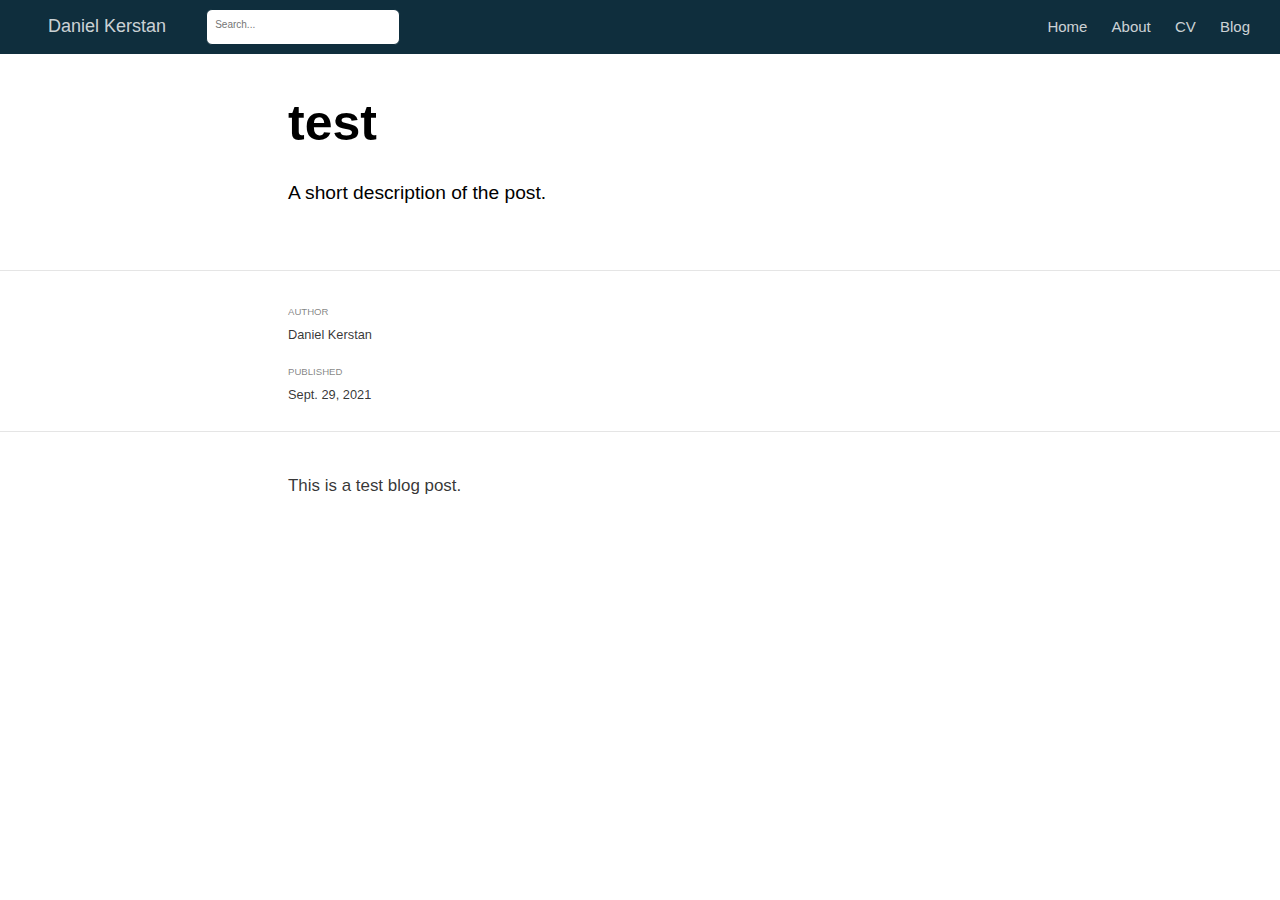
<file: docs/posts/2021-09-29-test/index.html>
<!DOCTYPE html>

<html xmlns="http://www.w3.org/1999/xhtml" lang="" xml:lang="">

<head>
  <meta charset="utf-8"/>
  <meta name="viewport" content="width=device-width, initial-scale=1"/>
  <meta http-equiv="X-UA-Compatible" content="IE=Edge,chrome=1"/>
  <meta name="generator" content="distill" />

  <style type="text/css">
  /* Hide doc at startup (prevent jankiness while JS renders/transforms) */
  body {
    visibility: hidden;
  }
  </style>

 <!--radix_placeholder_import_source-->
 <!--/radix_placeholder_import_source-->

<style type="text/css">code{white-space: pre;}</style>
<style type="text/css" data-origin="pandoc">
pre > code.sourceCode { white-space: pre; position: relative; }
pre > code.sourceCode > span { display: inline-block; line-height: 1.25; }
pre > code.sourceCode > span:empty { height: 1.2em; }
.sourceCode { overflow: visible; }
code.sourceCode > span { color: inherit; text-decoration: inherit; }
div.sourceCode { margin: 1em 0; }
pre.sourceCode { margin: 0; }
@media screen {
div.sourceCode { overflow: auto; }
}
@media print {
pre > code.sourceCode { white-space: pre-wrap; }
pre > code.sourceCode > span { text-indent: -5em; padding-left: 5em; }
}
pre.numberSource code
  { counter-reset: source-line 0; }
pre.numberSource code > span
  { position: relative; left: -4em; counter-increment: source-line; }
pre.numberSource code > span > a:first-child::before
  { content: counter(source-line);
    position: relative; left: -1em; text-align: right; vertical-align: baseline;
    border: none; display: inline-block;
    -webkit-touch-callout: none; -webkit-user-select: none;
    -khtml-user-select: none; -moz-user-select: none;
    -ms-user-select: none; user-select: none;
    padding: 0 4px; width: 4em;
    color: #aaaaaa;
  }
pre.numberSource { margin-left: 3em; border-left: 1px solid #aaaaaa;  padding-left: 4px; }
div.sourceCode
  {   }
@media screen {
pre > code.sourceCode > span > a:first-child::before { text-decoration: underline; }
}
code span.al { color: #ad0000; } /* Alert */
code span.an { color: #5e5e5e; } /* Annotation */
code span.at { color: #20794d; } /* Attribute */
code span.bn { color: #ad0000; } /* BaseN */
code span.bu { } /* BuiltIn */
code span.cf { color: #007ba5; } /* ControlFlow */
code span.ch { color: #20794d; } /* Char */
code span.cn { color: #8f5902; } /* Constant */
code span.co { color: #5e5e5e; } /* Comment */
code span.cv { color: #5e5e5e; font-style: italic; } /* CommentVar */
code span.do { color: #5e5e5e; font-style: italic; } /* Documentation */
code span.dt { color: #ad0000; } /* DataType */
code span.dv { color: #ad0000; } /* DecVal */
code span.er { color: #ad0000; } /* Error */
code span.ex { } /* Extension */
code span.fl { color: #ad0000; } /* Float */
code span.fu { color: #4758ab; } /* Function */
code span.im { } /* Import */
code span.in { color: #5e5e5e; } /* Information */
code span.kw { color: #007ba5; } /* Keyword */
code span.op { color: #5e5e5e; } /* Operator */
code span.ot { color: #007ba5; } /* Other */
code span.pp { color: #ad0000; } /* Preprocessor */
code span.sc { color: #20794d; } /* SpecialChar */
code span.ss { color: #20794d; } /* SpecialString */
code span.st { color: #20794d; } /* String */
code span.va { color: #111111; } /* Variable */
code span.vs { color: #20794d; } /* VerbatimString */
code span.wa { color: #5e5e5e; font-style: italic; } /* Warning */
</style>

  <!--radix_placeholder_meta_tags-->
<title>Daniel Kerstan: test</title>

<meta property="description" itemprop="description" content="A short description of the post."/>


<!--  https://schema.org/Article -->
<meta property="article:published" itemprop="datePublished" content="2021-09-29"/>
<meta property="article:created" itemprop="dateCreated" content="2021-09-29"/>
<meta name="article:author" content="Daniel Kerstan"/>

<!--  https://developers.facebook.com/docs/sharing/webmasters#markup -->
<meta property="og:title" content="Daniel Kerstan: test"/>
<meta property="og:type" content="article"/>
<meta property="og:description" content="A short description of the post."/>
<meta property="og:locale" content="en_US"/>
<meta property="og:site_name" content="Daniel Kerstan"/>

<!--  https://dev.twitter.com/cards/types/summary -->
<meta property="twitter:card" content="summary"/>
<meta property="twitter:title" content="Daniel Kerstan: test"/>
<meta property="twitter:description" content="A short description of the post."/>

<!--/radix_placeholder_meta_tags-->
  <!--radix_placeholder_rmarkdown_metadata-->

<script type="text/json" id="radix-rmarkdown-metadata">
{"type":"list","attributes":{"names":{"type":"character","attributes":{},"value":["title","description","author","date","preview","output"]}},"value":[{"type":"character","attributes":{},"value":["test"]},{"type":"character","attributes":{},"value":["A short description of the post."]},{"type":"list","attributes":{},"value":[{"type":"list","attributes":{"names":{"type":"character","attributes":{},"value":["name"]}},"value":[{"type":"character","attributes":{},"value":["Daniel Kerstan"]}]}]},{"type":"character","attributes":{},"value":["09-29-2021"]},{"type":"character","attributes":{},"value":["myself.jpg"]},{"type":"list","attributes":{"names":{"type":"character","attributes":{},"value":["distill::distill_article"]}},"value":[{"type":"list","attributes":{"names":{"type":"character","attributes":{},"value":["toc_float","self_contained"]}},"value":[{"type":"logical","attributes":{},"value":[true]},{"type":"logical","attributes":{},"value":[false]}]}]}]}
</script>
<!--/radix_placeholder_rmarkdown_metadata-->
  
  <script type="text/json" id="radix-resource-manifest">
  {"type":"character","attributes":{},"value":["myself.jpg","test_files/anchor-4.2.2/anchor.min.js","test_files/bowser-1.9.3/bowser.min.js","test_files/distill-2.2.21/template.v2.js","test_files/header-attrs-2.10/header-attrs.js","test_files/jquery-1.11.3/jquery.min.js","test_files/popper-2.6.0/popper.min.js","test_files/tippy-6.2.7/tippy-bundle.umd.min.js","test_files/tippy-6.2.7/tippy-light-border.css","test_files/tippy-6.2.7/tippy.css","test_files/tippy-6.2.7/tippy.umd.min.js","test_files/webcomponents-2.0.0/webcomponents.js"]}
  </script>
  <!--radix_placeholder_navigation_in_header-->
<meta name="distill:offset" content="../.."/>

<script type="application/javascript">

  window.headroom_prevent_pin = false;

  window.document.addEventListener("DOMContentLoaded", function (event) {

    // initialize headroom for banner
    var header = $('header').get(0);
    var headerHeight = header.offsetHeight;
    var headroom = new Headroom(header, {
      tolerance: 5,
      onPin : function() {
        if (window.headroom_prevent_pin) {
          window.headroom_prevent_pin = false;
          headroom.unpin();
        }
      }
    });
    headroom.init();
    if(window.location.hash)
      headroom.unpin();
    $(header).addClass('headroom--transition');

    // offset scroll location for banner on hash change
    // (see: https://github.com/WickyNilliams/headroom.js/issues/38)
    window.addEventListener("hashchange", function(event) {
      window.scrollTo(0, window.pageYOffset - (headerHeight + 25));
    });

    // responsive menu
    $('.distill-site-header').each(function(i, val) {
      var topnav = $(this);
      var toggle = topnav.find('.nav-toggle');
      toggle.on('click', function() {
        topnav.toggleClass('responsive');
      });
    });

    // nav dropdowns
    $('.nav-dropbtn').click(function(e) {
      $(this).next('.nav-dropdown-content').toggleClass('nav-dropdown-active');
      $(this).parent().siblings('.nav-dropdown')
         .children('.nav-dropdown-content').removeClass('nav-dropdown-active');
    });
    $("body").click(function(e){
      $('.nav-dropdown-content').removeClass('nav-dropdown-active');
    });
    $(".nav-dropdown").click(function(e){
      e.stopPropagation();
    });
  });
</script>

<style type="text/css">

/* Theme (user-documented overrideables for nav appearance) */

.distill-site-nav {
  color: rgba(255, 255, 255, 0.8);
  background-color: #0F2E3D;
  font-size: 15px;
  font-weight: 300;
}

.distill-site-nav a {
  color: inherit;
  text-decoration: none;
}

.distill-site-nav a:hover {
  color: white;
}

@media print {
  .distill-site-nav {
    display: none;
  }
}

.distill-site-header {

}

.distill-site-footer {

}


/* Site Header */

.distill-site-header {
  width: 100%;
  box-sizing: border-box;
  z-index: 3;
}

.distill-site-header .nav-left {
  display: inline-block;
  margin-left: 8px;
}

@media screen and (max-width: 768px) {
  .distill-site-header .nav-left {
    margin-left: 0;
  }
}


.distill-site-header .nav-right {
  float: right;
  margin-right: 8px;
}

.distill-site-header a,
.distill-site-header .title {
  display: inline-block;
  text-align: center;
  padding: 14px 10px 14px 10px;
}

.distill-site-header .title {
  font-size: 18px;
  min-width: 150px;
}

.distill-site-header .logo {
  padding: 0;
}

.distill-site-header .logo img {
  display: none;
  max-height: 20px;
  width: auto;
  margin-bottom: -4px;
}

.distill-site-header .nav-image img {
  max-height: 18px;
  width: auto;
  display: inline-block;
  margin-bottom: -3px;
}



@media screen and (min-width: 1000px) {
  .distill-site-header .logo img {
    display: inline-block;
  }
  .distill-site-header .nav-left {
    margin-left: 20px;
  }
  .distill-site-header .nav-right {
    margin-right: 20px;
  }
  .distill-site-header .title {
    padding-left: 12px;
  }
}


.distill-site-header .nav-toggle {
  display: none;
}

.nav-dropdown {
  display: inline-block;
  position: relative;
}

.nav-dropdown .nav-dropbtn {
  border: none;
  outline: none;
  color: rgba(255, 255, 255, 0.8);
  padding: 16px 10px;
  background-color: transparent;
  font-family: inherit;
  font-size: inherit;
  font-weight: inherit;
  margin: 0;
  margin-top: 1px;
  z-index: 2;
}

.nav-dropdown-content {
  display: none;
  position: absolute;
  background-color: white;
  min-width: 200px;
  border: 1px solid rgba(0,0,0,0.15);
  border-radius: 4px;
  box-shadow: 0px 8px 16px 0px rgba(0,0,0,0.1);
  z-index: 1;
  margin-top: 2px;
  white-space: nowrap;
  padding-top: 4px;
  padding-bottom: 4px;
}

.nav-dropdown-content hr {
  margin-top: 4px;
  margin-bottom: 4px;
  border: none;
  border-bottom: 1px solid rgba(0, 0, 0, 0.1);
}

.nav-dropdown-active {
  display: block;
}

.nav-dropdown-content a, .nav-dropdown-content .nav-dropdown-header {
  color: black;
  padding: 6px 24px;
  text-decoration: none;
  display: block;
  text-align: left;
}

.nav-dropdown-content .nav-dropdown-header {
  display: block;
  padding: 5px 24px;
  padding-bottom: 0;
  text-transform: uppercase;
  font-size: 14px;
  color: #999999;
  white-space: nowrap;
}

.nav-dropdown:hover .nav-dropbtn {
  color: white;
}

.nav-dropdown-content a:hover {
  background-color: #ddd;
  color: black;
}

.nav-right .nav-dropdown-content {
  margin-left: -45%;
  right: 0;
}

@media screen and (max-width: 768px) {
  .distill-site-header a, .distill-site-header .nav-dropdown  {display: none;}
  .distill-site-header a.nav-toggle {
    float: right;
    display: block;
  }
  .distill-site-header .title {
    margin-left: 0;
  }
  .distill-site-header .nav-right {
    margin-right: 0;
  }
  .distill-site-header {
    overflow: hidden;
  }
  .nav-right .nav-dropdown-content {
    margin-left: 0;
  }
}


@media screen and (max-width: 768px) {
  .distill-site-header.responsive {position: relative; min-height: 500px; }
  .distill-site-header.responsive a.nav-toggle {
    position: absolute;
    right: 0;
    top: 0;
  }
  .distill-site-header.responsive a,
  .distill-site-header.responsive .nav-dropdown {
    display: block;
    text-align: left;
  }
  .distill-site-header.responsive .nav-left,
  .distill-site-header.responsive .nav-right {
    width: 100%;
  }
  .distill-site-header.responsive .nav-dropdown {float: none;}
  .distill-site-header.responsive .nav-dropdown-content {position: relative;}
  .distill-site-header.responsive .nav-dropdown .nav-dropbtn {
    display: block;
    width: 100%;
    text-align: left;
  }
}

/* Site Footer */

.distill-site-footer {
  width: 100%;
  overflow: hidden;
  box-sizing: border-box;
  z-index: 3;
  margin-top: 30px;
  padding-top: 30px;
  padding-bottom: 30px;
  text-align: center;
}

/* Headroom */

d-title {
  padding-top: 6rem;
}

@media print {
  d-title {
    padding-top: 4rem;
  }
}

.headroom {
  z-index: 1000;
  position: fixed;
  top: 0;
  left: 0;
  right: 0;
}

.headroom--transition {
  transition: all .4s ease-in-out;
}

.headroom--unpinned {
  top: -100px;
}

.headroom--pinned {
  top: 0;
}

/* adjust viewport for navbar height */
/* helps vertically center bootstrap (non-distill) content */
.min-vh-100 {
  min-height: calc(100vh - 100px) !important;
}

</style>

<script src="../../site_libs/jquery-1.11.3/jquery.min.js"></script>
<link href="../../site_libs/font-awesome-5.1.0/css/all.css" rel="stylesheet"/>
<link href="../../site_libs/font-awesome-5.1.0/css/v4-shims.css" rel="stylesheet"/>
<script src="../../site_libs/headroom-0.9.4/headroom.min.js"></script>
<script src="../../site_libs/autocomplete-0.37.1/autocomplete.min.js"></script>
<script src="../../site_libs/fuse-6.4.1/fuse.min.js"></script>

<script type="application/javascript">

function getMeta(metaName) {
  var metas = document.getElementsByTagName('meta');
  for (let i = 0; i < metas.length; i++) {
    if (metas[i].getAttribute('name') === metaName) {
      return metas[i].getAttribute('content');
    }
  }
  return '';
}

function offsetURL(url) {
  var offset = getMeta('distill:offset');
  return offset ? offset + '/' + url : url;
}

function createFuseIndex() {

  // create fuse index
  var options = {
    keys: [
      { name: 'title', weight: 20 },
      { name: 'categories', weight: 15 },
      { name: 'description', weight: 10 },
      { name: 'contents', weight: 5 },
    ],
    ignoreLocation: true,
    threshold: 0
  };
  var fuse = new window.Fuse([], options);

  // fetch the main search.json
  return fetch(offsetURL('search.json'))
    .then(function(response) {
      if (response.status == 200) {
        return response.json().then(function(json) {
          // index main articles
          json.articles.forEach(function(article) {
            fuse.add(article);
          });
          // download collections and index their articles
          return Promise.all(json.collections.map(function(collection) {
            return fetch(offsetURL(collection)).then(function(response) {
              if (response.status === 200) {
                return response.json().then(function(articles) {
                  articles.forEach(function(article) {
                    fuse.add(article);
                  });
                })
              } else {
                return Promise.reject(
                  new Error('Unexpected status from search index request: ' +
                            response.status)
                );
              }
            });
          })).then(function() {
            return fuse;
          });
        });

      } else {
        return Promise.reject(
          new Error('Unexpected status from search index request: ' +
                      response.status)
        );
      }
    });
}

window.document.addEventListener("DOMContentLoaded", function (event) {

  // get search element (bail if we don't have one)
  var searchEl = window.document.getElementById('distill-search');
  if (!searchEl)
    return;

  createFuseIndex()
    .then(function(fuse) {

      // make search box visible
      searchEl.classList.remove('hidden');

      // initialize autocomplete
      var options = {
        autoselect: true,
        hint: false,
        minLength: 2,
      };
      window.autocomplete(searchEl, options, [{
        source: function(query, callback) {
          const searchOptions = {
            isCaseSensitive: false,
            shouldSort: true,
            minMatchCharLength: 2,
            limit: 10,
          };
          var results = fuse.search(query, searchOptions);
          callback(results
            .map(function(result) { return result.item; })
          );
        },
        templates: {
          suggestion: function(suggestion) {
            var img = suggestion.preview && Object.keys(suggestion.preview).length > 0
              ? `<img src="${offsetURL(suggestion.preview)}"</img>`
              : '';
            var html = `
              <div class="search-item">
                <h3>${suggestion.title}</h3>
                <div class="search-item-description">
                  ${suggestion.description || ''}
                </div>
                <div class="search-item-preview">
                  ${img}
                </div>
              </div>
            `;
            return html;
          }
        }
      }]).on('autocomplete:selected', function(event, suggestion) {
        window.location.href = offsetURL(suggestion.path);
      });
      // remove inline display style on autocompleter (we want to
      // manage responsive display via css)
      $('.algolia-autocomplete').css("display", "");
    })
    .catch(function(error) {
      console.log(error);
    });

});

</script>

<style type="text/css">

.nav-search {
  font-size: x-small;
}

/* Algolioa Autocomplete */

.algolia-autocomplete {
  display: inline-block;
  margin-left: 10px;
  vertical-align: sub;
  background-color: white;
  color: black;
  padding: 6px;
  padding-top: 8px;
  padding-bottom: 0;
  border-radius: 6px;
  border: 1px #0F2E3D solid;
  width: 180px;
}


@media screen and (max-width: 768px) {
  .distill-site-nav .algolia-autocomplete {
    display: none;
    visibility: hidden;
  }
  .distill-site-nav.responsive .algolia-autocomplete {
    display: inline-block;
    visibility: visible;
  }
  .distill-site-nav.responsive .algolia-autocomplete .aa-dropdown-menu {
    margin-left: 0;
    width: 400px;
    max-height: 400px;
  }
}

.algolia-autocomplete .aa-input, .algolia-autocomplete .aa-hint {
  width: 90%;
  outline: none;
  border: none;
}

.algolia-autocomplete .aa-hint {
  color: #999;
}
.algolia-autocomplete .aa-dropdown-menu {
  width: 550px;
  max-height: 70vh;
  overflow-x: visible;
  overflow-y: scroll;
  padding: 5px;
  margin-top: 3px;
  margin-left: -150px;
  background-color: #fff;
  border-radius: 5px;
  border: 1px solid #999;
  border-top: none;
}

.algolia-autocomplete .aa-dropdown-menu .aa-suggestion {
  cursor: pointer;
  padding: 5px 4px;
  border-bottom: 1px solid #eee;
}

.algolia-autocomplete .aa-dropdown-menu .aa-suggestion:last-of-type {
  border-bottom: none;
  margin-bottom: 2px;
}

.algolia-autocomplete .aa-dropdown-menu .aa-suggestion .search-item {
  overflow: hidden;
  font-size: 0.8em;
  line-height: 1.4em;
}

.algolia-autocomplete .aa-dropdown-menu .aa-suggestion .search-item h3 {
  font-size: 1rem;
  margin-block-start: 0;
  margin-block-end: 5px;
}

.algolia-autocomplete .aa-dropdown-menu .aa-suggestion .search-item-description {
  display: inline-block;
  overflow: hidden;
  height: 2.8em;
  width: 80%;
  margin-right: 4%;
}

.algolia-autocomplete .aa-dropdown-menu .aa-suggestion .search-item-preview {
  display: inline-block;
  width: 15%;
}

.algolia-autocomplete .aa-dropdown-menu .aa-suggestion .search-item-preview img {
  height: 3em;
  width: auto;
  display: none;
}

.algolia-autocomplete .aa-dropdown-menu .aa-suggestion .search-item-preview img[src] {
  display: initial;
}

.algolia-autocomplete .aa-dropdown-menu .aa-suggestion.aa-cursor {
  background-color: #eee;
}
.algolia-autocomplete .aa-dropdown-menu .aa-suggestion em {
  font-weight: bold;
  font-style: normal;
}

</style>


<!--/radix_placeholder_navigation_in_header-->
  <!--radix_placeholder_distill-->

<style type="text/css">

body {
  background-color: white;
}

.pandoc-table {
  width: 100%;
}

.pandoc-table>caption {
  margin-bottom: 10px;
}

.pandoc-table th:not([align]) {
  text-align: left;
}

.pagedtable-footer {
  font-size: 15px;
}

d-byline .byline {
  grid-template-columns: 2fr 2fr;
}

d-byline .byline h3 {
  margin-block-start: 1.5em;
}

d-byline .byline .authors-affiliations h3 {
  margin-block-start: 0.5em;
}

.authors-affiliations .orcid-id {
  width: 16px;
  height:16px;
  margin-left: 4px;
  margin-right: 4px;
  vertical-align: middle;
  padding-bottom: 2px;
}

d-title .dt-tags {
  margin-top: 1em;
  grid-column: text;
}

.dt-tags .dt-tag {
  text-decoration: none;
  display: inline-block;
  color: rgba(0,0,0,0.6);
  padding: 0em 0.4em;
  margin-right: 0.5em;
  margin-bottom: 0.4em;
  font-size: 70%;
  border: 1px solid rgba(0,0,0,0.2);
  border-radius: 3px;
  text-transform: uppercase;
  font-weight: 500;
}

d-article table.gt_table td,
d-article table.gt_table th {
  border-bottom: none;
}

.html-widget {
  margin-bottom: 2.0em;
}

.l-screen-inset {
  padding-right: 16px;
}

.l-screen .caption {
  margin-left: 10px;
}

.shaded {
  background: rgb(247, 247, 247);
  padding-top: 20px;
  padding-bottom: 20px;
  border-top: 1px solid rgba(0, 0, 0, 0.1);
  border-bottom: 1px solid rgba(0, 0, 0, 0.1);
}

.shaded .html-widget {
  margin-bottom: 0;
  border: 1px solid rgba(0, 0, 0, 0.1);
}

.shaded .shaded-content {
  background: white;
}

.text-output {
  margin-top: 0;
  line-height: 1.5em;
}

.hidden {
  display: none !important;
}

d-article {
  padding-top: 2.5rem;
  padding-bottom: 30px;
}

d-appendix {
  padding-top: 30px;
}

d-article>p>img {
  width: 100%;
}

d-article h2 {
  margin: 1rem 0 1.5rem 0;
}

d-article h3 {
  margin-top: 1.5rem;
}

d-article iframe {
  border: 1px solid rgba(0, 0, 0, 0.1);
  margin-bottom: 2.0em;
  width: 100%;
}

/* Tweak code blocks */

d-article div.sourceCode code,
d-article pre code {
  font-family: Consolas, Monaco, 'Andale Mono', 'Ubuntu Mono', monospace;
}

d-article pre,
d-article div.sourceCode,
d-article div.sourceCode pre {
  overflow: auto;
}

d-article div.sourceCode {
  background-color: white;
}

d-article div.sourceCode pre {
  padding-left: 10px;
  font-size: 12px;
  border-left: 2px solid rgba(0,0,0,0.1);
}

d-article pre {
  font-size: 12px;
  color: black;
  background: none;
  margin-top: 0;
  text-align: left;
  white-space: pre;
  word-spacing: normal;
  word-break: normal;
  word-wrap: normal;
  line-height: 1.5;

  -moz-tab-size: 4;
  -o-tab-size: 4;
  tab-size: 4;

  -webkit-hyphens: none;
  -moz-hyphens: none;
  -ms-hyphens: none;
  hyphens: none;
}

d-article pre a {
  border-bottom: none;
}

d-article pre a:hover {
  border-bottom: none;
  text-decoration: underline;
}

d-article details {
  grid-column: text;
  margin-bottom: 0.8em;
}

@media(min-width: 768px) {

d-article pre,
d-article div.sourceCode,
d-article div.sourceCode pre {
  overflow: visible !important;
}

d-article div.sourceCode pre {
  padding-left: 18px;
  font-size: 14px;
}

d-article pre {
  font-size: 14px;
}

}

figure img.external {
  background: white;
  border: 1px solid rgba(0, 0, 0, 0.1);
  box-shadow: 0 1px 8px rgba(0, 0, 0, 0.1);
  padding: 18px;
  box-sizing: border-box;
}

/* CSS for d-contents */

.d-contents {
  grid-column: text;
  color: rgba(0,0,0,0.8);
  font-size: 0.9em;
  padding-bottom: 1em;
  margin-bottom: 1em;
  padding-bottom: 0.5em;
  margin-bottom: 1em;
  padding-left: 0.25em;
  justify-self: start;
}

@media(min-width: 1000px) {
  .d-contents.d-contents-float {
    height: 0;
    grid-column-start: 1;
    grid-column-end: 4;
    justify-self: center;
    padding-right: 3em;
    padding-left: 2em;
  }
}

.d-contents nav h3 {
  font-size: 18px;
  margin-top: 0;
  margin-bottom: 1em;
}

.d-contents li {
  list-style-type: none
}

.d-contents nav > ul {
  padding-left: 0;
}

.d-contents ul {
  padding-left: 1em
}

.d-contents nav ul li {
  margin-top: 0.6em;
  margin-bottom: 0.2em;
}

.d-contents nav a {
  font-size: 13px;
  border-bottom: none;
  text-decoration: none
  color: rgba(0, 0, 0, 0.8);
}

.d-contents nav a:hover {
  text-decoration: underline solid rgba(0, 0, 0, 0.6)
}

.d-contents nav > ul > li > a {
  font-weight: 600;
}

.d-contents nav > ul > li > ul {
  font-weight: inherit;
}

.d-contents nav > ul > li > ul > li {
  margin-top: 0.2em;
}


.d-contents nav ul {
  margin-top: 0;
  margin-bottom: 0.25em;
}

.d-article-with-toc h2:nth-child(2) {
  margin-top: 0;
}


/* Figure */

.figure {
  position: relative;
  margin-bottom: 2.5em;
  margin-top: 1.5em;
}

.figure img {
  width: 100%;
}

.figure .caption {
  color: rgba(0, 0, 0, 0.6);
  font-size: 12px;
  line-height: 1.5em;
}

.figure img.external {
  background: white;
  border: 1px solid rgba(0, 0, 0, 0.1);
  box-shadow: 0 1px 8px rgba(0, 0, 0, 0.1);
  padding: 18px;
  box-sizing: border-box;
}

.figure .caption a {
  color: rgba(0, 0, 0, 0.6);
}

.figure .caption b,
.figure .caption strong, {
  font-weight: 600;
  color: rgba(0, 0, 0, 1.0);
}

/* Citations */

d-article .citation {
  color: inherit;
  cursor: inherit;
}

div.hanging-indent{
  margin-left: 1em; text-indent: -1em;
}

/* Citation hover box */

.tippy-box[data-theme~=light-border] {
  background-color: rgba(250, 250, 250, 0.95);
}

.tippy-content > p {
  margin-bottom: 0;
  padding: 2px;
}


/* Tweak 1000px media break to show more text */

@media(min-width: 1000px) {
  .base-grid,
  distill-header,
  d-title,
  d-abstract,
  d-article,
  d-appendix,
  distill-appendix,
  d-byline,
  d-footnote-list,
  d-citation-list,
  distill-footer {
    grid-template-columns: [screen-start] 1fr [page-start kicker-start] 80px [middle-start] 50px [text-start kicker-end] 65px 65px 65px 65px 65px 65px 65px 65px [text-end gutter-start] 65px [middle-end] 65px [page-end gutter-end] 1fr [screen-end];
    grid-column-gap: 16px;
  }

  .grid {
    grid-column-gap: 16px;
  }

  d-article {
    font-size: 1.06rem;
    line-height: 1.7em;
  }
  figure .caption, .figure .caption, figure figcaption {
    font-size: 13px;
  }
}

@media(min-width: 1180px) {
  .base-grid,
  distill-header,
  d-title,
  d-abstract,
  d-article,
  d-appendix,
  distill-appendix,
  d-byline,
  d-footnote-list,
  d-citation-list,
  distill-footer {
    grid-template-columns: [screen-start] 1fr [page-start kicker-start] 60px [middle-start] 60px [text-start kicker-end] 60px 60px 60px 60px 60px 60px 60px 60px [text-end gutter-start] 60px [middle-end] 60px [page-end gutter-end] 1fr [screen-end];
    grid-column-gap: 32px;
  }

  .grid {
    grid-column-gap: 32px;
  }
}


/* Get the citation styles for the appendix (not auto-injected on render since
   we do our own rendering of the citation appendix) */

d-appendix .citation-appendix,
.d-appendix .citation-appendix {
  font-size: 11px;
  line-height: 15px;
  border-left: 1px solid rgba(0, 0, 0, 0.1);
  padding-left: 18px;
  border: 1px solid rgba(0,0,0,0.1);
  background: rgba(0, 0, 0, 0.02);
  padding: 10px 18px;
  border-radius: 3px;
  color: rgba(150, 150, 150, 1);
  overflow: hidden;
  margin-top: -12px;
  white-space: pre-wrap;
  word-wrap: break-word;
}

/* Include appendix styles here so they can be overridden */

d-appendix {
  contain: layout style;
  font-size: 0.8em;
  line-height: 1.7em;
  margin-top: 60px;
  margin-bottom: 0;
  border-top: 1px solid rgba(0, 0, 0, 0.1);
  color: rgba(0,0,0,0.5);
  padding-top: 60px;
  padding-bottom: 48px;
}

d-appendix h3 {
  grid-column: page-start / text-start;
  font-size: 15px;
  font-weight: 500;
  margin-top: 1em;
  margin-bottom: 0;
  color: rgba(0,0,0,0.65);
}

d-appendix h3 + * {
  margin-top: 1em;
}

d-appendix ol {
  padding: 0 0 0 15px;
}

@media (min-width: 768px) {
  d-appendix ol {
    padding: 0 0 0 30px;
    margin-left: -30px;
  }
}

d-appendix li {
  margin-bottom: 1em;
}

d-appendix a {
  color: rgba(0, 0, 0, 0.6);
}

d-appendix > * {
  grid-column: text;
}

d-appendix > d-footnote-list,
d-appendix > d-citation-list,
d-appendix > distill-appendix {
  grid-column: screen;
}

/* Include footnote styles here so they can be overridden */

d-footnote-list {
  contain: layout style;
}

d-footnote-list > * {
  grid-column: text;
}

d-footnote-list a.footnote-backlink {
  color: rgba(0,0,0,0.3);
  padding-left: 0.5em;
}



/* Anchor.js */

.anchorjs-link {
  /*transition: all .25s linear; */
  text-decoration: none;
  border-bottom: none;
}
*:hover > .anchorjs-link {
  margin-left: -1.125em !important;
  text-decoration: none;
  border-bottom: none;
}

/* Social footer */

.social_footer {
  margin-top: 30px;
  margin-bottom: 0;
  color: rgba(0,0,0,0.67);
}

.disqus-comments {
  margin-right: 30px;
}

.disqus-comment-count {
  border-bottom: 1px solid rgba(0, 0, 0, 0.4);
  cursor: pointer;
}

#disqus_thread {
  margin-top: 30px;
}

.article-sharing a {
  border-bottom: none;
  margin-right: 8px;
}

.article-sharing a:hover {
  border-bottom: none;
}

.sidebar-section.subscribe {
  font-size: 12px;
  line-height: 1.6em;
}

.subscribe p {
  margin-bottom: 0.5em;
}


.article-footer .subscribe {
  font-size: 15px;
  margin-top: 45px;
}


.sidebar-section.custom {
  font-size: 12px;
  line-height: 1.6em;
}

.custom p {
  margin-bottom: 0.5em;
}

/* Styles for listing layout (hide title) */
.layout-listing d-title, .layout-listing .d-title {
  display: none;
}

/* Styles for posts lists (not auto-injected) */


.posts-with-sidebar {
  padding-left: 45px;
  padding-right: 45px;
}

.posts-list .description h2,
.posts-list .description p {
  font-family: -apple-system, BlinkMacSystemFont, "Segoe UI", Roboto, Oxygen, Ubuntu, Cantarell, "Fira Sans", "Droid Sans", "Helvetica Neue", Arial, sans-serif;
}

.posts-list .description h2 {
  font-weight: 700;
  border-bottom: none;
  padding-bottom: 0;
}

.posts-list h2.post-tag {
  border-bottom: 1px solid rgba(0, 0, 0, 0.2);
  padding-bottom: 12px;
}
.posts-list {
  margin-top: 60px;
  margin-bottom: 24px;
}

.posts-list .post-preview {
  text-decoration: none;
  overflow: hidden;
  display: block;
  border-bottom: 1px solid rgba(0, 0, 0, 0.1);
  padding: 24px 0;
}

.post-preview-last {
  border-bottom: none !important;
}

.posts-list .posts-list-caption {
  grid-column: screen;
  font-weight: 400;
}

.posts-list .post-preview h2 {
  margin: 0 0 6px 0;
  line-height: 1.2em;
  font-style: normal;
  font-size: 24px;
}

.posts-list .post-preview p {
  margin: 0 0 12px 0;
  line-height: 1.4em;
  font-size: 16px;
}

.posts-list .post-preview .thumbnail {
  box-sizing: border-box;
  margin-bottom: 24px;
  position: relative;
  max-width: 500px;
}
.posts-list .post-preview img {
  width: 100%;
  display: block;
}

.posts-list .metadata {
  font-size: 12px;
  line-height: 1.4em;
  margin-bottom: 18px;
}

.posts-list .metadata > * {
  display: inline-block;
}

.posts-list .metadata .publishedDate {
  margin-right: 2em;
}

.posts-list .metadata .dt-authors {
  display: block;
  margin-top: 0.3em;
  margin-right: 2em;
}

.posts-list .dt-tags {
  display: block;
  line-height: 1em;
}

.posts-list .dt-tags .dt-tag {
  display: inline-block;
  color: rgba(0,0,0,0.6);
  padding: 0.3em 0.4em;
  margin-right: 0.2em;
  margin-bottom: 0.4em;
  font-size: 60%;
  border: 1px solid rgba(0,0,0,0.2);
  border-radius: 3px;
  text-transform: uppercase;
  font-weight: 500;
}

.posts-list img {
  opacity: 1;
}

.posts-list img[data-src] {
  opacity: 0;
}

.posts-more {
  clear: both;
}


.posts-sidebar {
  font-size: 16px;
}

.posts-sidebar h3 {
  font-size: 16px;
  margin-top: 0;
  margin-bottom: 0.5em;
  font-weight: 400;
  text-transform: uppercase;
}

.sidebar-section {
  margin-bottom: 30px;
}

.categories ul {
  list-style-type: none;
  margin: 0;
  padding: 0;
}

.categories li {
  color: rgba(0, 0, 0, 0.8);
  margin-bottom: 0;
}

.categories li>a {
  border-bottom: none;
}

.categories li>a:hover {
  border-bottom: 1px solid rgba(0, 0, 0, 0.4);
}

.categories .active {
  font-weight: 600;
}

.categories .category-count {
  color: rgba(0, 0, 0, 0.4);
}


@media(min-width: 768px) {
  .posts-list .post-preview h2 {
    font-size: 26px;
  }
  .posts-list .post-preview .thumbnail {
    float: right;
    width: 30%;
    margin-bottom: 0;
  }
  .posts-list .post-preview .description {
    float: left;
    width: 45%;
  }
  .posts-list .post-preview .metadata {
    float: left;
    width: 20%;
    margin-top: 8px;
  }
  .posts-list .post-preview p {
    margin: 0 0 12px 0;
    line-height: 1.5em;
    font-size: 16px;
  }
  .posts-with-sidebar .posts-list {
    float: left;
    width: 75%;
  }
  .posts-with-sidebar .posts-sidebar {
    float: right;
    width: 20%;
    margin-top: 60px;
    padding-top: 24px;
    padding-bottom: 24px;
  }
}


/* Improve display for browsers without grid (IE/Edge <= 15) */

.downlevel {
  line-height: 1.6em;
  font-family: -apple-system, BlinkMacSystemFont, "Segoe UI", Roboto, Oxygen, Ubuntu, Cantarell, "Fira Sans", "Droid Sans", "Helvetica Neue", Arial, sans-serif;
  margin: 0;
}

.downlevel .d-title {
  padding-top: 6rem;
  padding-bottom: 1.5rem;
}

.downlevel .d-title h1 {
  font-size: 50px;
  font-weight: 700;
  line-height: 1.1em;
  margin: 0 0 0.5rem;
}

.downlevel .d-title p {
  font-weight: 300;
  font-size: 1.2rem;
  line-height: 1.55em;
  margin-top: 0;
}

.downlevel .d-byline {
  padding-top: 0.8em;
  padding-bottom: 0.8em;
  font-size: 0.8rem;
  line-height: 1.8em;
}

.downlevel .section-separator {
  border: none;
  border-top: 1px solid rgba(0, 0, 0, 0.1);
}

.downlevel .d-article {
  font-size: 1.06rem;
  line-height: 1.7em;
  padding-top: 1rem;
  padding-bottom: 2rem;
}


.downlevel .d-appendix {
  padding-left: 0;
  padding-right: 0;
  max-width: none;
  font-size: 0.8em;
  line-height: 1.7em;
  margin-bottom: 0;
  color: rgba(0,0,0,0.5);
  padding-top: 40px;
  padding-bottom: 48px;
}

.downlevel .footnotes ol {
  padding-left: 13px;
}

.downlevel .base-grid,
.downlevel .distill-header,
.downlevel .d-title,
.downlevel .d-abstract,
.downlevel .d-article,
.downlevel .d-appendix,
.downlevel .distill-appendix,
.downlevel .d-byline,
.downlevel .d-footnote-list,
.downlevel .d-citation-list,
.downlevel .distill-footer,
.downlevel .appendix-bottom,
.downlevel .posts-container {
  padding-left: 40px;
  padding-right: 40px;
}

@media(min-width: 768px) {
  .downlevel .base-grid,
  .downlevel .distill-header,
  .downlevel .d-title,
  .downlevel .d-abstract,
  .downlevel .d-article,
  .downlevel .d-appendix,
  .downlevel .distill-appendix,
  .downlevel .d-byline,
  .downlevel .d-footnote-list,
  .downlevel .d-citation-list,
  .downlevel .distill-footer,
  .downlevel .appendix-bottom,
  .downlevel .posts-container {
  padding-left: 150px;
  padding-right: 150px;
  max-width: 900px;
}
}

.downlevel pre code {
  display: block;
  border-left: 2px solid rgba(0, 0, 0, .1);
  padding: 0 0 0 20px;
  font-size: 14px;
}

.downlevel code, .downlevel pre {
  color: black;
  background: none;
  font-family: Consolas, Monaco, 'Andale Mono', 'Ubuntu Mono', monospace;
  text-align: left;
  white-space: pre;
  word-spacing: normal;
  word-break: normal;
  word-wrap: normal;
  line-height: 1.5;

  -moz-tab-size: 4;
  -o-tab-size: 4;
  tab-size: 4;

  -webkit-hyphens: none;
  -moz-hyphens: none;
  -ms-hyphens: none;
  hyphens: none;
}

.downlevel .posts-list .post-preview {
  color: inherit;
}



</style>

<script type="application/javascript">

function is_downlevel_browser() {
  if (bowser.isUnsupportedBrowser({ msie: "12", msedge: "16"},
                                 window.navigator.userAgent)) {
    return true;
  } else {
    return window.load_distill_framework === undefined;
  }
}

// show body when load is complete
function on_load_complete() {

  // add anchors
  if (window.anchors) {
    window.anchors.options.placement = 'left';
    window.anchors.add('d-article > h2, d-article > h3, d-article > h4, d-article > h5');
  }


  // set body to visible
  document.body.style.visibility = 'visible';

  // force redraw for leaflet widgets
  if (window.HTMLWidgets) {
    var maps = window.HTMLWidgets.findAll(".leaflet");
    $.each(maps, function(i, el) {
      var map = this.getMap();
      map.invalidateSize();
      map.eachLayer(function(layer) {
        if (layer instanceof L.TileLayer)
          layer.redraw();
      });
    });
  }

  // trigger 'shown' so htmlwidgets resize
  $('d-article').trigger('shown');
}

function init_distill() {

  init_common();

  // create front matter
  var front_matter = $('<d-front-matter></d-front-matter>');
  $('#distill-front-matter').wrap(front_matter);

  // create d-title
  $('.d-title').changeElementType('d-title');

  // create d-byline
  var byline = $('<d-byline></d-byline>');
  $('.d-byline').replaceWith(byline);

  // create d-article
  var article = $('<d-article></d-article>');
  $('.d-article').wrap(article).children().unwrap();

  // move posts container into article
  $('.posts-container').appendTo($('d-article'));

  // create d-appendix
  $('.d-appendix').changeElementType('d-appendix');

  // flag indicating that we have appendix items
  var appendix = $('.appendix-bottom').children('h3').length > 0;

  // replace footnotes with <d-footnote>
  $('.footnote-ref').each(function(i, val) {
    appendix = true;
    var href = $(this).attr('href');
    var id = href.replace('#', '');
    var fn = $('#' + id);
    var fn_p = $('#' + id + '>p');
    fn_p.find('.footnote-back').remove();
    var text = fn_p.html();
    var dtfn = $('<d-footnote></d-footnote>');
    dtfn.html(text);
    $(this).replaceWith(dtfn);
  });
  // remove footnotes
  $('.footnotes').remove();

  // move refs into #references-listing
  $('#references-listing').replaceWith($('#refs'));

  $('h1.appendix, h2.appendix').each(function(i, val) {
    $(this).changeElementType('h3');
  });
  $('h3.appendix').each(function(i, val) {
    var id = $(this).attr('id');
    $('.d-contents a[href="#' + id + '"]').parent().remove();
    appendix = true;
    $(this).nextUntil($('h1, h2, h3')).addBack().appendTo($('d-appendix'));
  });

  // show d-appendix if we have appendix content
  $("d-appendix").css('display', appendix ? 'grid' : 'none');

  // localize layout chunks to just output
  $('.layout-chunk').each(function(i, val) {

    // capture layout
    var layout = $(this).attr('data-layout');

    // apply layout to markdown level block elements
    var elements = $(this).children().not('details, div.sourceCode, pre, script');
    elements.each(function(i, el) {
      var layout_div = $('<div class="' + layout + '"></div>');
      if (layout_div.hasClass('shaded')) {
        var shaded_content = $('<div class="shaded-content"></div>');
        $(this).wrap(shaded_content);
        $(this).parent().wrap(layout_div);
      } else {
        $(this).wrap(layout_div);
      }
    });


    // unwrap the layout-chunk div
    $(this).children().unwrap();
  });

  // remove code block used to force  highlighting css
  $('.distill-force-highlighting-css').parent().remove();

  // remove empty line numbers inserted by pandoc when using a
  // custom syntax highlighting theme
  $('code.sourceCode a:empty').remove();

  // load distill framework
  load_distill_framework();

  // wait for window.distillRunlevel == 4 to do post processing
  function distill_post_process() {

    if (!window.distillRunlevel || window.distillRunlevel < 4)
      return;

    // hide author/affiliations entirely if we have no authors
    var front_matter = JSON.parse($("#distill-front-matter").html());
    var have_authors = front_matter.authors && front_matter.authors.length > 0;
    if (!have_authors)
      $('d-byline').addClass('hidden');

    // article with toc class
    $('.d-contents').parent().addClass('d-article-with-toc');

    // strip links that point to #
    $('.authors-affiliations').find('a[href="#"]').removeAttr('href');

    // add orcid ids
    $('.authors-affiliations').find('.author').each(function(i, el) {
      var orcid_id = front_matter.authors[i].orcidID;
      if (orcid_id) {
        var a = $('<a></a>');
        a.attr('href', 'https://orcid.org/' + orcid_id);
        var img = $('<img></img>');
        img.addClass('orcid-id');
        img.attr('alt', 'ORCID ID');
        img.attr('src','[data-uri]');
        a.append(img);
        $(this).append(a);
      }
    });

    // hide elements of author/affiliations grid that have no value
    function hide_byline_column(caption) {
      $('d-byline').find('h3:contains("' + caption + '")').parent().css('visibility', 'hidden');
    }

    // affiliations
    var have_affiliations = false;
    for (var i = 0; i<front_matter.authors.length; ++i) {
      var author = front_matter.authors[i];
      if (author.affiliation !== "&nbsp;") {
        have_affiliations = true;
        break;
      }
    }
    if (!have_affiliations)
      $('d-byline').find('h3:contains("Affiliations")').css('visibility', 'hidden');

    // published date
    if (!front_matter.publishedDate)
      hide_byline_column("Published");

    // document object identifier
    var doi = $('d-byline').find('h3:contains("DOI")');
    var doi_p = doi.next().empty();
    if (!front_matter.doi) {
      // if we have a citation and valid citationText then link to that
      if ($('#citation').length > 0 && front_matter.citationText) {
        doi.html('Citation');
        $('<a href="#citation"></a>')
          .text(front_matter.citationText)
          .appendTo(doi_p);
      } else {
        hide_byline_column("DOI");
      }
    } else {
      $('<a></a>')
         .attr('href', "https://doi.org/" + front_matter.doi)
         .html(front_matter.doi)
         .appendTo(doi_p);
    }

     // change plural form of authors/affiliations
    if (front_matter.authors.length === 1) {
      var grid = $('.authors-affiliations');
      grid.children('h3:contains("Authors")').text('Author');
      grid.children('h3:contains("Affiliations")').text('Affiliation');
    }

    // remove d-appendix and d-footnote-list local styles
    $('d-appendix > style:first-child').remove();
    $('d-footnote-list > style:first-child').remove();

    // move appendix-bottom entries to the bottom
    $('.appendix-bottom').appendTo('d-appendix').children().unwrap();
    $('.appendix-bottom').remove();

    // hoverable references
    $('span.citation[data-cites]').each(function() {
      var refHtml = $('#ref-' + $(this).attr('data-cites')).html();
      window.tippy(this, {
        allowHTML: true,
        content: refHtml,
        maxWidth: 500,
        interactive: true,
        interactiveBorder: 10,
        theme: 'light-border',
        placement: 'bottom-start'
      });
    });

    // clear polling timer
    clearInterval(tid);

    // show body now that everything is ready
    on_load_complete();
  }

  var tid = setInterval(distill_post_process, 50);
  distill_post_process();

}

function init_downlevel() {

  init_common();

   // insert hr after d-title
  $('.d-title').after($('<hr class="section-separator"/>'));

  // check if we have authors
  var front_matter = JSON.parse($("#distill-front-matter").html());
  var have_authors = front_matter.authors && front_matter.authors.length > 0;

  // manage byline/border
  if (!have_authors)
    $('.d-byline').remove();
  $('.d-byline').after($('<hr class="section-separator"/>'));
  $('.d-byline a').remove();

  // remove toc
  $('.d-contents').remove();

  // move appendix elements
  $('h1.appendix, h2.appendix').each(function(i, val) {
    $(this).changeElementType('h3');
  });
  $('h3.appendix').each(function(i, val) {
    $(this).nextUntil($('h1, h2, h3')).addBack().appendTo($('.d-appendix'));
  });


  // inject headers into references and footnotes
  var refs_header = $('<h3></h3>');
  refs_header.text('References');
  $('#refs').prepend(refs_header);

  var footnotes_header = $('<h3></h3');
  footnotes_header.text('Footnotes');
  $('.footnotes').children('hr').first().replaceWith(footnotes_header);

  // move appendix-bottom entries to the bottom
  $('.appendix-bottom').appendTo('.d-appendix').children().unwrap();
  $('.appendix-bottom').remove();

  // remove appendix if it's empty
  if ($('.d-appendix').children().length === 0)
    $('.d-appendix').remove();

  // prepend separator above appendix
  $('.d-appendix').before($('<hr class="section-separator" style="clear: both"/>'));

  // trim code
  $('pre>code').each(function(i, val) {
    $(this).html($.trim($(this).html()));
  });

  // move posts-container right before article
  $('.posts-container').insertBefore($('.d-article'));

  $('body').addClass('downlevel');

  on_load_complete();
}


function init_common() {

  // jquery plugin to change element types
  (function($) {
    $.fn.changeElementType = function(newType) {
      var attrs = {};

      $.each(this[0].attributes, function(idx, attr) {
        attrs[attr.nodeName] = attr.nodeValue;
      });

      this.replaceWith(function() {
        return $("<" + newType + "/>", attrs).append($(this).contents());
      });
    };
  })(jQuery);

  // prevent underline for linked images
  $('a > img').parent().css({'border-bottom' : 'none'});

  // mark non-body figures created by knitr chunks as 100% width
  $('.layout-chunk').each(function(i, val) {
    var figures = $(this).find('img, .html-widget');
    if ($(this).attr('data-layout') !== "l-body") {
      figures.css('width', '100%');
    } else {
      figures.css('max-width', '100%');
      figures.filter("[width]").each(function(i, val) {
        var fig = $(this);
        fig.css('width', fig.attr('width') + 'px');
      });

    }
  });

  // auto-append index.html to post-preview links in file: protocol
  // and in rstudio ide preview
  $('.post-preview').each(function(i, val) {
    if (window.location.protocol === "file:")
      $(this).attr('href', $(this).attr('href') + "index.html");
  });

  // get rid of index.html references in header
  if (window.location.protocol !== "file:") {
    $('.distill-site-header a[href]').each(function(i,val) {
      $(this).attr('href', $(this).attr('href').replace("index.html", "./"));
    });
  }

  // add class to pandoc style tables
  $('tr.header').parent('thead').parent('table').addClass('pandoc-table');
  $('.kable-table').children('table').addClass('pandoc-table');

  // add figcaption style to table captions
  $('caption').parent('table').addClass("figcaption");

  // initialize posts list
  if (window.init_posts_list)
    window.init_posts_list();

  // implmement disqus comment link
  $('.disqus-comment-count').click(function() {
    window.headroom_prevent_pin = true;
    $('#disqus_thread').toggleClass('hidden');
    if (!$('#disqus_thread').hasClass('hidden')) {
      var offset = $(this).offset();
      $(window).resize();
      $('html, body').animate({
        scrollTop: offset.top - 35
      });
    }
  });
}

document.addEventListener('DOMContentLoaded', function() {
  if (is_downlevel_browser())
    init_downlevel();
  else
    window.addEventListener('WebComponentsReady', init_distill);
});

</script>

<style type="text/css">
/* base variables */

/* Edit the CSS properties in this file to create a custom
   Distill theme. Only edit values in the right column
   for each row; values shown are the CSS defaults.
   To return any property to the default,
   you may set its value to: unset
   All rows must end with a semi-colon.                      */

/* Optional: embed custom fonts here with `@import`          */
/* This must remain at the top of this file.                 */



html {
  /*-- Main font sizes --*/
  --title-size:      50px;
  --body-size:       1.06rem;
  --code-size:       14px;
  --aside-size:      12px;
  --fig-cap-size:    13px;
  /*-- Main font colors --*/
  --title-color:     #000000;
  --header-color:    rgba(0, 0, 0, 0.8);
  --body-color:      rgba(0, 0, 0, 0.8);
  --aside-color:     rgba(0, 0, 0, 0.6);
  --fig-cap-color:   rgba(0, 0, 0, 0.6);
  /*-- Specify custom fonts ~~~ must be imported above   --*/
  --heading-font:    sans-serif;
  --mono-font:       monospace;
  --body-font:       sans-serif;
  --navbar-font:     sans-serif;  /* websites + blogs only */
}

/*-- ARTICLE METADATA --*/
d-byline {
  --heading-size:    0.6rem;
  --heading-color:   rgba(0, 0, 0, 0.5);
  --body-size:       0.8rem;
  --body-color:      rgba(0, 0, 0, 0.8);
}

/*-- ARTICLE TABLE OF CONTENTS --*/
.d-contents {
  --heading-size:    18px;
  --contents-size:   13px;
}

/*-- ARTICLE APPENDIX --*/
d-appendix {
  --heading-size:    15px;
  --heading-color:   rgba(0, 0, 0, 0.65);
  --text-size:       0.8em;
  --text-color:      rgba(0, 0, 0, 0.5);
}

/*-- WEBSITE HEADER + FOOTER --*/
/* These properties only apply to Distill sites and blogs  */

.distill-site-header {
  --title-size:       18px;
  --text-color:       rgba(255, 255, 255, 0.8);
  --text-size:        15px;
  --hover-color:      white;
  --bkgd-color:       #0F2E3D;
}

.distill-site-footer {
  --text-color:       rgba(255, 255, 255, 0.8);
  --text-size:        15px;
  --hover-color:      white;
  --bkgd-color:       #0F2E3D;
}

/*-- Additional custom styles --*/
/* Add any additional CSS rules below                      */
</style>
<style type="text/css">
/* base variables */

/* Edit the CSS properties in this file to create a custom
   Distill theme. Only edit values in the right column
   for each row; values shown are the CSS defaults.
   To return any property to the default,
   you may set its value to: unset
   All rows must end with a semi-colon.                      */

/* Optional: embed custom fonts here with `@import`          */
/* This must remain at the top of this file.                 */

@import url('https://fonts.googleapis.com/css2?family=Kanit:wght@300&display=swap');
@import url('https://fonts.googleapis.com/css2?family=Special+Elite&display=swap');


html {
  /*-- Main font sizes --*/
  --title-size:      50px;
  --body-size:       1.06rem;
  --code-size:       14px;
  --aside-size:      12px;
  --fig-cap-size:    13px;
  /*-- Main font colors --*/
  --title-color:     #000000;
  --header-color:    rgba(0, 0, 0, 0.8);
  --body-color:      rgba(0, 0, 0, 0.8);
  --aside-color:     rgba(0, 0, 0, 0.6);
  --fig-cap-color:   rgba(0, 0, 0, 0.6);
  /*-- Specify custom fonts ~~~ must be imported above   --*/
  --heading-font:    unset;
  --mono-font:       monospace;
  --body-font:       sans-serif;
  --navbar-font:     sans-serif;  /* websites + blogs only */
}

/*-- ARTICLE METADATA --*/
d-byline {
  --heading-size:    0.6rem;
  --heading-color:   rgba(0, 0, 0, 0.5);
  --body-size:       0.8rem;
  --body-color:      rgba(0, 0, 0, 0.8);
}

/*-- ARTICLE TABLE OF CONTENTS --*/
.d-contents {
  --heading-size:    18px;
  --contents-size:   13px;
}

/*-- ARTICLE APPENDIX --*/
d-appendix {
  --heading-size:    15px;
  --heading-color:   rgba(0, 0, 0, 0.65);
  --text-size:       0.8em;
  --text-color:      rgba(0, 0, 0, 0.5);
}

/*-- WEBSITE HEADER + FOOTER --*/
/* These properties only apply to Distill sites and blogs  */

.distill-site-header {
  --title-size:       18px;
  --text-color:       rgba(255, 255, 255, 0.8);
  --text-size:        15px;
  --hover-color:      white;
  --bkgd-color:       #0F2E3D;
}

.distill-site-footer {
  --text-color:       rgba(255, 255, 255, 0.8);
  --text-size:        15px;
  --hover-color:      white;
  --bkgd-color:       #0F2E3D;
}

/*-- Additional custom styles --*/
/* Add any additional CSS rules below                      */
</style>
<style type="text/css">
/* base style */

/* FONT FAMILIES */

:root {
  --heading-default: -apple-system, BlinkMacSystemFont, "Segoe UI", Roboto, Oxygen, Ubuntu, Cantarell, "Fira Sans", "Droid Sans", "Helvetica Neue", Arial, sans-serif;
  --mono-default: Consolas, Monaco, 'Andale Mono', 'Ubuntu Mono', monospace;
  --body-default: -apple-system, BlinkMacSystemFont, "Segoe UI", Roboto, Oxygen, Ubuntu, Cantarell, "Fira Sans", "Droid Sans", "Helvetica Neue", Arial, sans-serif;
}

body,
.posts-list .post-preview p,
.posts-list .description p {
  font-family: var(--body-font), var(--body-default);
}

h1, h2, h3, h4, h5, h6,
.posts-list .post-preview h2,
.posts-list .description h2 {
  font-family: var(--heading-font), var(--heading-default);
}

d-article div.sourceCode code,
d-article pre code {
  font-family: var(--mono-font), var(--mono-default);
}


/*-- TITLE --*/
d-title h1,
.posts-list > h1 {
  color: var(--title-color, black);
}

d-title h1 {
  font-size: var(--title-size, 50px);
}

/*-- HEADERS --*/
d-article h1,
d-article h2,
d-article h3,
d-article h4,
d-article h5,
d-article h6 {
  color: var(--header-color, rgba(0, 0, 0, 0.8));
}

/*-- BODY --*/
d-article > p,  /* only text inside of <p> tags */
d-article > ul, /* lists */
d-article > ol {
  color: var(--body-color, rgba(0, 0, 0, 0.8));
  font-size: var(--body-size, 1.06rem);
}


/*-- CODE --*/
d-article div.sourceCode code,
d-article pre code {
  font-size: var(--code-size, 14px);
}

/*-- ASIDE --*/
d-article aside {
  font-size: var(--aside-size, 12px);
  color: var(--aside-color, rgba(0, 0, 0, 0.6));
}

/*-- FIGURE CAPTIONS --*/
figure .caption,
figure figcaption,
.figure .caption {
  font-size: var(--fig-cap-size, 13px);
  color: var(--fig-cap-color, rgba(0, 0, 0, 0.6));
}

/*-- METADATA --*/
d-byline h3 {
  font-size: var(--heading-size, 0.6rem);
  color: var(--heading-color, rgba(0, 0, 0, 0.5));
}

d-byline {
  font-size: var(--body-size, 0.8rem);
  color: var(--body-color, rgba(0, 0, 0, 0.8));
}

d-byline a,
d-article d-byline a {
  color: var(--body-color, rgba(0, 0, 0, 0.8));
}

/*-- TABLE OF CONTENTS --*/
.d-contents nav h3 {
  font-size: var(--heading-size, 18px);
}

.d-contents nav a {
  font-size: var(--contents-size, 13px);
}

/*-- APPENDIX --*/
d-appendix h3 {
  font-size: var(--heading-size, 15px);
  color: var(--heading-color, rgba(0, 0, 0, 0.65));
}

d-appendix {
  font-size: var(--text-size, 0.8em);
  color: var(--text-color, rgba(0, 0, 0, 0.5));
}

d-appendix d-footnote-list a.footnote-backlink {
  color: var(--text-color, rgba(0, 0, 0, 0.5));
}

/*-- WEBSITE HEADER + FOOTER --*/
.distill-site-header .title {
  font-size: var(--title-size, 18px);
  font-family: var(--navbar-font), var(--heading-default);
}

.distill-site-header a,
.nav-dropdown .nav-dropbtn {
  font-family: var(--navbar-font), var(--heading-default);
}

.nav-dropdown .nav-dropbtn {
  color: var(--text-color, rgba(255, 255, 255, 0.8));
  font-size: var(--text-size, 15px);
}

.distill-site-header a:hover,
.nav-dropdown:hover .nav-dropbtn {
  color: var(--hover-color, white);
}

.distill-site-header {
  font-size: var(--text-size, 15px);
  color: var(--text-color, rgba(255, 255, 255, 0.8));
  background-color: var(--bkgd-color, #0F2E3D);
}

.distill-site-footer {
  font-size: var(--text-size, 15px);
  color: var(--text-color, rgba(255, 255, 255, 0.8));
  background-color: var(--bkgd-color, #0F2E3D);
}

.distill-site-footer a:hover {
  color: var(--hover-color, white);
}</style>
<!--/radix_placeholder_distill-->
  <script src="../../site_libs/header-attrs-2.10/header-attrs.js"></script>
  <script src="../../site_libs/jquery-1.11.3/jquery.min.js"></script>
  <script src="../../site_libs/popper-2.6.0/popper.min.js"></script>
  <link href="../../site_libs/tippy-6.2.7/tippy.css" rel="stylesheet" />
  <link href="../../site_libs/tippy-6.2.7/tippy-light-border.css" rel="stylesheet" />
  <script src="../../site_libs/tippy-6.2.7/tippy.umd.min.js"></script>
  <script src="../../site_libs/anchor-4.2.2/anchor.min.js"></script>
  <script src="../../site_libs/bowser-1.9.3/bowser.min.js"></script>
  <script src="../../site_libs/webcomponents-2.0.0/webcomponents.js"></script>
  <script src="../../site_libs/distill-2.2.21/template.v2.js"></script>
  <!--radix_placeholder_site_in_header-->
<!--/radix_placeholder_site_in_header-->


</head>

<body>

<!--radix_placeholder_front_matter-->

<script id="distill-front-matter" type="text/json">
{"title":"test","description":"A short description of the post.","authors":[{"author":"Daniel Kerstan","authorURL":"#","affiliation":"&nbsp;","affiliationURL":"#","orcidID":""}],"publishedDate":"2021-09-29T00:00:00.000+00:00","citationText":"Kerstan, 2021"}
</script>

<!--/radix_placeholder_front_matter-->
<!--radix_placeholder_navigation_before_body-->
<header class="header header--fixed" role="banner">
<nav class="distill-site-nav distill-site-header">
<div class="nav-left">
<a href="../../index.html" class="title">Daniel Kerstan</a>
<input id="distill-search" class="nav-search hidden" type="text" placeholder="Search..."/>
</div>
<div class="nav-right">
<a href="../../index.html">Home</a>
<a href="../../about.html">About</a>
<a href="../../CV.html">CV</a>
<a href="../../blog.html">Blog</a>
<a href="javascript:void(0);" class="nav-toggle">&#9776;</a>
</div>
</nav>
</header>
<!--/radix_placeholder_navigation_before_body-->
<!--radix_placeholder_site_before_body-->
<!--/radix_placeholder_site_before_body-->

<div class="d-title">
<h1>test</h1>
<!--radix_placeholder_categories-->
<!--/radix_placeholder_categories-->
<p><p>A short description of the post.</p></p>
</div>

<div class="d-byline">
  Daniel Kerstan  
  
<br/>09-29-2021
</div>

<div class="d-article">
<p>This is a test blog post.</p>
<div class="sourceCode" id="cb1"><pre class="sourceCode r distill-force-highlighting-css"><code class="sourceCode r"></code></pre></div>
<!--radix_placeholder_article_footer-->
<!--/radix_placeholder_article_footer-->
</div>

<div class="d-appendix">
</div>


<!--radix_placeholder_site_after_body-->
<!--/radix_placeholder_site_after_body-->
<!--radix_placeholder_appendices-->
<div class="appendix-bottom"></div>
<!--/radix_placeholder_appendices-->
<!--radix_placeholder_navigation_after_body-->
<!--/radix_placeholder_navigation_after_body-->

</body>

</html>
</file>
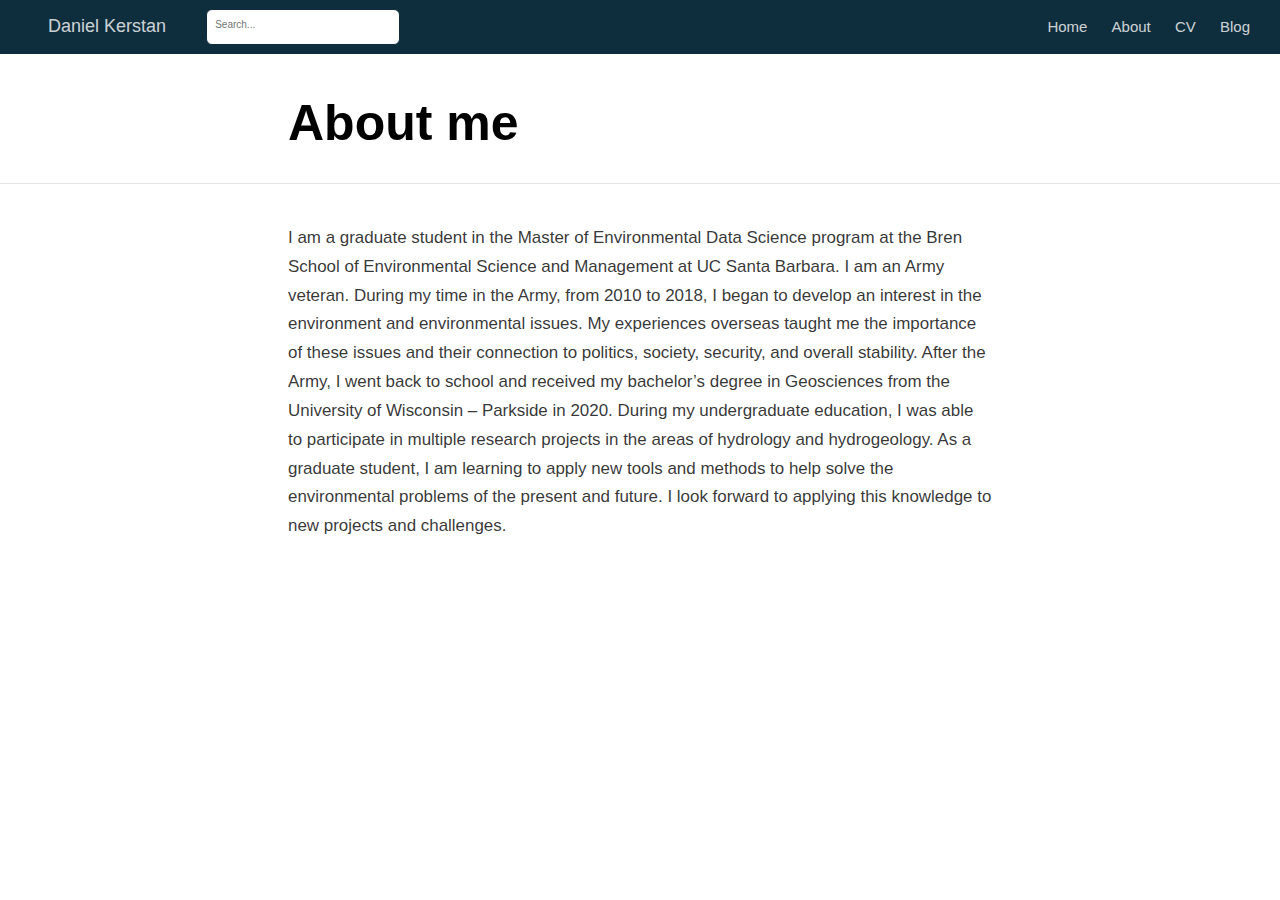
<file: docs/about.html>
<!DOCTYPE html>

<html xmlns="http://www.w3.org/1999/xhtml" lang="" xml:lang="">

<head>
  <meta charset="utf-8"/>
  <meta name="viewport" content="width=device-width, initial-scale=1"/>
  <meta http-equiv="X-UA-Compatible" content="IE=Edge,chrome=1"/>
  <meta name="generator" content="distill" />

  <style type="text/css">
  /* Hide doc at startup (prevent jankiness while JS renders/transforms) */
  body {
    visibility: hidden;
  }
  </style>

 <!--radix_placeholder_import_source-->
 <!--/radix_placeholder_import_source-->

<style type="text/css">code{white-space: pre;}</style>
<style type="text/css" data-origin="pandoc">
pre > code.sourceCode { white-space: pre; position: relative; }
pre > code.sourceCode > span { display: inline-block; line-height: 1.25; }
pre > code.sourceCode > span:empty { height: 1.2em; }
.sourceCode { overflow: visible; }
code.sourceCode > span { color: inherit; text-decoration: inherit; }
div.sourceCode { margin: 1em 0; }
pre.sourceCode { margin: 0; }
@media screen {
div.sourceCode { overflow: auto; }
}
@media print {
pre > code.sourceCode { white-space: pre-wrap; }
pre > code.sourceCode > span { text-indent: -5em; padding-left: 5em; }
}
pre.numberSource code
  { counter-reset: source-line 0; }
pre.numberSource code > span
  { position: relative; left: -4em; counter-increment: source-line; }
pre.numberSource code > span > a:first-child::before
  { content: counter(source-line);
    position: relative; left: -1em; text-align: right; vertical-align: baseline;
    border: none; display: inline-block;
    -webkit-touch-callout: none; -webkit-user-select: none;
    -khtml-user-select: none; -moz-user-select: none;
    -ms-user-select: none; user-select: none;
    padding: 0 4px; width: 4em;
    color: #aaaaaa;
  }
pre.numberSource { margin-left: 3em; border-left: 1px solid #aaaaaa;  padding-left: 4px; }
div.sourceCode
  {   }
@media screen {
pre > code.sourceCode > span > a:first-child::before { text-decoration: underline; }
}
code span.al { color: #ad0000; } /* Alert */
code span.an { color: #5e5e5e; } /* Annotation */
code span.at { color: #20794d; } /* Attribute */
code span.bn { color: #ad0000; } /* BaseN */
code span.bu { } /* BuiltIn */
code span.cf { color: #007ba5; } /* ControlFlow */
code span.ch { color: #20794d; } /* Char */
code span.cn { color: #8f5902; } /* Constant */
code span.co { color: #5e5e5e; } /* Comment */
code span.cv { color: #5e5e5e; font-style: italic; } /* CommentVar */
code span.do { color: #5e5e5e; font-style: italic; } /* Documentation */
code span.dt { color: #ad0000; } /* DataType */
code span.dv { color: #ad0000; } /* DecVal */
code span.er { color: #ad0000; } /* Error */
code span.ex { } /* Extension */
code span.fl { color: #ad0000; } /* Float */
code span.fu { color: #4758ab; } /* Function */
code span.im { } /* Import */
code span.in { color: #5e5e5e; } /* Information */
code span.kw { color: #007ba5; } /* Keyword */
code span.op { color: #5e5e5e; } /* Operator */
code span.ot { color: #007ba5; } /* Other */
code span.pp { color: #ad0000; } /* Preprocessor */
code span.sc { color: #20794d; } /* SpecialChar */
code span.ss { color: #20794d; } /* SpecialString */
code span.st { color: #20794d; } /* String */
code span.va { color: #111111; } /* Variable */
code span.vs { color: #20794d; } /* VerbatimString */
code span.wa { color: #5e5e5e; font-style: italic; } /* Warning */
</style>

  <!--radix_placeholder_meta_tags-->
  <title>Daniel Kerstan: About me</title>




  <!--  https://developers.facebook.com/docs/sharing/webmasters#markup -->
  <meta property="og:title" content="Daniel Kerstan: About me"/>
  <meta property="og:type" content="article"/>
  <meta property="og:locale" content="en_US"/>
  <meta property="og:site_name" content="Daniel Kerstan"/>

  <!--  https://dev.twitter.com/cards/types/summary -->
  <meta property="twitter:card" content="summary"/>
  <meta property="twitter:title" content="Daniel Kerstan: About me"/>

  <!--/radix_placeholder_meta_tags-->
  <!--radix_placeholder_rmarkdown_metadata-->

  <script type="text/json" id="radix-rmarkdown-metadata">
  {"type":"list","attributes":{"names":{"type":"character","attributes":{},"value":["title","description"]}},"value":[{"type":"character","attributes":{},"value":["About me"]},{"type":"NULL"}]}
  </script>
  <!--/radix_placeholder_rmarkdown_metadata-->
  <!--radix_placeholder_navigation_in_header-->
  <meta name="distill:offset" content=""/>

  <script type="application/javascript">

    window.headroom_prevent_pin = false;

    window.document.addEventListener("DOMContentLoaded", function (event) {

      // initialize headroom for banner
      var header = $('header').get(0);
      var headerHeight = header.offsetHeight;
      var headroom = new Headroom(header, {
        tolerance: 5,
        onPin : function() {
          if (window.headroom_prevent_pin) {
            window.headroom_prevent_pin = false;
            headroom.unpin();
          }
        }
      });
      headroom.init();
      if(window.location.hash)
        headroom.unpin();
      $(header).addClass('headroom--transition');

      // offset scroll location for banner on hash change
      // (see: https://github.com/WickyNilliams/headroom.js/issues/38)
      window.addEventListener("hashchange", function(event) {
        window.scrollTo(0, window.pageYOffset - (headerHeight + 25));
      });

      // responsive menu
      $('.distill-site-header').each(function(i, val) {
        var topnav = $(this);
        var toggle = topnav.find('.nav-toggle');
        toggle.on('click', function() {
          topnav.toggleClass('responsive');
        });
      });

      // nav dropdowns
      $('.nav-dropbtn').click(function(e) {
        $(this).next('.nav-dropdown-content').toggleClass('nav-dropdown-active');
        $(this).parent().siblings('.nav-dropdown')
           .children('.nav-dropdown-content').removeClass('nav-dropdown-active');
      });
      $("body").click(function(e){
        $('.nav-dropdown-content').removeClass('nav-dropdown-active');
      });
      $(".nav-dropdown").click(function(e){
        e.stopPropagation();
      });
    });
  </script>

  <style type="text/css">

  /* Theme (user-documented overrideables for nav appearance) */

  .distill-site-nav {
    color: rgba(255, 255, 255, 0.8);
    background-color: #0F2E3D;
    font-size: 15px;
    font-weight: 300;
  }

  .distill-site-nav a {
    color: inherit;
    text-decoration: none;
  }

  .distill-site-nav a:hover {
    color: white;
  }

  @media print {
    .distill-site-nav {
      display: none;
    }
  }

  .distill-site-header {

  }

  .distill-site-footer {

  }


  /* Site Header */

  .distill-site-header {
    width: 100%;
    box-sizing: border-box;
    z-index: 3;
  }

  .distill-site-header .nav-left {
    display: inline-block;
    margin-left: 8px;
  }

  @media screen and (max-width: 768px) {
    .distill-site-header .nav-left {
      margin-left: 0;
    }
  }


  .distill-site-header .nav-right {
    float: right;
    margin-right: 8px;
  }

  .distill-site-header a,
  .distill-site-header .title {
    display: inline-block;
    text-align: center;
    padding: 14px 10px 14px 10px;
  }

  .distill-site-header .title {
    font-size: 18px;
    min-width: 150px;
  }

  .distill-site-header .logo {
    padding: 0;
  }

  .distill-site-header .logo img {
    display: none;
    max-height: 20px;
    width: auto;
    margin-bottom: -4px;
  }

  .distill-site-header .nav-image img {
    max-height: 18px;
    width: auto;
    display: inline-block;
    margin-bottom: -3px;
  }



  @media screen and (min-width: 1000px) {
    .distill-site-header .logo img {
      display: inline-block;
    }
    .distill-site-header .nav-left {
      margin-left: 20px;
    }
    .distill-site-header .nav-right {
      margin-right: 20px;
    }
    .distill-site-header .title {
      padding-left: 12px;
    }
  }


  .distill-site-header .nav-toggle {
    display: none;
  }

  .nav-dropdown {
    display: inline-block;
    position: relative;
  }

  .nav-dropdown .nav-dropbtn {
    border: none;
    outline: none;
    color: rgba(255, 255, 255, 0.8);
    padding: 16px 10px;
    background-color: transparent;
    font-family: inherit;
    font-size: inherit;
    font-weight: inherit;
    margin: 0;
    margin-top: 1px;
    z-index: 2;
  }

  .nav-dropdown-content {
    display: none;
    position: absolute;
    background-color: white;
    min-width: 200px;
    border: 1px solid rgba(0,0,0,0.15);
    border-radius: 4px;
    box-shadow: 0px 8px 16px 0px rgba(0,0,0,0.1);
    z-index: 1;
    margin-top: 2px;
    white-space: nowrap;
    padding-top: 4px;
    padding-bottom: 4px;
  }

  .nav-dropdown-content hr {
    margin-top: 4px;
    margin-bottom: 4px;
    border: none;
    border-bottom: 1px solid rgba(0, 0, 0, 0.1);
  }

  .nav-dropdown-active {
    display: block;
  }

  .nav-dropdown-content a, .nav-dropdown-content .nav-dropdown-header {
    color: black;
    padding: 6px 24px;
    text-decoration: none;
    display: block;
    text-align: left;
  }

  .nav-dropdown-content .nav-dropdown-header {
    display: block;
    padding: 5px 24px;
    padding-bottom: 0;
    text-transform: uppercase;
    font-size: 14px;
    color: #999999;
    white-space: nowrap;
  }

  .nav-dropdown:hover .nav-dropbtn {
    color: white;
  }

  .nav-dropdown-content a:hover {
    background-color: #ddd;
    color: black;
  }

  .nav-right .nav-dropdown-content {
    margin-left: -45%;
    right: 0;
  }

  @media screen and (max-width: 768px) {
    .distill-site-header a, .distill-site-header .nav-dropdown  {display: none;}
    .distill-site-header a.nav-toggle {
      float: right;
      display: block;
    }
    .distill-site-header .title {
      margin-left: 0;
    }
    .distill-site-header .nav-right {
      margin-right: 0;
    }
    .distill-site-header {
      overflow: hidden;
    }
    .nav-right .nav-dropdown-content {
      margin-left: 0;
    }
  }


  @media screen and (max-width: 768px) {
    .distill-site-header.responsive {position: relative; min-height: 500px; }
    .distill-site-header.responsive a.nav-toggle {
      position: absolute;
      right: 0;
      top: 0;
    }
    .distill-site-header.responsive a,
    .distill-site-header.responsive .nav-dropdown {
      display: block;
      text-align: left;
    }
    .distill-site-header.responsive .nav-left,
    .distill-site-header.responsive .nav-right {
      width: 100%;
    }
    .distill-site-header.responsive .nav-dropdown {float: none;}
    .distill-site-header.responsive .nav-dropdown-content {position: relative;}
    .distill-site-header.responsive .nav-dropdown .nav-dropbtn {
      display: block;
      width: 100%;
      text-align: left;
    }
  }

  /* Site Footer */

  .distill-site-footer {
    width: 100%;
    overflow: hidden;
    box-sizing: border-box;
    z-index: 3;
    margin-top: 30px;
    padding-top: 30px;
    padding-bottom: 30px;
    text-align: center;
  }

  /* Headroom */

  d-title {
    padding-top: 6rem;
  }

  @media print {
    d-title {
      padding-top: 4rem;
    }
  }

  .headroom {
    z-index: 1000;
    position: fixed;
    top: 0;
    left: 0;
    right: 0;
  }

  .headroom--transition {
    transition: all .4s ease-in-out;
  }

  .headroom--unpinned {
    top: -100px;
  }

  .headroom--pinned {
    top: 0;
  }

  /* adjust viewport for navbar height */
  /* helps vertically center bootstrap (non-distill) content */
  .min-vh-100 {
    min-height: calc(100vh - 100px) !important;
  }

  </style>

  <script src="site_libs/jquery-1.11.3/jquery.min.js"></script>
  <link href="site_libs/font-awesome-5.1.0/css/all.css" rel="stylesheet"/>
  <link href="site_libs/font-awesome-5.1.0/css/v4-shims.css" rel="stylesheet"/>
  <script src="site_libs/headroom-0.9.4/headroom.min.js"></script>
  <script src="site_libs/autocomplete-0.37.1/autocomplete.min.js"></script>
  <script src="site_libs/fuse-6.4.1/fuse.min.js"></script>

  <script type="application/javascript">

  function getMeta(metaName) {
    var metas = document.getElementsByTagName('meta');
    for (let i = 0; i < metas.length; i++) {
      if (metas[i].getAttribute('name') === metaName) {
        return metas[i].getAttribute('content');
      }
    }
    return '';
  }

  function offsetURL(url) {
    var offset = getMeta('distill:offset');
    return offset ? offset + '/' + url : url;
  }

  function createFuseIndex() {

    // create fuse index
    var options = {
      keys: [
        { name: 'title', weight: 20 },
        { name: 'categories', weight: 15 },
        { name: 'description', weight: 10 },
        { name: 'contents', weight: 5 },
      ],
      ignoreLocation: true,
      threshold: 0
    };
    var fuse = new window.Fuse([], options);

    // fetch the main search.json
    return fetch(offsetURL('search.json'))
      .then(function(response) {
        if (response.status == 200) {
          return response.json().then(function(json) {
            // index main articles
            json.articles.forEach(function(article) {
              fuse.add(article);
            });
            // download collections and index their articles
            return Promise.all(json.collections.map(function(collection) {
              return fetch(offsetURL(collection)).then(function(response) {
                if (response.status === 200) {
                  return response.json().then(function(articles) {
                    articles.forEach(function(article) {
                      fuse.add(article);
                    });
                  })
                } else {
                  return Promise.reject(
                    new Error('Unexpected status from search index request: ' +
                              response.status)
                  );
                }
              });
            })).then(function() {
              return fuse;
            });
          });

        } else {
          return Promise.reject(
            new Error('Unexpected status from search index request: ' +
                        response.status)
          );
        }
      });
  }

  window.document.addEventListener("DOMContentLoaded", function (event) {

    // get search element (bail if we don't have one)
    var searchEl = window.document.getElementById('distill-search');
    if (!searchEl)
      return;

    createFuseIndex()
      .then(function(fuse) {

        // make search box visible
        searchEl.classList.remove('hidden');

        // initialize autocomplete
        var options = {
          autoselect: true,
          hint: false,
          minLength: 2,
        };
        window.autocomplete(searchEl, options, [{
          source: function(query, callback) {
            const searchOptions = {
              isCaseSensitive: false,
              shouldSort: true,
              minMatchCharLength: 2,
              limit: 10,
            };
            var results = fuse.search(query, searchOptions);
            callback(results
              .map(function(result) { return result.item; })
            );
          },
          templates: {
            suggestion: function(suggestion) {
              var img = suggestion.preview && Object.keys(suggestion.preview).length > 0
                ? `<img src="${offsetURL(suggestion.preview)}"</img>`
                : '';
              var html = `
                <div class="search-item">
                  <h3>${suggestion.title}</h3>
                  <div class="search-item-description">
                    ${suggestion.description || ''}
                  </div>
                  <div class="search-item-preview">
                    ${img}
                  </div>
                </div>
              `;
              return html;
            }
          }
        }]).on('autocomplete:selected', function(event, suggestion) {
          window.location.href = offsetURL(suggestion.path);
        });
        // remove inline display style on autocompleter (we want to
        // manage responsive display via css)
        $('.algolia-autocomplete').css("display", "");
      })
      .catch(function(error) {
        console.log(error);
      });

  });

  </script>

  <style type="text/css">

  .nav-search {
    font-size: x-small;
  }

  /* Algolioa Autocomplete */

  .algolia-autocomplete {
    display: inline-block;
    margin-left: 10px;
    vertical-align: sub;
    background-color: white;
    color: black;
    padding: 6px;
    padding-top: 8px;
    padding-bottom: 0;
    border-radius: 6px;
    border: 1px #0F2E3D solid;
    width: 180px;
  }


  @media screen and (max-width: 768px) {
    .distill-site-nav .algolia-autocomplete {
      display: none;
      visibility: hidden;
    }
    .distill-site-nav.responsive .algolia-autocomplete {
      display: inline-block;
      visibility: visible;
    }
    .distill-site-nav.responsive .algolia-autocomplete .aa-dropdown-menu {
      margin-left: 0;
      width: 400px;
      max-height: 400px;
    }
  }

  .algolia-autocomplete .aa-input, .algolia-autocomplete .aa-hint {
    width: 90%;
    outline: none;
    border: none;
  }

  .algolia-autocomplete .aa-hint {
    color: #999;
  }
  .algolia-autocomplete .aa-dropdown-menu {
    width: 550px;
    max-height: 70vh;
    overflow-x: visible;
    overflow-y: scroll;
    padding: 5px;
    margin-top: 3px;
    margin-left: -150px;
    background-color: #fff;
    border-radius: 5px;
    border: 1px solid #999;
    border-top: none;
  }

  .algolia-autocomplete .aa-dropdown-menu .aa-suggestion {
    cursor: pointer;
    padding: 5px 4px;
    border-bottom: 1px solid #eee;
  }

  .algolia-autocomplete .aa-dropdown-menu .aa-suggestion:last-of-type {
    border-bottom: none;
    margin-bottom: 2px;
  }

  .algolia-autocomplete .aa-dropdown-menu .aa-suggestion .search-item {
    overflow: hidden;
    font-size: 0.8em;
    line-height: 1.4em;
  }

  .algolia-autocomplete .aa-dropdown-menu .aa-suggestion .search-item h3 {
    font-size: 1rem;
    margin-block-start: 0;
    margin-block-end: 5px;
  }

  .algolia-autocomplete .aa-dropdown-menu .aa-suggestion .search-item-description {
    display: inline-block;
    overflow: hidden;
    height: 2.8em;
    width: 80%;
    margin-right: 4%;
  }

  .algolia-autocomplete .aa-dropdown-menu .aa-suggestion .search-item-preview {
    display: inline-block;
    width: 15%;
  }

  .algolia-autocomplete .aa-dropdown-menu .aa-suggestion .search-item-preview img {
    height: 3em;
    width: auto;
    display: none;
  }

  .algolia-autocomplete .aa-dropdown-menu .aa-suggestion .search-item-preview img[src] {
    display: initial;
  }

  .algolia-autocomplete .aa-dropdown-menu .aa-suggestion.aa-cursor {
    background-color: #eee;
  }
  .algolia-autocomplete .aa-dropdown-menu .aa-suggestion em {
    font-weight: bold;
    font-style: normal;
  }

  </style>


  <!--/radix_placeholder_navigation_in_header-->
  <!--radix_placeholder_distill-->

  <style type="text/css">

  body {
    background-color: white;
  }

  .pandoc-table {
    width: 100%;
  }

  .pandoc-table>caption {
    margin-bottom: 10px;
  }

  .pandoc-table th:not([align]) {
    text-align: left;
  }

  .pagedtable-footer {
    font-size: 15px;
  }

  d-byline .byline {
    grid-template-columns: 2fr 2fr;
  }

  d-byline .byline h3 {
    margin-block-start: 1.5em;
  }

  d-byline .byline .authors-affiliations h3 {
    margin-block-start: 0.5em;
  }

  .authors-affiliations .orcid-id {
    width: 16px;
    height:16px;
    margin-left: 4px;
    margin-right: 4px;
    vertical-align: middle;
    padding-bottom: 2px;
  }

  d-title .dt-tags {
    margin-top: 1em;
    grid-column: text;
  }

  .dt-tags .dt-tag {
    text-decoration: none;
    display: inline-block;
    color: rgba(0,0,0,0.6);
    padding: 0em 0.4em;
    margin-right: 0.5em;
    margin-bottom: 0.4em;
    font-size: 70%;
    border: 1px solid rgba(0,0,0,0.2);
    border-radius: 3px;
    text-transform: uppercase;
    font-weight: 500;
  }

  d-article table.gt_table td,
  d-article table.gt_table th {
    border-bottom: none;
  }

  .html-widget {
    margin-bottom: 2.0em;
  }

  .l-screen-inset {
    padding-right: 16px;
  }

  .l-screen .caption {
    margin-left: 10px;
  }

  .shaded {
    background: rgb(247, 247, 247);
    padding-top: 20px;
    padding-bottom: 20px;
    border-top: 1px solid rgba(0, 0, 0, 0.1);
    border-bottom: 1px solid rgba(0, 0, 0, 0.1);
  }

  .shaded .html-widget {
    margin-bottom: 0;
    border: 1px solid rgba(0, 0, 0, 0.1);
  }

  .shaded .shaded-content {
    background: white;
  }

  .text-output {
    margin-top: 0;
    line-height: 1.5em;
  }

  .hidden {
    display: none !important;
  }

  d-article {
    padding-top: 2.5rem;
    padding-bottom: 30px;
  }

  d-appendix {
    padding-top: 30px;
  }

  d-article>p>img {
    width: 100%;
  }

  d-article h2 {
    margin: 1rem 0 1.5rem 0;
  }

  d-article h3 {
    margin-top: 1.5rem;
  }

  d-article iframe {
    border: 1px solid rgba(0, 0, 0, 0.1);
    margin-bottom: 2.0em;
    width: 100%;
  }

  /* Tweak code blocks */

  d-article div.sourceCode code,
  d-article pre code {
    font-family: Consolas, Monaco, 'Andale Mono', 'Ubuntu Mono', monospace;
  }

  d-article pre,
  d-article div.sourceCode,
  d-article div.sourceCode pre {
    overflow: auto;
  }

  d-article div.sourceCode {
    background-color: white;
  }

  d-article div.sourceCode pre {
    padding-left: 10px;
    font-size: 12px;
    border-left: 2px solid rgba(0,0,0,0.1);
  }

  d-article pre {
    font-size: 12px;
    color: black;
    background: none;
    margin-top: 0;
    text-align: left;
    white-space: pre;
    word-spacing: normal;
    word-break: normal;
    word-wrap: normal;
    line-height: 1.5;

    -moz-tab-size: 4;
    -o-tab-size: 4;
    tab-size: 4;

    -webkit-hyphens: none;
    -moz-hyphens: none;
    -ms-hyphens: none;
    hyphens: none;
  }

  d-article pre a {
    border-bottom: none;
  }

  d-article pre a:hover {
    border-bottom: none;
    text-decoration: underline;
  }

  d-article details {
    grid-column: text;
    margin-bottom: 0.8em;
  }

  @media(min-width: 768px) {

  d-article pre,
  d-article div.sourceCode,
  d-article div.sourceCode pre {
    overflow: visible !important;
  }

  d-article div.sourceCode pre {
    padding-left: 18px;
    font-size: 14px;
  }

  d-article pre {
    font-size: 14px;
  }

  }

  figure img.external {
    background: white;
    border: 1px solid rgba(0, 0, 0, 0.1);
    box-shadow: 0 1px 8px rgba(0, 0, 0, 0.1);
    padding: 18px;
    box-sizing: border-box;
  }

  /* CSS for d-contents */

  .d-contents {
    grid-column: text;
    color: rgba(0,0,0,0.8);
    font-size: 0.9em;
    padding-bottom: 1em;
    margin-bottom: 1em;
    padding-bottom: 0.5em;
    margin-bottom: 1em;
    padding-left: 0.25em;
    justify-self: start;
  }

  @media(min-width: 1000px) {
    .d-contents.d-contents-float {
      height: 0;
      grid-column-start: 1;
      grid-column-end: 4;
      justify-self: center;
      padding-right: 3em;
      padding-left: 2em;
    }
  }

  .d-contents nav h3 {
    font-size: 18px;
    margin-top: 0;
    margin-bottom: 1em;
  }

  .d-contents li {
    list-style-type: none
  }

  .d-contents nav > ul {
    padding-left: 0;
  }

  .d-contents ul {
    padding-left: 1em
  }

  .d-contents nav ul li {
    margin-top: 0.6em;
    margin-bottom: 0.2em;
  }

  .d-contents nav a {
    font-size: 13px;
    border-bottom: none;
    text-decoration: none
    color: rgba(0, 0, 0, 0.8);
  }

  .d-contents nav a:hover {
    text-decoration: underline solid rgba(0, 0, 0, 0.6)
  }

  .d-contents nav > ul > li > a {
    font-weight: 600;
  }

  .d-contents nav > ul > li > ul {
    font-weight: inherit;
  }

  .d-contents nav > ul > li > ul > li {
    margin-top: 0.2em;
  }


  .d-contents nav ul {
    margin-top: 0;
    margin-bottom: 0.25em;
  }

  .d-article-with-toc h2:nth-child(2) {
    margin-top: 0;
  }


  /* Figure */

  .figure {
    position: relative;
    margin-bottom: 2.5em;
    margin-top: 1.5em;
  }

  .figure img {
    width: 100%;
  }

  .figure .caption {
    color: rgba(0, 0, 0, 0.6);
    font-size: 12px;
    line-height: 1.5em;
  }

  .figure img.external {
    background: white;
    border: 1px solid rgba(0, 0, 0, 0.1);
    box-shadow: 0 1px 8px rgba(0, 0, 0, 0.1);
    padding: 18px;
    box-sizing: border-box;
  }

  .figure .caption a {
    color: rgba(0, 0, 0, 0.6);
  }

  .figure .caption b,
  .figure .caption strong, {
    font-weight: 600;
    color: rgba(0, 0, 0, 1.0);
  }

  /* Citations */

  d-article .citation {
    color: inherit;
    cursor: inherit;
  }

  div.hanging-indent{
    margin-left: 1em; text-indent: -1em;
  }

  /* Citation hover box */

  .tippy-box[data-theme~=light-border] {
    background-color: rgba(250, 250, 250, 0.95);
  }

  .tippy-content > p {
    margin-bottom: 0;
    padding: 2px;
  }


  /* Tweak 1000px media break to show more text */

  @media(min-width: 1000px) {
    .base-grid,
    distill-header,
    d-title,
    d-abstract,
    d-article,
    d-appendix,
    distill-appendix,
    d-byline,
    d-footnote-list,
    d-citation-list,
    distill-footer {
      grid-template-columns: [screen-start] 1fr [page-start kicker-start] 80px [middle-start] 50px [text-start kicker-end] 65px 65px 65px 65px 65px 65px 65px 65px [text-end gutter-start] 65px [middle-end] 65px [page-end gutter-end] 1fr [screen-end];
      grid-column-gap: 16px;
    }

    .grid {
      grid-column-gap: 16px;
    }

    d-article {
      font-size: 1.06rem;
      line-height: 1.7em;
    }
    figure .caption, .figure .caption, figure figcaption {
      font-size: 13px;
    }
  }

  @media(min-width: 1180px) {
    .base-grid,
    distill-header,
    d-title,
    d-abstract,
    d-article,
    d-appendix,
    distill-appendix,
    d-byline,
    d-footnote-list,
    d-citation-list,
    distill-footer {
      grid-template-columns: [screen-start] 1fr [page-start kicker-start] 60px [middle-start] 60px [text-start kicker-end] 60px 60px 60px 60px 60px 60px 60px 60px [text-end gutter-start] 60px [middle-end] 60px [page-end gutter-end] 1fr [screen-end];
      grid-column-gap: 32px;
    }

    .grid {
      grid-column-gap: 32px;
    }
  }


  /* Get the citation styles for the appendix (not auto-injected on render since
     we do our own rendering of the citation appendix) */

  d-appendix .citation-appendix,
  .d-appendix .citation-appendix {
    font-size: 11px;
    line-height: 15px;
    border-left: 1px solid rgba(0, 0, 0, 0.1);
    padding-left: 18px;
    border: 1px solid rgba(0,0,0,0.1);
    background: rgba(0, 0, 0, 0.02);
    padding: 10px 18px;
    border-radius: 3px;
    color: rgba(150, 150, 150, 1);
    overflow: hidden;
    margin-top: -12px;
    white-space: pre-wrap;
    word-wrap: break-word;
  }

  /* Include appendix styles here so they can be overridden */

  d-appendix {
    contain: layout style;
    font-size: 0.8em;
    line-height: 1.7em;
    margin-top: 60px;
    margin-bottom: 0;
    border-top: 1px solid rgba(0, 0, 0, 0.1);
    color: rgba(0,0,0,0.5);
    padding-top: 60px;
    padding-bottom: 48px;
  }

  d-appendix h3 {
    grid-column: page-start / text-start;
    font-size: 15px;
    font-weight: 500;
    margin-top: 1em;
    margin-bottom: 0;
    color: rgba(0,0,0,0.65);
  }

  d-appendix h3 + * {
    margin-top: 1em;
  }

  d-appendix ol {
    padding: 0 0 0 15px;
  }

  @media (min-width: 768px) {
    d-appendix ol {
      padding: 0 0 0 30px;
      margin-left: -30px;
    }
  }

  d-appendix li {
    margin-bottom: 1em;
  }

  d-appendix a {
    color: rgba(0, 0, 0, 0.6);
  }

  d-appendix > * {
    grid-column: text;
  }

  d-appendix > d-footnote-list,
  d-appendix > d-citation-list,
  d-appendix > distill-appendix {
    grid-column: screen;
  }

  /* Include footnote styles here so they can be overridden */

  d-footnote-list {
    contain: layout style;
  }

  d-footnote-list > * {
    grid-column: text;
  }

  d-footnote-list a.footnote-backlink {
    color: rgba(0,0,0,0.3);
    padding-left: 0.5em;
  }



  /* Anchor.js */

  .anchorjs-link {
    /*transition: all .25s linear; */
    text-decoration: none;
    border-bottom: none;
  }
  *:hover > .anchorjs-link {
    margin-left: -1.125em !important;
    text-decoration: none;
    border-bottom: none;
  }

  /* Social footer */

  .social_footer {
    margin-top: 30px;
    margin-bottom: 0;
    color: rgba(0,0,0,0.67);
  }

  .disqus-comments {
    margin-right: 30px;
  }

  .disqus-comment-count {
    border-bottom: 1px solid rgba(0, 0, 0, 0.4);
    cursor: pointer;
  }

  #disqus_thread {
    margin-top: 30px;
  }

  .article-sharing a {
    border-bottom: none;
    margin-right: 8px;
  }

  .article-sharing a:hover {
    border-bottom: none;
  }

  .sidebar-section.subscribe {
    font-size: 12px;
    line-height: 1.6em;
  }

  .subscribe p {
    margin-bottom: 0.5em;
  }


  .article-footer .subscribe {
    font-size: 15px;
    margin-top: 45px;
  }


  .sidebar-section.custom {
    font-size: 12px;
    line-height: 1.6em;
  }

  .custom p {
    margin-bottom: 0.5em;
  }

  /* Styles for listing layout (hide title) */
  .layout-listing d-title, .layout-listing .d-title {
    display: none;
  }

  /* Styles for posts lists (not auto-injected) */


  .posts-with-sidebar {
    padding-left: 45px;
    padding-right: 45px;
  }

  .posts-list .description h2,
  .posts-list .description p {
    font-family: -apple-system, BlinkMacSystemFont, "Segoe UI", Roboto, Oxygen, Ubuntu, Cantarell, "Fira Sans", "Droid Sans", "Helvetica Neue", Arial, sans-serif;
  }

  .posts-list .description h2 {
    font-weight: 700;
    border-bottom: none;
    padding-bottom: 0;
  }

  .posts-list h2.post-tag {
    border-bottom: 1px solid rgba(0, 0, 0, 0.2);
    padding-bottom: 12px;
  }
  .posts-list {
    margin-top: 60px;
    margin-bottom: 24px;
  }

  .posts-list .post-preview {
    text-decoration: none;
    overflow: hidden;
    display: block;
    border-bottom: 1px solid rgba(0, 0, 0, 0.1);
    padding: 24px 0;
  }

  .post-preview-last {
    border-bottom: none !important;
  }

  .posts-list .posts-list-caption {
    grid-column: screen;
    font-weight: 400;
  }

  .posts-list .post-preview h2 {
    margin: 0 0 6px 0;
    line-height: 1.2em;
    font-style: normal;
    font-size: 24px;
  }

  .posts-list .post-preview p {
    margin: 0 0 12px 0;
    line-height: 1.4em;
    font-size: 16px;
  }

  .posts-list .post-preview .thumbnail {
    box-sizing: border-box;
    margin-bottom: 24px;
    position: relative;
    max-width: 500px;
  }
  .posts-list .post-preview img {
    width: 100%;
    display: block;
  }

  .posts-list .metadata {
    font-size: 12px;
    line-height: 1.4em;
    margin-bottom: 18px;
  }

  .posts-list .metadata > * {
    display: inline-block;
  }

  .posts-list .metadata .publishedDate {
    margin-right: 2em;
  }

  .posts-list .metadata .dt-authors {
    display: block;
    margin-top: 0.3em;
    margin-right: 2em;
  }

  .posts-list .dt-tags {
    display: block;
    line-height: 1em;
  }

  .posts-list .dt-tags .dt-tag {
    display: inline-block;
    color: rgba(0,0,0,0.6);
    padding: 0.3em 0.4em;
    margin-right: 0.2em;
    margin-bottom: 0.4em;
    font-size: 60%;
    border: 1px solid rgba(0,0,0,0.2);
    border-radius: 3px;
    text-transform: uppercase;
    font-weight: 500;
  }

  .posts-list img {
    opacity: 1;
  }

  .posts-list img[data-src] {
    opacity: 0;
  }

  .posts-more {
    clear: both;
  }


  .posts-sidebar {
    font-size: 16px;
  }

  .posts-sidebar h3 {
    font-size: 16px;
    margin-top: 0;
    margin-bottom: 0.5em;
    font-weight: 400;
    text-transform: uppercase;
  }

  .sidebar-section {
    margin-bottom: 30px;
  }

  .categories ul {
    list-style-type: none;
    margin: 0;
    padding: 0;
  }

  .categories li {
    color: rgba(0, 0, 0, 0.8);
    margin-bottom: 0;
  }

  .categories li>a {
    border-bottom: none;
  }

  .categories li>a:hover {
    border-bottom: 1px solid rgba(0, 0, 0, 0.4);
  }

  .categories .active {
    font-weight: 600;
  }

  .categories .category-count {
    color: rgba(0, 0, 0, 0.4);
  }


  @media(min-width: 768px) {
    .posts-list .post-preview h2 {
      font-size: 26px;
    }
    .posts-list .post-preview .thumbnail {
      float: right;
      width: 30%;
      margin-bottom: 0;
    }
    .posts-list .post-preview .description {
      float: left;
      width: 45%;
    }
    .posts-list .post-preview .metadata {
      float: left;
      width: 20%;
      margin-top: 8px;
    }
    .posts-list .post-preview p {
      margin: 0 0 12px 0;
      line-height: 1.5em;
      font-size: 16px;
    }
    .posts-with-sidebar .posts-list {
      float: left;
      width: 75%;
    }
    .posts-with-sidebar .posts-sidebar {
      float: right;
      width: 20%;
      margin-top: 60px;
      padding-top: 24px;
      padding-bottom: 24px;
    }
  }


  /* Improve display for browsers without grid (IE/Edge <= 15) */

  .downlevel {
    line-height: 1.6em;
    font-family: -apple-system, BlinkMacSystemFont, "Segoe UI", Roboto, Oxygen, Ubuntu, Cantarell, "Fira Sans", "Droid Sans", "Helvetica Neue", Arial, sans-serif;
    margin: 0;
  }

  .downlevel .d-title {
    padding-top: 6rem;
    padding-bottom: 1.5rem;
  }

  .downlevel .d-title h1 {
    font-size: 50px;
    font-weight: 700;
    line-height: 1.1em;
    margin: 0 0 0.5rem;
  }

  .downlevel .d-title p {
    font-weight: 300;
    font-size: 1.2rem;
    line-height: 1.55em;
    margin-top: 0;
  }

  .downlevel .d-byline {
    padding-top: 0.8em;
    padding-bottom: 0.8em;
    font-size: 0.8rem;
    line-height: 1.8em;
  }

  .downlevel .section-separator {
    border: none;
    border-top: 1px solid rgba(0, 0, 0, 0.1);
  }

  .downlevel .d-article {
    font-size: 1.06rem;
    line-height: 1.7em;
    padding-top: 1rem;
    padding-bottom: 2rem;
  }


  .downlevel .d-appendix {
    padding-left: 0;
    padding-right: 0;
    max-width: none;
    font-size: 0.8em;
    line-height: 1.7em;
    margin-bottom: 0;
    color: rgba(0,0,0,0.5);
    padding-top: 40px;
    padding-bottom: 48px;
  }

  .downlevel .footnotes ol {
    padding-left: 13px;
  }

  .downlevel .base-grid,
  .downlevel .distill-header,
  .downlevel .d-title,
  .downlevel .d-abstract,
  .downlevel .d-article,
  .downlevel .d-appendix,
  .downlevel .distill-appendix,
  .downlevel .d-byline,
  .downlevel .d-footnote-list,
  .downlevel .d-citation-list,
  .downlevel .distill-footer,
  .downlevel .appendix-bottom,
  .downlevel .posts-container {
    padding-left: 40px;
    padding-right: 40px;
  }

  @media(min-width: 768px) {
    .downlevel .base-grid,
    .downlevel .distill-header,
    .downlevel .d-title,
    .downlevel .d-abstract,
    .downlevel .d-article,
    .downlevel .d-appendix,
    .downlevel .distill-appendix,
    .downlevel .d-byline,
    .downlevel .d-footnote-list,
    .downlevel .d-citation-list,
    .downlevel .distill-footer,
    .downlevel .appendix-bottom,
    .downlevel .posts-container {
    padding-left: 150px;
    padding-right: 150px;
    max-width: 900px;
  }
  }

  .downlevel pre code {
    display: block;
    border-left: 2px solid rgba(0, 0, 0, .1);
    padding: 0 0 0 20px;
    font-size: 14px;
  }

  .downlevel code, .downlevel pre {
    color: black;
    background: none;
    font-family: Consolas, Monaco, 'Andale Mono', 'Ubuntu Mono', monospace;
    text-align: left;
    white-space: pre;
    word-spacing: normal;
    word-break: normal;
    word-wrap: normal;
    line-height: 1.5;

    -moz-tab-size: 4;
    -o-tab-size: 4;
    tab-size: 4;

    -webkit-hyphens: none;
    -moz-hyphens: none;
    -ms-hyphens: none;
    hyphens: none;
  }

  .downlevel .posts-list .post-preview {
    color: inherit;
  }



  </style>

  <script type="application/javascript">

  function is_downlevel_browser() {
    if (bowser.isUnsupportedBrowser({ msie: "12", msedge: "16"},
                                   window.navigator.userAgent)) {
      return true;
    } else {
      return window.load_distill_framework === undefined;
    }
  }

  // show body when load is complete
  function on_load_complete() {

    // add anchors
    if (window.anchors) {
      window.anchors.options.placement = 'left';
      window.anchors.add('d-article > h2, d-article > h3, d-article > h4, d-article > h5');
    }


    // set body to visible
    document.body.style.visibility = 'visible';

    // force redraw for leaflet widgets
    if (window.HTMLWidgets) {
      var maps = window.HTMLWidgets.findAll(".leaflet");
      $.each(maps, function(i, el) {
        var map = this.getMap();
        map.invalidateSize();
        map.eachLayer(function(layer) {
          if (layer instanceof L.TileLayer)
            layer.redraw();
        });
      });
    }

    // trigger 'shown' so htmlwidgets resize
    $('d-article').trigger('shown');
  }

  function init_distill() {

    init_common();

    // create front matter
    var front_matter = $('<d-front-matter></d-front-matter>');
    $('#distill-front-matter').wrap(front_matter);

    // create d-title
    $('.d-title').changeElementType('d-title');

    // create d-byline
    var byline = $('<d-byline></d-byline>');
    $('.d-byline').replaceWith(byline);

    // create d-article
    var article = $('<d-article></d-article>');
    $('.d-article').wrap(article).children().unwrap();

    // move posts container into article
    $('.posts-container').appendTo($('d-article'));

    // create d-appendix
    $('.d-appendix').changeElementType('d-appendix');

    // flag indicating that we have appendix items
    var appendix = $('.appendix-bottom').children('h3').length > 0;

    // replace footnotes with <d-footnote>
    $('.footnote-ref').each(function(i, val) {
      appendix = true;
      var href = $(this).attr('href');
      var id = href.replace('#', '');
      var fn = $('#' + id);
      var fn_p = $('#' + id + '>p');
      fn_p.find('.footnote-back').remove();
      var text = fn_p.html();
      var dtfn = $('<d-footnote></d-footnote>');
      dtfn.html(text);
      $(this).replaceWith(dtfn);
    });
    // remove footnotes
    $('.footnotes').remove();

    // move refs into #references-listing
    $('#references-listing').replaceWith($('#refs'));

    $('h1.appendix, h2.appendix').each(function(i, val) {
      $(this).changeElementType('h3');
    });
    $('h3.appendix').each(function(i, val) {
      var id = $(this).attr('id');
      $('.d-contents a[href="#' + id + '"]').parent().remove();
      appendix = true;
      $(this).nextUntil($('h1, h2, h3')).addBack().appendTo($('d-appendix'));
    });

    // show d-appendix if we have appendix content
    $("d-appendix").css('display', appendix ? 'grid' : 'none');

    // localize layout chunks to just output
    $('.layout-chunk').each(function(i, val) {

      // capture layout
      var layout = $(this).attr('data-layout');

      // apply layout to markdown level block elements
      var elements = $(this).children().not('details, div.sourceCode, pre, script');
      elements.each(function(i, el) {
        var layout_div = $('<div class="' + layout + '"></div>');
        if (layout_div.hasClass('shaded')) {
          var shaded_content = $('<div class="shaded-content"></div>');
          $(this).wrap(shaded_content);
          $(this).parent().wrap(layout_div);
        } else {
          $(this).wrap(layout_div);
        }
      });


      // unwrap the layout-chunk div
      $(this).children().unwrap();
    });

    // remove code block used to force  highlighting css
    $('.distill-force-highlighting-css').parent().remove();

    // remove empty line numbers inserted by pandoc when using a
    // custom syntax highlighting theme
    $('code.sourceCode a:empty').remove();

    // load distill framework
    load_distill_framework();

    // wait for window.distillRunlevel == 4 to do post processing
    function distill_post_process() {

      if (!window.distillRunlevel || window.distillRunlevel < 4)
        return;

      // hide author/affiliations entirely if we have no authors
      var front_matter = JSON.parse($("#distill-front-matter").html());
      var have_authors = front_matter.authors && front_matter.authors.length > 0;
      if (!have_authors)
        $('d-byline').addClass('hidden');

      // article with toc class
      $('.d-contents').parent().addClass('d-article-with-toc');

      // strip links that point to #
      $('.authors-affiliations').find('a[href="#"]').removeAttr('href');

      // add orcid ids
      $('.authors-affiliations').find('.author').each(function(i, el) {
        var orcid_id = front_matter.authors[i].orcidID;
        if (orcid_id) {
          var a = $('<a></a>');
          a.attr('href', 'https://orcid.org/' + orcid_id);
          var img = $('<img></img>');
          img.addClass('orcid-id');
          img.attr('alt', 'ORCID ID');
          img.attr('src','[data-uri]');
          a.append(img);
          $(this).append(a);
        }
      });

      // hide elements of author/affiliations grid that have no value
      function hide_byline_column(caption) {
        $('d-byline').find('h3:contains("' + caption + '")').parent().css('visibility', 'hidden');
      }

      // affiliations
      var have_affiliations = false;
      for (var i = 0; i<front_matter.authors.length; ++i) {
        var author = front_matter.authors[i];
        if (author.affiliation !== "&nbsp;") {
          have_affiliations = true;
          break;
        }
      }
      if (!have_affiliations)
        $('d-byline').find('h3:contains("Affiliations")').css('visibility', 'hidden');

      // published date
      if (!front_matter.publishedDate)
        hide_byline_column("Published");

      // document object identifier
      var doi = $('d-byline').find('h3:contains("DOI")');
      var doi_p = doi.next().empty();
      if (!front_matter.doi) {
        // if we have a citation and valid citationText then link to that
        if ($('#citation').length > 0 && front_matter.citationText) {
          doi.html('Citation');
          $('<a href="#citation"></a>')
            .text(front_matter.citationText)
            .appendTo(doi_p);
        } else {
          hide_byline_column("DOI");
        }
      } else {
        $('<a></a>')
           .attr('href', "https://doi.org/" + front_matter.doi)
           .html(front_matter.doi)
           .appendTo(doi_p);
      }

       // change plural form of authors/affiliations
      if (front_matter.authors.length === 1) {
        var grid = $('.authors-affiliations');
        grid.children('h3:contains("Authors")').text('Author');
        grid.children('h3:contains("Affiliations")').text('Affiliation');
      }

      // remove d-appendix and d-footnote-list local styles
      $('d-appendix > style:first-child').remove();
      $('d-footnote-list > style:first-child').remove();

      // move appendix-bottom entries to the bottom
      $('.appendix-bottom').appendTo('d-appendix').children().unwrap();
      $('.appendix-bottom').remove();

      // hoverable references
      $('span.citation[data-cites]').each(function() {
        var refHtml = $('#ref-' + $(this).attr('data-cites')).html();
        window.tippy(this, {
          allowHTML: true,
          content: refHtml,
          maxWidth: 500,
          interactive: true,
          interactiveBorder: 10,
          theme: 'light-border',
          placement: 'bottom-start'
        });
      });

      // clear polling timer
      clearInterval(tid);

      // show body now that everything is ready
      on_load_complete();
    }

    var tid = setInterval(distill_post_process, 50);
    distill_post_process();

  }

  function init_downlevel() {

    init_common();

     // insert hr after d-title
    $('.d-title').after($('<hr class="section-separator"/>'));

    // check if we have authors
    var front_matter = JSON.parse($("#distill-front-matter").html());
    var have_authors = front_matter.authors && front_matter.authors.length > 0;

    // manage byline/border
    if (!have_authors)
      $('.d-byline').remove();
    $('.d-byline').after($('<hr class="section-separator"/>'));
    $('.d-byline a').remove();

    // remove toc
    $('.d-contents').remove();

    // move appendix elements
    $('h1.appendix, h2.appendix').each(function(i, val) {
      $(this).changeElementType('h3');
    });
    $('h3.appendix').each(function(i, val) {
      $(this).nextUntil($('h1, h2, h3')).addBack().appendTo($('.d-appendix'));
    });


    // inject headers into references and footnotes
    var refs_header = $('<h3></h3>');
    refs_header.text('References');
    $('#refs').prepend(refs_header);

    var footnotes_header = $('<h3></h3');
    footnotes_header.text('Footnotes');
    $('.footnotes').children('hr').first().replaceWith(footnotes_header);

    // move appendix-bottom entries to the bottom
    $('.appendix-bottom').appendTo('.d-appendix').children().unwrap();
    $('.appendix-bottom').remove();

    // remove appendix if it's empty
    if ($('.d-appendix').children().length === 0)
      $('.d-appendix').remove();

    // prepend separator above appendix
    $('.d-appendix').before($('<hr class="section-separator" style="clear: both"/>'));

    // trim code
    $('pre>code').each(function(i, val) {
      $(this).html($.trim($(this).html()));
    });

    // move posts-container right before article
    $('.posts-container').insertBefore($('.d-article'));

    $('body').addClass('downlevel');

    on_load_complete();
  }


  function init_common() {

    // jquery plugin to change element types
    (function($) {
      $.fn.changeElementType = function(newType) {
        var attrs = {};

        $.each(this[0].attributes, function(idx, attr) {
          attrs[attr.nodeName] = attr.nodeValue;
        });

        this.replaceWith(function() {
          return $("<" + newType + "/>", attrs).append($(this).contents());
        });
      };
    })(jQuery);

    // prevent underline for linked images
    $('a > img').parent().css({'border-bottom' : 'none'});

    // mark non-body figures created by knitr chunks as 100% width
    $('.layout-chunk').each(function(i, val) {
      var figures = $(this).find('img, .html-widget');
      if ($(this).attr('data-layout') !== "l-body") {
        figures.css('width', '100%');
      } else {
        figures.css('max-width', '100%');
        figures.filter("[width]").each(function(i, val) {
          var fig = $(this);
          fig.css('width', fig.attr('width') + 'px');
        });

      }
    });

    // auto-append index.html to post-preview links in file: protocol
    // and in rstudio ide preview
    $('.post-preview').each(function(i, val) {
      if (window.location.protocol === "file:")
        $(this).attr('href', $(this).attr('href') + "index.html");
    });

    // get rid of index.html references in header
    if (window.location.protocol !== "file:") {
      $('.distill-site-header a[href]').each(function(i,val) {
        $(this).attr('href', $(this).attr('href').replace("index.html", "./"));
      });
    }

    // add class to pandoc style tables
    $('tr.header').parent('thead').parent('table').addClass('pandoc-table');
    $('.kable-table').children('table').addClass('pandoc-table');

    // add figcaption style to table captions
    $('caption').parent('table').addClass("figcaption");

    // initialize posts list
    if (window.init_posts_list)
      window.init_posts_list();

    // implmement disqus comment link
    $('.disqus-comment-count').click(function() {
      window.headroom_prevent_pin = true;
      $('#disqus_thread').toggleClass('hidden');
      if (!$('#disqus_thread').hasClass('hidden')) {
        var offset = $(this).offset();
        $(window).resize();
        $('html, body').animate({
          scrollTop: offset.top - 35
        });
      }
    });
  }

  document.addEventListener('DOMContentLoaded', function() {
    if (is_downlevel_browser())
      init_downlevel();
    else
      window.addEventListener('WebComponentsReady', init_distill);
  });

  </script>

  <style type="text/css">
  /* base variables */

  /* Edit the CSS properties in this file to create a custom
     Distill theme. Only edit values in the right column
     for each row; values shown are the CSS defaults.
     To return any property to the default,
     you may set its value to: unset
     All rows must end with a semi-colon.                      */

  /* Optional: embed custom fonts here with `@import`          */
  /* This must remain at the top of this file.                 */



  html {
    /*-- Main font sizes --*/
    --title-size:      50px;
    --body-size:       1.06rem;
    --code-size:       14px;
    --aside-size:      12px;
    --fig-cap-size:    13px;
    /*-- Main font colors --*/
    --title-color:     #000000;
    --header-color:    rgba(0, 0, 0, 0.8);
    --body-color:      rgba(0, 0, 0, 0.8);
    --aside-color:     rgba(0, 0, 0, 0.6);
    --fig-cap-color:   rgba(0, 0, 0, 0.6);
    /*-- Specify custom fonts ~~~ must be imported above   --*/
    --heading-font:    sans-serif;
    --mono-font:       monospace;
    --body-font:       sans-serif;
    --navbar-font:     sans-serif;  /* websites + blogs only */
  }

  /*-- ARTICLE METADATA --*/
  d-byline {
    --heading-size:    0.6rem;
    --heading-color:   rgba(0, 0, 0, 0.5);
    --body-size:       0.8rem;
    --body-color:      rgba(0, 0, 0, 0.8);
  }

  /*-- ARTICLE TABLE OF CONTENTS --*/
  .d-contents {
    --heading-size:    18px;
    --contents-size:   13px;
  }

  /*-- ARTICLE APPENDIX --*/
  d-appendix {
    --heading-size:    15px;
    --heading-color:   rgba(0, 0, 0, 0.65);
    --text-size:       0.8em;
    --text-color:      rgba(0, 0, 0, 0.5);
  }

  /*-- WEBSITE HEADER + FOOTER --*/
  /* These properties only apply to Distill sites and blogs  */

  .distill-site-header {
    --title-size:       18px;
    --text-color:       rgba(255, 255, 255, 0.8);
    --text-size:        15px;
    --hover-color:      white;
    --bkgd-color:       #0F2E3D;
  }

  .distill-site-footer {
    --text-color:       rgba(255, 255, 255, 0.8);
    --text-size:        15px;
    --hover-color:      white;
    --bkgd-color:       #0F2E3D;
  }

  /*-- Additional custom styles --*/
  /* Add any additional CSS rules below                      */
  </style>
  <style type="text/css">
  /* base variables */

  /* Edit the CSS properties in this file to create a custom
     Distill theme. Only edit values in the right column
     for each row; values shown are the CSS defaults.
     To return any property to the default,
     you may set its value to: unset
     All rows must end with a semi-colon.                      */

  /* Optional: embed custom fonts here with `@import`          */
  /* This must remain at the top of this file.                 */

  @import url('https://fonts.googleapis.com/css2?family=Kanit:wght@300&display=swap');
  @import url('https://fonts.googleapis.com/css2?family=Special+Elite&display=swap');


  html {
    /*-- Main font sizes --*/
    --title-size:      50px;
    --body-size:       1.06rem;
    --code-size:       14px;
    --aside-size:      12px;
    --fig-cap-size:    13px;
    /*-- Main font colors --*/
    --title-color:     #000000;
    --header-color:    rgba(0, 0, 0, 0.8);
    --body-color:      rgba(0, 0, 0, 0.8);
    --aside-color:     rgba(0, 0, 0, 0.6);
    --fig-cap-color:   rgba(0, 0, 0, 0.6);
    /*-- Specify custom fonts ~~~ must be imported above   --*/
    --heading-font:    unset;
    --mono-font:       monospace;
    --body-font:       sans-serif;
    --navbar-font:     sans-serif;  /* websites + blogs only */
  }

  /*-- ARTICLE METADATA --*/
  d-byline {
    --heading-size:    0.6rem;
    --heading-color:   rgba(0, 0, 0, 0.5);
    --body-size:       0.8rem;
    --body-color:      rgba(0, 0, 0, 0.8);
  }

  /*-- ARTICLE TABLE OF CONTENTS --*/
  .d-contents {
    --heading-size:    18px;
    --contents-size:   13px;
  }

  /*-- ARTICLE APPENDIX --*/
  d-appendix {
    --heading-size:    15px;
    --heading-color:   rgba(0, 0, 0, 0.65);
    --text-size:       0.8em;
    --text-color:      rgba(0, 0, 0, 0.5);
  }

  /*-- WEBSITE HEADER + FOOTER --*/
  /* These properties only apply to Distill sites and blogs  */

  .distill-site-header {
    --title-size:       18px;
    --text-color:       rgba(255, 255, 255, 0.8);
    --text-size:        15px;
    --hover-color:      white;
    --bkgd-color:       #0F2E3D;
  }

  .distill-site-footer {
    --text-color:       rgba(255, 255, 255, 0.8);
    --text-size:        15px;
    --hover-color:      white;
    --bkgd-color:       #0F2E3D;
  }

  /*-- Additional custom styles --*/
  /* Add any additional CSS rules below                      */
  </style>
  <style type="text/css">
  /* base style */

  /* FONT FAMILIES */

  :root {
    --heading-default: -apple-system, BlinkMacSystemFont, "Segoe UI", Roboto, Oxygen, Ubuntu, Cantarell, "Fira Sans", "Droid Sans", "Helvetica Neue", Arial, sans-serif;
    --mono-default: Consolas, Monaco, 'Andale Mono', 'Ubuntu Mono', monospace;
    --body-default: -apple-system, BlinkMacSystemFont, "Segoe UI", Roboto, Oxygen, Ubuntu, Cantarell, "Fira Sans", "Droid Sans", "Helvetica Neue", Arial, sans-serif;
  }

  body,
  .posts-list .post-preview p,
  .posts-list .description p {
    font-family: var(--body-font), var(--body-default);
  }

  h1, h2, h3, h4, h5, h6,
  .posts-list .post-preview h2,
  .posts-list .description h2 {
    font-family: var(--heading-font), var(--heading-default);
  }

  d-article div.sourceCode code,
  d-article pre code {
    font-family: var(--mono-font), var(--mono-default);
  }


  /*-- TITLE --*/
  d-title h1,
  .posts-list > h1 {
    color: var(--title-color, black);
  }

  d-title h1 {
    font-size: var(--title-size, 50px);
  }

  /*-- HEADERS --*/
  d-article h1,
  d-article h2,
  d-article h3,
  d-article h4,
  d-article h5,
  d-article h6 {
    color: var(--header-color, rgba(0, 0, 0, 0.8));
  }

  /*-- BODY --*/
  d-article > p,  /* only text inside of <p> tags */
  d-article > ul, /* lists */
  d-article > ol {
    color: var(--body-color, rgba(0, 0, 0, 0.8));
    font-size: var(--body-size, 1.06rem);
  }


  /*-- CODE --*/
  d-article div.sourceCode code,
  d-article pre code {
    font-size: var(--code-size, 14px);
  }

  /*-- ASIDE --*/
  d-article aside {
    font-size: var(--aside-size, 12px);
    color: var(--aside-color, rgba(0, 0, 0, 0.6));
  }

  /*-- FIGURE CAPTIONS --*/
  figure .caption,
  figure figcaption,
  .figure .caption {
    font-size: var(--fig-cap-size, 13px);
    color: var(--fig-cap-color, rgba(0, 0, 0, 0.6));
  }

  /*-- METADATA --*/
  d-byline h3 {
    font-size: var(--heading-size, 0.6rem);
    color: var(--heading-color, rgba(0, 0, 0, 0.5));
  }

  d-byline {
    font-size: var(--body-size, 0.8rem);
    color: var(--body-color, rgba(0, 0, 0, 0.8));
  }

  d-byline a,
  d-article d-byline a {
    color: var(--body-color, rgba(0, 0, 0, 0.8));
  }

  /*-- TABLE OF CONTENTS --*/
  .d-contents nav h3 {
    font-size: var(--heading-size, 18px);
  }

  .d-contents nav a {
    font-size: var(--contents-size, 13px);
  }

  /*-- APPENDIX --*/
  d-appendix h3 {
    font-size: var(--heading-size, 15px);
    color: var(--heading-color, rgba(0, 0, 0, 0.65));
  }

  d-appendix {
    font-size: var(--text-size, 0.8em);
    color: var(--text-color, rgba(0, 0, 0, 0.5));
  }

  d-appendix d-footnote-list a.footnote-backlink {
    color: var(--text-color, rgba(0, 0, 0, 0.5));
  }

  /*-- WEBSITE HEADER + FOOTER --*/
  .distill-site-header .title {
    font-size: var(--title-size, 18px);
    font-family: var(--navbar-font), var(--heading-default);
  }

  .distill-site-header a,
  .nav-dropdown .nav-dropbtn {
    font-family: var(--navbar-font), var(--heading-default);
  }

  .nav-dropdown .nav-dropbtn {
    color: var(--text-color, rgba(255, 255, 255, 0.8));
    font-size: var(--text-size, 15px);
  }

  .distill-site-header a:hover,
  .nav-dropdown:hover .nav-dropbtn {
    color: var(--hover-color, white);
  }

  .distill-site-header {
    font-size: var(--text-size, 15px);
    color: var(--text-color, rgba(255, 255, 255, 0.8));
    background-color: var(--bkgd-color, #0F2E3D);
  }

  .distill-site-footer {
    font-size: var(--text-size, 15px);
    color: var(--text-color, rgba(255, 255, 255, 0.8));
    background-color: var(--bkgd-color, #0F2E3D);
  }

  .distill-site-footer a:hover {
    color: var(--hover-color, white);
  }</style>
  <!--/radix_placeholder_distill-->
  <script src="site_libs/header-attrs-2.10/header-attrs.js"></script>
  <script src="site_libs/popper-2.6.0/popper.min.js"></script>
  <link href="site_libs/tippy-6.2.7/tippy.css" rel="stylesheet" />
  <link href="site_libs/tippy-6.2.7/tippy-light-border.css" rel="stylesheet" />
  <script src="site_libs/tippy-6.2.7/tippy.umd.min.js"></script>
  <script src="site_libs/anchor-4.2.2/anchor.min.js"></script>
  <script src="site_libs/bowser-1.9.3/bowser.min.js"></script>
  <script src="site_libs/webcomponents-2.0.0/webcomponents.js"></script>
  <script src="site_libs/distill-2.2.21/template.v2.js"></script>
  <!--radix_placeholder_site_in_header-->
  <!--/radix_placeholder_site_in_header-->


</head>

<body>

<!--radix_placeholder_front_matter-->

<script id="distill-front-matter" type="text/json">
{"title":"About me","authors":[]}
</script>

<!--/radix_placeholder_front_matter-->
<!--radix_placeholder_navigation_before_body-->
<header class="header header--fixed" role="banner">
<nav class="distill-site-nav distill-site-header">
<div class="nav-left">
<a href="index.html" class="title">Daniel Kerstan</a>
<input id="distill-search" class="nav-search hidden" type="text" placeholder="Search..."/>
</div>
<div class="nav-right">
<a href="index.html">Home</a>
<a href="about.html">About</a>
<a href="CV.html">CV</a>
<a href="blog.html">Blog</a>
<a href="javascript:void(0);" class="nav-toggle">&#9776;</a>
</div>
</nav>
</header>
<!--/radix_placeholder_navigation_before_body-->
<!--radix_placeholder_site_before_body-->
<!--/radix_placeholder_site_before_body-->

<div class="d-title">
<h1>About me</h1>
<!--radix_placeholder_categories-->
<!--/radix_placeholder_categories-->

</div>


<div class="d-article">
<p>I am a graduate student in the Master of Environmental Data Science program at the Bren School of Environmental Science and Management at UC Santa Barbara. I am an Army veteran. During my time in the Army, from 2010 to 2018, I began to develop an interest in the environment and environmental issues. My experiences overseas taught me the importance of these issues and their connection to politics, society, security, and overall stability. After the Army, I went back to school and received my bachelor’s degree in Geosciences from the University of Wisconsin – Parkside in 2020. During my undergraduate education, I was able to participate in multiple research projects in the areas of hydrology and hydrogeology. As a graduate student, I am learning to apply new tools and methods to help solve the environmental problems of the present and future. I look forward to applying this knowledge to new projects and challenges.</p>
<div class="sourceCode" id="cb1"><pre class="sourceCode r distill-force-highlighting-css"><code class="sourceCode r"></code></pre></div>
<!--radix_placeholder_article_footer-->
<!--/radix_placeholder_article_footer-->
</div>

<div class="d-appendix">
</div>


<!--radix_placeholder_site_after_body-->
<!--/radix_placeholder_site_after_body-->
<!--radix_placeholder_appendices-->
<div class="appendix-bottom"></div>
<!--/radix_placeholder_appendices-->
<!--radix_placeholder_navigation_after_body-->
<!--/radix_placeholder_navigation_after_body-->

</body>

</html>
</file>
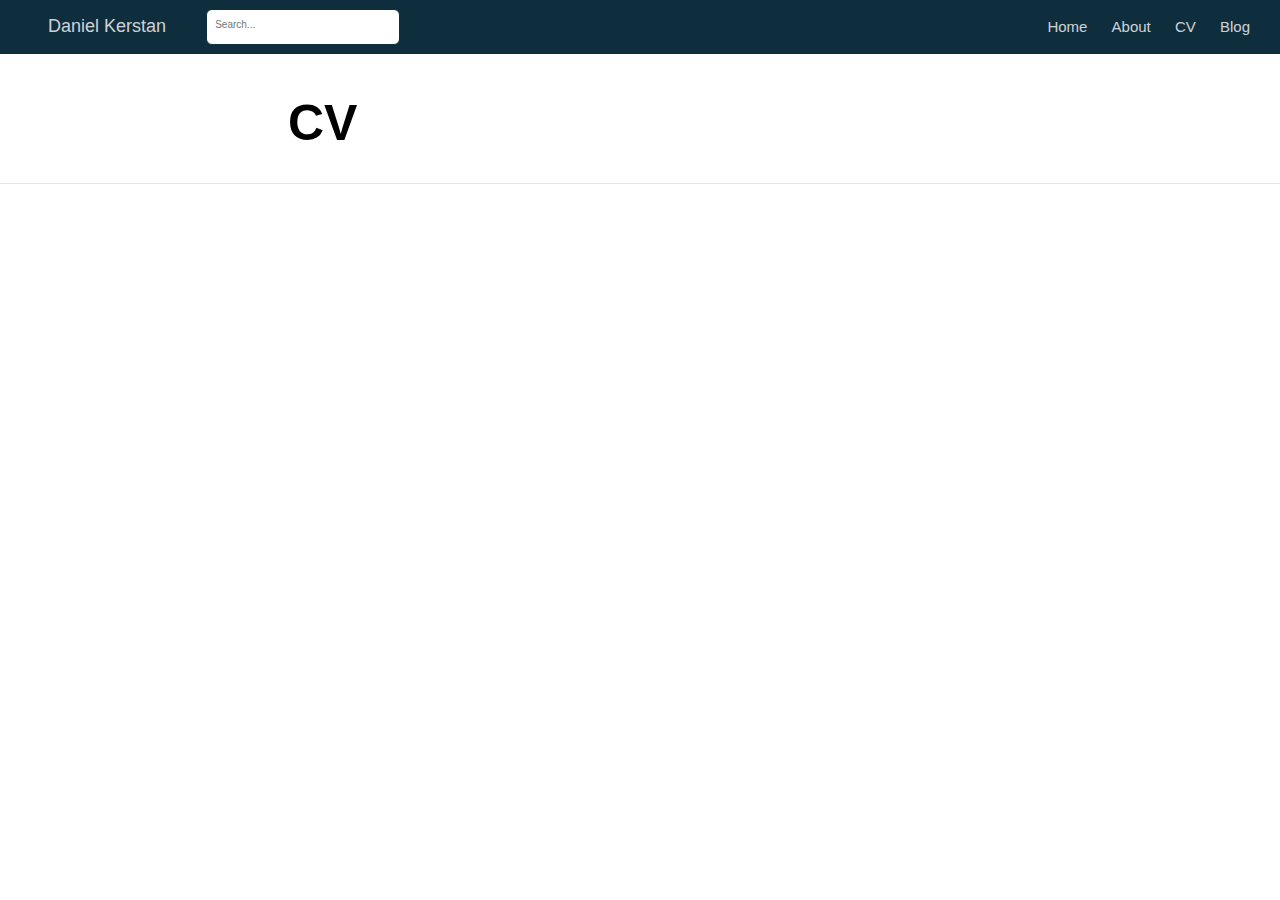
<file: docs/CV.html>
<!DOCTYPE html>

<html xmlns="http://www.w3.org/1999/xhtml" lang="" xml:lang="">

<head>
  <meta charset="utf-8"/>
  <meta name="viewport" content="width=device-width, initial-scale=1"/>
  <meta http-equiv="X-UA-Compatible" content="IE=Edge,chrome=1"/>
  <meta name="generator" content="distill" />

  <style type="text/css">
  /* Hide doc at startup (prevent jankiness while JS renders/transforms) */
  body {
    visibility: hidden;
  }
  </style>

 <!--radix_placeholder_import_source-->
 <!--/radix_placeholder_import_source-->

<style type="text/css">code{white-space: pre;}</style>
<style type="text/css" data-origin="pandoc">
pre > code.sourceCode { white-space: pre; position: relative; }
pre > code.sourceCode > span { display: inline-block; line-height: 1.25; }
pre > code.sourceCode > span:empty { height: 1.2em; }
.sourceCode { overflow: visible; }
code.sourceCode > span { color: inherit; text-decoration: inherit; }
div.sourceCode { margin: 1em 0; }
pre.sourceCode { margin: 0; }
@media screen {
div.sourceCode { overflow: auto; }
}
@media print {
pre > code.sourceCode { white-space: pre-wrap; }
pre > code.sourceCode > span { text-indent: -5em; padding-left: 5em; }
}
pre.numberSource code
  { counter-reset: source-line 0; }
pre.numberSource code > span
  { position: relative; left: -4em; counter-increment: source-line; }
pre.numberSource code > span > a:first-child::before
  { content: counter(source-line);
    position: relative; left: -1em; text-align: right; vertical-align: baseline;
    border: none; display: inline-block;
    -webkit-touch-callout: none; -webkit-user-select: none;
    -khtml-user-select: none; -moz-user-select: none;
    -ms-user-select: none; user-select: none;
    padding: 0 4px; width: 4em;
    color: #aaaaaa;
  }
pre.numberSource { margin-left: 3em; border-left: 1px solid #aaaaaa;  padding-left: 4px; }
div.sourceCode
  {   }
@media screen {
pre > code.sourceCode > span > a:first-child::before { text-decoration: underline; }
}
code span.al { color: #ad0000; } /* Alert */
code span.an { color: #5e5e5e; } /* Annotation */
code span.at { color: #20794d; } /* Attribute */
code span.bn { color: #ad0000; } /* BaseN */
code span.bu { } /* BuiltIn */
code span.cf { color: #007ba5; } /* ControlFlow */
code span.ch { color: #20794d; } /* Char */
code span.cn { color: #8f5902; } /* Constant */
code span.co { color: #5e5e5e; } /* Comment */
code span.cv { color: #5e5e5e; font-style: italic; } /* CommentVar */
code span.do { color: #5e5e5e; font-style: italic; } /* Documentation */
code span.dt { color: #ad0000; } /* DataType */
code span.dv { color: #ad0000; } /* DecVal */
code span.er { color: #ad0000; } /* Error */
code span.ex { } /* Extension */
code span.fl { color: #ad0000; } /* Float */
code span.fu { color: #4758ab; } /* Function */
code span.im { } /* Import */
code span.in { color: #5e5e5e; } /* Information */
code span.kw { color: #007ba5; } /* Keyword */
code span.op { color: #5e5e5e; } /* Operator */
code span.ot { color: #007ba5; } /* Other */
code span.pp { color: #ad0000; } /* Preprocessor */
code span.sc { color: #20794d; } /* SpecialChar */
code span.ss { color: #20794d; } /* SpecialString */
code span.st { color: #20794d; } /* String */
code span.va { color: #111111; } /* Variable */
code span.vs { color: #20794d; } /* VerbatimString */
code span.wa { color: #5e5e5e; font-style: italic; } /* Warning */
</style>

  <!--radix_placeholder_meta_tags-->
  <title>Daniel Kerstan: CV</title>




  <!--  https://developers.facebook.com/docs/sharing/webmasters#markup -->
  <meta property="og:title" content="Daniel Kerstan: CV"/>
  <meta property="og:type" content="article"/>
  <meta property="og:locale" content="en_US"/>
  <meta property="og:site_name" content="Daniel Kerstan"/>

  <!--  https://dev.twitter.com/cards/types/summary -->
  <meta property="twitter:card" content="summary"/>
  <meta property="twitter:title" content="Daniel Kerstan: CV"/>

  <!--/radix_placeholder_meta_tags-->
  <!--radix_placeholder_rmarkdown_metadata-->

  <script type="text/json" id="radix-rmarkdown-metadata">
  {"type":"list","attributes":{"names":{"type":"character","attributes":{},"value":["title","description"]}},"value":[{"type":"character","attributes":{},"value":["CV"]},{"type":"NULL"}]}
  </script>
  <!--/radix_placeholder_rmarkdown_metadata-->
  <!--radix_placeholder_navigation_in_header-->
  <meta name="distill:offset" content=""/>

  <script type="application/javascript">

    window.headroom_prevent_pin = false;

    window.document.addEventListener("DOMContentLoaded", function (event) {

      // initialize headroom for banner
      var header = $('header').get(0);
      var headerHeight = header.offsetHeight;
      var headroom = new Headroom(header, {
        tolerance: 5,
        onPin : function() {
          if (window.headroom_prevent_pin) {
            window.headroom_prevent_pin = false;
            headroom.unpin();
          }
        }
      });
      headroom.init();
      if(window.location.hash)
        headroom.unpin();
      $(header).addClass('headroom--transition');

      // offset scroll location for banner on hash change
      // (see: https://github.com/WickyNilliams/headroom.js/issues/38)
      window.addEventListener("hashchange", function(event) {
        window.scrollTo(0, window.pageYOffset - (headerHeight + 25));
      });

      // responsive menu
      $('.distill-site-header').each(function(i, val) {
        var topnav = $(this);
        var toggle = topnav.find('.nav-toggle');
        toggle.on('click', function() {
          topnav.toggleClass('responsive');
        });
      });

      // nav dropdowns
      $('.nav-dropbtn').click(function(e) {
        $(this).next('.nav-dropdown-content').toggleClass('nav-dropdown-active');
        $(this).parent().siblings('.nav-dropdown')
           .children('.nav-dropdown-content').removeClass('nav-dropdown-active');
      });
      $("body").click(function(e){
        $('.nav-dropdown-content').removeClass('nav-dropdown-active');
      });
      $(".nav-dropdown").click(function(e){
        e.stopPropagation();
      });
    });
  </script>

  <style type="text/css">

  /* Theme (user-documented overrideables for nav appearance) */

  .distill-site-nav {
    color: rgba(255, 255, 255, 0.8);
    background-color: #0F2E3D;
    font-size: 15px;
    font-weight: 300;
  }

  .distill-site-nav a {
    color: inherit;
    text-decoration: none;
  }

  .distill-site-nav a:hover {
    color: white;
  }

  @media print {
    .distill-site-nav {
      display: none;
    }
  }

  .distill-site-header {

  }

  .distill-site-footer {

  }


  /* Site Header */

  .distill-site-header {
    width: 100%;
    box-sizing: border-box;
    z-index: 3;
  }

  .distill-site-header .nav-left {
    display: inline-block;
    margin-left: 8px;
  }

  @media screen and (max-width: 768px) {
    .distill-site-header .nav-left {
      margin-left: 0;
    }
  }


  .distill-site-header .nav-right {
    float: right;
    margin-right: 8px;
  }

  .distill-site-header a,
  .distill-site-header .title {
    display: inline-block;
    text-align: center;
    padding: 14px 10px 14px 10px;
  }

  .distill-site-header .title {
    font-size: 18px;
    min-width: 150px;
  }

  .distill-site-header .logo {
    padding: 0;
  }

  .distill-site-header .logo img {
    display: none;
    max-height: 20px;
    width: auto;
    margin-bottom: -4px;
  }

  .distill-site-header .nav-image img {
    max-height: 18px;
    width: auto;
    display: inline-block;
    margin-bottom: -3px;
  }



  @media screen and (min-width: 1000px) {
    .distill-site-header .logo img {
      display: inline-block;
    }
    .distill-site-header .nav-left {
      margin-left: 20px;
    }
    .distill-site-header .nav-right {
      margin-right: 20px;
    }
    .distill-site-header .title {
      padding-left: 12px;
    }
  }


  .distill-site-header .nav-toggle {
    display: none;
  }

  .nav-dropdown {
    display: inline-block;
    position: relative;
  }

  .nav-dropdown .nav-dropbtn {
    border: none;
    outline: none;
    color: rgba(255, 255, 255, 0.8);
    padding: 16px 10px;
    background-color: transparent;
    font-family: inherit;
    font-size: inherit;
    font-weight: inherit;
    margin: 0;
    margin-top: 1px;
    z-index: 2;
  }

  .nav-dropdown-content {
    display: none;
    position: absolute;
    background-color: white;
    min-width: 200px;
    border: 1px solid rgba(0,0,0,0.15);
    border-radius: 4px;
    box-shadow: 0px 8px 16px 0px rgba(0,0,0,0.1);
    z-index: 1;
    margin-top: 2px;
    white-space: nowrap;
    padding-top: 4px;
    padding-bottom: 4px;
  }

  .nav-dropdown-content hr {
    margin-top: 4px;
    margin-bottom: 4px;
    border: none;
    border-bottom: 1px solid rgba(0, 0, 0, 0.1);
  }

  .nav-dropdown-active {
    display: block;
  }

  .nav-dropdown-content a, .nav-dropdown-content .nav-dropdown-header {
    color: black;
    padding: 6px 24px;
    text-decoration: none;
    display: block;
    text-align: left;
  }

  .nav-dropdown-content .nav-dropdown-header {
    display: block;
    padding: 5px 24px;
    padding-bottom: 0;
    text-transform: uppercase;
    font-size: 14px;
    color: #999999;
    white-space: nowrap;
  }

  .nav-dropdown:hover .nav-dropbtn {
    color: white;
  }

  .nav-dropdown-content a:hover {
    background-color: #ddd;
    color: black;
  }

  .nav-right .nav-dropdown-content {
    margin-left: -45%;
    right: 0;
  }

  @media screen and (max-width: 768px) {
    .distill-site-header a, .distill-site-header .nav-dropdown  {display: none;}
    .distill-site-header a.nav-toggle {
      float: right;
      display: block;
    }
    .distill-site-header .title {
      margin-left: 0;
    }
    .distill-site-header .nav-right {
      margin-right: 0;
    }
    .distill-site-header {
      overflow: hidden;
    }
    .nav-right .nav-dropdown-content {
      margin-left: 0;
    }
  }


  @media screen and (max-width: 768px) {
    .distill-site-header.responsive {position: relative; min-height: 500px; }
    .distill-site-header.responsive a.nav-toggle {
      position: absolute;
      right: 0;
      top: 0;
    }
    .distill-site-header.responsive a,
    .distill-site-header.responsive .nav-dropdown {
      display: block;
      text-align: left;
    }
    .distill-site-header.responsive .nav-left,
    .distill-site-header.responsive .nav-right {
      width: 100%;
    }
    .distill-site-header.responsive .nav-dropdown {float: none;}
    .distill-site-header.responsive .nav-dropdown-content {position: relative;}
    .distill-site-header.responsive .nav-dropdown .nav-dropbtn {
      display: block;
      width: 100%;
      text-align: left;
    }
  }

  /* Site Footer */

  .distill-site-footer {
    width: 100%;
    overflow: hidden;
    box-sizing: border-box;
    z-index: 3;
    margin-top: 30px;
    padding-top: 30px;
    padding-bottom: 30px;
    text-align: center;
  }

  /* Headroom */

  d-title {
    padding-top: 6rem;
  }

  @media print {
    d-title {
      padding-top: 4rem;
    }
  }

  .headroom {
    z-index: 1000;
    position: fixed;
    top: 0;
    left: 0;
    right: 0;
  }

  .headroom--transition {
    transition: all .4s ease-in-out;
  }

  .headroom--unpinned {
    top: -100px;
  }

  .headroom--pinned {
    top: 0;
  }

  /* adjust viewport for navbar height */
  /* helps vertically center bootstrap (non-distill) content */
  .min-vh-100 {
    min-height: calc(100vh - 100px) !important;
  }

  </style>

  <script src="site_libs/jquery-1.11.3/jquery.min.js"></script>
  <link href="site_libs/font-awesome-5.1.0/css/all.css" rel="stylesheet"/>
  <link href="site_libs/font-awesome-5.1.0/css/v4-shims.css" rel="stylesheet"/>
  <script src="site_libs/headroom-0.9.4/headroom.min.js"></script>
  <script src="site_libs/autocomplete-0.37.1/autocomplete.min.js"></script>
  <script src="site_libs/fuse-6.4.1/fuse.min.js"></script>

  <script type="application/javascript">

  function getMeta(metaName) {
    var metas = document.getElementsByTagName('meta');
    for (let i = 0; i < metas.length; i++) {
      if (metas[i].getAttribute('name') === metaName) {
        return metas[i].getAttribute('content');
      }
    }
    return '';
  }

  function offsetURL(url) {
    var offset = getMeta('distill:offset');
    return offset ? offset + '/' + url : url;
  }

  function createFuseIndex() {

    // create fuse index
    var options = {
      keys: [
        { name: 'title', weight: 20 },
        { name: 'categories', weight: 15 },
        { name: 'description', weight: 10 },
        { name: 'contents', weight: 5 },
      ],
      ignoreLocation: true,
      threshold: 0
    };
    var fuse = new window.Fuse([], options);

    // fetch the main search.json
    return fetch(offsetURL('search.json'))
      .then(function(response) {
        if (response.status == 200) {
          return response.json().then(function(json) {
            // index main articles
            json.articles.forEach(function(article) {
              fuse.add(article);
            });
            // download collections and index their articles
            return Promise.all(json.collections.map(function(collection) {
              return fetch(offsetURL(collection)).then(function(response) {
                if (response.status === 200) {
                  return response.json().then(function(articles) {
                    articles.forEach(function(article) {
                      fuse.add(article);
                    });
                  })
                } else {
                  return Promise.reject(
                    new Error('Unexpected status from search index request: ' +
                              response.status)
                  );
                }
              });
            })).then(function() {
              return fuse;
            });
          });

        } else {
          return Promise.reject(
            new Error('Unexpected status from search index request: ' +
                        response.status)
          );
        }
      });
  }

  window.document.addEventListener("DOMContentLoaded", function (event) {

    // get search element (bail if we don't have one)
    var searchEl = window.document.getElementById('distill-search');
    if (!searchEl)
      return;

    createFuseIndex()
      .then(function(fuse) {

        // make search box visible
        searchEl.classList.remove('hidden');

        // initialize autocomplete
        var options = {
          autoselect: true,
          hint: false,
          minLength: 2,
        };
        window.autocomplete(searchEl, options, [{
          source: function(query, callback) {
            const searchOptions = {
              isCaseSensitive: false,
              shouldSort: true,
              minMatchCharLength: 2,
              limit: 10,
            };
            var results = fuse.search(query, searchOptions);
            callback(results
              .map(function(result) { return result.item; })
            );
          },
          templates: {
            suggestion: function(suggestion) {
              var img = suggestion.preview && Object.keys(suggestion.preview).length > 0
                ? `<img src="${offsetURL(suggestion.preview)}"</img>`
                : '';
              var html = `
                <div class="search-item">
                  <h3>${suggestion.title}</h3>
                  <div class="search-item-description">
                    ${suggestion.description || ''}
                  </div>
                  <div class="search-item-preview">
                    ${img}
                  </div>
                </div>
              `;
              return html;
            }
          }
        }]).on('autocomplete:selected', function(event, suggestion) {
          window.location.href = offsetURL(suggestion.path);
        });
        // remove inline display style on autocompleter (we want to
        // manage responsive display via css)
        $('.algolia-autocomplete').css("display", "");
      })
      .catch(function(error) {
        console.log(error);
      });

  });

  </script>

  <style type="text/css">

  .nav-search {
    font-size: x-small;
  }

  /* Algolioa Autocomplete */

  .algolia-autocomplete {
    display: inline-block;
    margin-left: 10px;
    vertical-align: sub;
    background-color: white;
    color: black;
    padding: 6px;
    padding-top: 8px;
    padding-bottom: 0;
    border-radius: 6px;
    border: 1px #0F2E3D solid;
    width: 180px;
  }


  @media screen and (max-width: 768px) {
    .distill-site-nav .algolia-autocomplete {
      display: none;
      visibility: hidden;
    }
    .distill-site-nav.responsive .algolia-autocomplete {
      display: inline-block;
      visibility: visible;
    }
    .distill-site-nav.responsive .algolia-autocomplete .aa-dropdown-menu {
      margin-left: 0;
      width: 400px;
      max-height: 400px;
    }
  }

  .algolia-autocomplete .aa-input, .algolia-autocomplete .aa-hint {
    width: 90%;
    outline: none;
    border: none;
  }

  .algolia-autocomplete .aa-hint {
    color: #999;
  }
  .algolia-autocomplete .aa-dropdown-menu {
    width: 550px;
    max-height: 70vh;
    overflow-x: visible;
    overflow-y: scroll;
    padding: 5px;
    margin-top: 3px;
    margin-left: -150px;
    background-color: #fff;
    border-radius: 5px;
    border: 1px solid #999;
    border-top: none;
  }

  .algolia-autocomplete .aa-dropdown-menu .aa-suggestion {
    cursor: pointer;
    padding: 5px 4px;
    border-bottom: 1px solid #eee;
  }

  .algolia-autocomplete .aa-dropdown-menu .aa-suggestion:last-of-type {
    border-bottom: none;
    margin-bottom: 2px;
  }

  .algolia-autocomplete .aa-dropdown-menu .aa-suggestion .search-item {
    overflow: hidden;
    font-size: 0.8em;
    line-height: 1.4em;
  }

  .algolia-autocomplete .aa-dropdown-menu .aa-suggestion .search-item h3 {
    font-size: 1rem;
    margin-block-start: 0;
    margin-block-end: 5px;
  }

  .algolia-autocomplete .aa-dropdown-menu .aa-suggestion .search-item-description {
    display: inline-block;
    overflow: hidden;
    height: 2.8em;
    width: 80%;
    margin-right: 4%;
  }

  .algolia-autocomplete .aa-dropdown-menu .aa-suggestion .search-item-preview {
    display: inline-block;
    width: 15%;
  }

  .algolia-autocomplete .aa-dropdown-menu .aa-suggestion .search-item-preview img {
    height: 3em;
    width: auto;
    display: none;
  }

  .algolia-autocomplete .aa-dropdown-menu .aa-suggestion .search-item-preview img[src] {
    display: initial;
  }

  .algolia-autocomplete .aa-dropdown-menu .aa-suggestion.aa-cursor {
    background-color: #eee;
  }
  .algolia-autocomplete .aa-dropdown-menu .aa-suggestion em {
    font-weight: bold;
    font-style: normal;
  }

  </style>


  <!--/radix_placeholder_navigation_in_header-->
  <!--radix_placeholder_distill-->

  <style type="text/css">

  body {
    background-color: white;
  }

  .pandoc-table {
    width: 100%;
  }

  .pandoc-table>caption {
    margin-bottom: 10px;
  }

  .pandoc-table th:not([align]) {
    text-align: left;
  }

  .pagedtable-footer {
    font-size: 15px;
  }

  d-byline .byline {
    grid-template-columns: 2fr 2fr;
  }

  d-byline .byline h3 {
    margin-block-start: 1.5em;
  }

  d-byline .byline .authors-affiliations h3 {
    margin-block-start: 0.5em;
  }

  .authors-affiliations .orcid-id {
    width: 16px;
    height:16px;
    margin-left: 4px;
    margin-right: 4px;
    vertical-align: middle;
    padding-bottom: 2px;
  }

  d-title .dt-tags {
    margin-top: 1em;
    grid-column: text;
  }

  .dt-tags .dt-tag {
    text-decoration: none;
    display: inline-block;
    color: rgba(0,0,0,0.6);
    padding: 0em 0.4em;
    margin-right: 0.5em;
    margin-bottom: 0.4em;
    font-size: 70%;
    border: 1px solid rgba(0,0,0,0.2);
    border-radius: 3px;
    text-transform: uppercase;
    font-weight: 500;
  }

  d-article table.gt_table td,
  d-article table.gt_table th {
    border-bottom: none;
  }

  .html-widget {
    margin-bottom: 2.0em;
  }

  .l-screen-inset {
    padding-right: 16px;
  }

  .l-screen .caption {
    margin-left: 10px;
  }

  .shaded {
    background: rgb(247, 247, 247);
    padding-top: 20px;
    padding-bottom: 20px;
    border-top: 1px solid rgba(0, 0, 0, 0.1);
    border-bottom: 1px solid rgba(0, 0, 0, 0.1);
  }

  .shaded .html-widget {
    margin-bottom: 0;
    border: 1px solid rgba(0, 0, 0, 0.1);
  }

  .shaded .shaded-content {
    background: white;
  }

  .text-output {
    margin-top: 0;
    line-height: 1.5em;
  }

  .hidden {
    display: none !important;
  }

  d-article {
    padding-top: 2.5rem;
    padding-bottom: 30px;
  }

  d-appendix {
    padding-top: 30px;
  }

  d-article>p>img {
    width: 100%;
  }

  d-article h2 {
    margin: 1rem 0 1.5rem 0;
  }

  d-article h3 {
    margin-top: 1.5rem;
  }

  d-article iframe {
    border: 1px solid rgba(0, 0, 0, 0.1);
    margin-bottom: 2.0em;
    width: 100%;
  }

  /* Tweak code blocks */

  d-article div.sourceCode code,
  d-article pre code {
    font-family: Consolas, Monaco, 'Andale Mono', 'Ubuntu Mono', monospace;
  }

  d-article pre,
  d-article div.sourceCode,
  d-article div.sourceCode pre {
    overflow: auto;
  }

  d-article div.sourceCode {
    background-color: white;
  }

  d-article div.sourceCode pre {
    padding-left: 10px;
    font-size: 12px;
    border-left: 2px solid rgba(0,0,0,0.1);
  }

  d-article pre {
    font-size: 12px;
    color: black;
    background: none;
    margin-top: 0;
    text-align: left;
    white-space: pre;
    word-spacing: normal;
    word-break: normal;
    word-wrap: normal;
    line-height: 1.5;

    -moz-tab-size: 4;
    -o-tab-size: 4;
    tab-size: 4;

    -webkit-hyphens: none;
    -moz-hyphens: none;
    -ms-hyphens: none;
    hyphens: none;
  }

  d-article pre a {
    border-bottom: none;
  }

  d-article pre a:hover {
    border-bottom: none;
    text-decoration: underline;
  }

  d-article details {
    grid-column: text;
    margin-bottom: 0.8em;
  }

  @media(min-width: 768px) {

  d-article pre,
  d-article div.sourceCode,
  d-article div.sourceCode pre {
    overflow: visible !important;
  }

  d-article div.sourceCode pre {
    padding-left: 18px;
    font-size: 14px;
  }

  d-article pre {
    font-size: 14px;
  }

  }

  figure img.external {
    background: white;
    border: 1px solid rgba(0, 0, 0, 0.1);
    box-shadow: 0 1px 8px rgba(0, 0, 0, 0.1);
    padding: 18px;
    box-sizing: border-box;
  }

  /* CSS for d-contents */

  .d-contents {
    grid-column: text;
    color: rgba(0,0,0,0.8);
    font-size: 0.9em;
    padding-bottom: 1em;
    margin-bottom: 1em;
    padding-bottom: 0.5em;
    margin-bottom: 1em;
    padding-left: 0.25em;
    justify-self: start;
  }

  @media(min-width: 1000px) {
    .d-contents.d-contents-float {
      height: 0;
      grid-column-start: 1;
      grid-column-end: 4;
      justify-self: center;
      padding-right: 3em;
      padding-left: 2em;
    }
  }

  .d-contents nav h3 {
    font-size: 18px;
    margin-top: 0;
    margin-bottom: 1em;
  }

  .d-contents li {
    list-style-type: none
  }

  .d-contents nav > ul {
    padding-left: 0;
  }

  .d-contents ul {
    padding-left: 1em
  }

  .d-contents nav ul li {
    margin-top: 0.6em;
    margin-bottom: 0.2em;
  }

  .d-contents nav a {
    font-size: 13px;
    border-bottom: none;
    text-decoration: none
    color: rgba(0, 0, 0, 0.8);
  }

  .d-contents nav a:hover {
    text-decoration: underline solid rgba(0, 0, 0, 0.6)
  }

  .d-contents nav > ul > li > a {
    font-weight: 600;
  }

  .d-contents nav > ul > li > ul {
    font-weight: inherit;
  }

  .d-contents nav > ul > li > ul > li {
    margin-top: 0.2em;
  }


  .d-contents nav ul {
    margin-top: 0;
    margin-bottom: 0.25em;
  }

  .d-article-with-toc h2:nth-child(2) {
    margin-top: 0;
  }


  /* Figure */

  .figure {
    position: relative;
    margin-bottom: 2.5em;
    margin-top: 1.5em;
  }

  .figure img {
    width: 100%;
  }

  .figure .caption {
    color: rgba(0, 0, 0, 0.6);
    font-size: 12px;
    line-height: 1.5em;
  }

  .figure img.external {
    background: white;
    border: 1px solid rgba(0, 0, 0, 0.1);
    box-shadow: 0 1px 8px rgba(0, 0, 0, 0.1);
    padding: 18px;
    box-sizing: border-box;
  }

  .figure .caption a {
    color: rgba(0, 0, 0, 0.6);
  }

  .figure .caption b,
  .figure .caption strong, {
    font-weight: 600;
    color: rgba(0, 0, 0, 1.0);
  }

  /* Citations */

  d-article .citation {
    color: inherit;
    cursor: inherit;
  }

  div.hanging-indent{
    margin-left: 1em; text-indent: -1em;
  }

  /* Citation hover box */

  .tippy-box[data-theme~=light-border] {
    background-color: rgba(250, 250, 250, 0.95);
  }

  .tippy-content > p {
    margin-bottom: 0;
    padding: 2px;
  }


  /* Tweak 1000px media break to show more text */

  @media(min-width: 1000px) {
    .base-grid,
    distill-header,
    d-title,
    d-abstract,
    d-article,
    d-appendix,
    distill-appendix,
    d-byline,
    d-footnote-list,
    d-citation-list,
    distill-footer {
      grid-template-columns: [screen-start] 1fr [page-start kicker-start] 80px [middle-start] 50px [text-start kicker-end] 65px 65px 65px 65px 65px 65px 65px 65px [text-end gutter-start] 65px [middle-end] 65px [page-end gutter-end] 1fr [screen-end];
      grid-column-gap: 16px;
    }

    .grid {
      grid-column-gap: 16px;
    }

    d-article {
      font-size: 1.06rem;
      line-height: 1.7em;
    }
    figure .caption, .figure .caption, figure figcaption {
      font-size: 13px;
    }
  }

  @media(min-width: 1180px) {
    .base-grid,
    distill-header,
    d-title,
    d-abstract,
    d-article,
    d-appendix,
    distill-appendix,
    d-byline,
    d-footnote-list,
    d-citation-list,
    distill-footer {
      grid-template-columns: [screen-start] 1fr [page-start kicker-start] 60px [middle-start] 60px [text-start kicker-end] 60px 60px 60px 60px 60px 60px 60px 60px [text-end gutter-start] 60px [middle-end] 60px [page-end gutter-end] 1fr [screen-end];
      grid-column-gap: 32px;
    }

    .grid {
      grid-column-gap: 32px;
    }
  }


  /* Get the citation styles for the appendix (not auto-injected on render since
     we do our own rendering of the citation appendix) */

  d-appendix .citation-appendix,
  .d-appendix .citation-appendix {
    font-size: 11px;
    line-height: 15px;
    border-left: 1px solid rgba(0, 0, 0, 0.1);
    padding-left: 18px;
    border: 1px solid rgba(0,0,0,0.1);
    background: rgba(0, 0, 0, 0.02);
    padding: 10px 18px;
    border-radius: 3px;
    color: rgba(150, 150, 150, 1);
    overflow: hidden;
    margin-top: -12px;
    white-space: pre-wrap;
    word-wrap: break-word;
  }

  /* Include appendix styles here so they can be overridden */

  d-appendix {
    contain: layout style;
    font-size: 0.8em;
    line-height: 1.7em;
    margin-top: 60px;
    margin-bottom: 0;
    border-top: 1px solid rgba(0, 0, 0, 0.1);
    color: rgba(0,0,0,0.5);
    padding-top: 60px;
    padding-bottom: 48px;
  }

  d-appendix h3 {
    grid-column: page-start / text-start;
    font-size: 15px;
    font-weight: 500;
    margin-top: 1em;
    margin-bottom: 0;
    color: rgba(0,0,0,0.65);
  }

  d-appendix h3 + * {
    margin-top: 1em;
  }

  d-appendix ol {
    padding: 0 0 0 15px;
  }

  @media (min-width: 768px) {
    d-appendix ol {
      padding: 0 0 0 30px;
      margin-left: -30px;
    }
  }

  d-appendix li {
    margin-bottom: 1em;
  }

  d-appendix a {
    color: rgba(0, 0, 0, 0.6);
  }

  d-appendix > * {
    grid-column: text;
  }

  d-appendix > d-footnote-list,
  d-appendix > d-citation-list,
  d-appendix > distill-appendix {
    grid-column: screen;
  }

  /* Include footnote styles here so they can be overridden */

  d-footnote-list {
    contain: layout style;
  }

  d-footnote-list > * {
    grid-column: text;
  }

  d-footnote-list a.footnote-backlink {
    color: rgba(0,0,0,0.3);
    padding-left: 0.5em;
  }



  /* Anchor.js */

  .anchorjs-link {
    /*transition: all .25s linear; */
    text-decoration: none;
    border-bottom: none;
  }
  *:hover > .anchorjs-link {
    margin-left: -1.125em !important;
    text-decoration: none;
    border-bottom: none;
  }

  /* Social footer */

  .social_footer {
    margin-top: 30px;
    margin-bottom: 0;
    color: rgba(0,0,0,0.67);
  }

  .disqus-comments {
    margin-right: 30px;
  }

  .disqus-comment-count {
    border-bottom: 1px solid rgba(0, 0, 0, 0.4);
    cursor: pointer;
  }

  #disqus_thread {
    margin-top: 30px;
  }

  .article-sharing a {
    border-bottom: none;
    margin-right: 8px;
  }

  .article-sharing a:hover {
    border-bottom: none;
  }

  .sidebar-section.subscribe {
    font-size: 12px;
    line-height: 1.6em;
  }

  .subscribe p {
    margin-bottom: 0.5em;
  }


  .article-footer .subscribe {
    font-size: 15px;
    margin-top: 45px;
  }


  .sidebar-section.custom {
    font-size: 12px;
    line-height: 1.6em;
  }

  .custom p {
    margin-bottom: 0.5em;
  }

  /* Styles for listing layout (hide title) */
  .layout-listing d-title, .layout-listing .d-title {
    display: none;
  }

  /* Styles for posts lists (not auto-injected) */


  .posts-with-sidebar {
    padding-left: 45px;
    padding-right: 45px;
  }

  .posts-list .description h2,
  .posts-list .description p {
    font-family: -apple-system, BlinkMacSystemFont, "Segoe UI", Roboto, Oxygen, Ubuntu, Cantarell, "Fira Sans", "Droid Sans", "Helvetica Neue", Arial, sans-serif;
  }

  .posts-list .description h2 {
    font-weight: 700;
    border-bottom: none;
    padding-bottom: 0;
  }

  .posts-list h2.post-tag {
    border-bottom: 1px solid rgba(0, 0, 0, 0.2);
    padding-bottom: 12px;
  }
  .posts-list {
    margin-top: 60px;
    margin-bottom: 24px;
  }

  .posts-list .post-preview {
    text-decoration: none;
    overflow: hidden;
    display: block;
    border-bottom: 1px solid rgba(0, 0, 0, 0.1);
    padding: 24px 0;
  }

  .post-preview-last {
    border-bottom: none !important;
  }

  .posts-list .posts-list-caption {
    grid-column: screen;
    font-weight: 400;
  }

  .posts-list .post-preview h2 {
    margin: 0 0 6px 0;
    line-height: 1.2em;
    font-style: normal;
    font-size: 24px;
  }

  .posts-list .post-preview p {
    margin: 0 0 12px 0;
    line-height: 1.4em;
    font-size: 16px;
  }

  .posts-list .post-preview .thumbnail {
    box-sizing: border-box;
    margin-bottom: 24px;
    position: relative;
    max-width: 500px;
  }
  .posts-list .post-preview img {
    width: 100%;
    display: block;
  }

  .posts-list .metadata {
    font-size: 12px;
    line-height: 1.4em;
    margin-bottom: 18px;
  }

  .posts-list .metadata > * {
    display: inline-block;
  }

  .posts-list .metadata .publishedDate {
    margin-right: 2em;
  }

  .posts-list .metadata .dt-authors {
    display: block;
    margin-top: 0.3em;
    margin-right: 2em;
  }

  .posts-list .dt-tags {
    display: block;
    line-height: 1em;
  }

  .posts-list .dt-tags .dt-tag {
    display: inline-block;
    color: rgba(0,0,0,0.6);
    padding: 0.3em 0.4em;
    margin-right: 0.2em;
    margin-bottom: 0.4em;
    font-size: 60%;
    border: 1px solid rgba(0,0,0,0.2);
    border-radius: 3px;
    text-transform: uppercase;
    font-weight: 500;
  }

  .posts-list img {
    opacity: 1;
  }

  .posts-list img[data-src] {
    opacity: 0;
  }

  .posts-more {
    clear: both;
  }


  .posts-sidebar {
    font-size: 16px;
  }

  .posts-sidebar h3 {
    font-size: 16px;
    margin-top: 0;
    margin-bottom: 0.5em;
    font-weight: 400;
    text-transform: uppercase;
  }

  .sidebar-section {
    margin-bottom: 30px;
  }

  .categories ul {
    list-style-type: none;
    margin: 0;
    padding: 0;
  }

  .categories li {
    color: rgba(0, 0, 0, 0.8);
    margin-bottom: 0;
  }

  .categories li>a {
    border-bottom: none;
  }

  .categories li>a:hover {
    border-bottom: 1px solid rgba(0, 0, 0, 0.4);
  }

  .categories .active {
    font-weight: 600;
  }

  .categories .category-count {
    color: rgba(0, 0, 0, 0.4);
  }


  @media(min-width: 768px) {
    .posts-list .post-preview h2 {
      font-size: 26px;
    }
    .posts-list .post-preview .thumbnail {
      float: right;
      width: 30%;
      margin-bottom: 0;
    }
    .posts-list .post-preview .description {
      float: left;
      width: 45%;
    }
    .posts-list .post-preview .metadata {
      float: left;
      width: 20%;
      margin-top: 8px;
    }
    .posts-list .post-preview p {
      margin: 0 0 12px 0;
      line-height: 1.5em;
      font-size: 16px;
    }
    .posts-with-sidebar .posts-list {
      float: left;
      width: 75%;
    }
    .posts-with-sidebar .posts-sidebar {
      float: right;
      width: 20%;
      margin-top: 60px;
      padding-top: 24px;
      padding-bottom: 24px;
    }
  }


  /* Improve display for browsers without grid (IE/Edge <= 15) */

  .downlevel {
    line-height: 1.6em;
    font-family: -apple-system, BlinkMacSystemFont, "Segoe UI", Roboto, Oxygen, Ubuntu, Cantarell, "Fira Sans", "Droid Sans", "Helvetica Neue", Arial, sans-serif;
    margin: 0;
  }

  .downlevel .d-title {
    padding-top: 6rem;
    padding-bottom: 1.5rem;
  }

  .downlevel .d-title h1 {
    font-size: 50px;
    font-weight: 700;
    line-height: 1.1em;
    margin: 0 0 0.5rem;
  }

  .downlevel .d-title p {
    font-weight: 300;
    font-size: 1.2rem;
    line-height: 1.55em;
    margin-top: 0;
  }

  .downlevel .d-byline {
    padding-top: 0.8em;
    padding-bottom: 0.8em;
    font-size: 0.8rem;
    line-height: 1.8em;
  }

  .downlevel .section-separator {
    border: none;
    border-top: 1px solid rgba(0, 0, 0, 0.1);
  }

  .downlevel .d-article {
    font-size: 1.06rem;
    line-height: 1.7em;
    padding-top: 1rem;
    padding-bottom: 2rem;
  }


  .downlevel .d-appendix {
    padding-left: 0;
    padding-right: 0;
    max-width: none;
    font-size: 0.8em;
    line-height: 1.7em;
    margin-bottom: 0;
    color: rgba(0,0,0,0.5);
    padding-top: 40px;
    padding-bottom: 48px;
  }

  .downlevel .footnotes ol {
    padding-left: 13px;
  }

  .downlevel .base-grid,
  .downlevel .distill-header,
  .downlevel .d-title,
  .downlevel .d-abstract,
  .downlevel .d-article,
  .downlevel .d-appendix,
  .downlevel .distill-appendix,
  .downlevel .d-byline,
  .downlevel .d-footnote-list,
  .downlevel .d-citation-list,
  .downlevel .distill-footer,
  .downlevel .appendix-bottom,
  .downlevel .posts-container {
    padding-left: 40px;
    padding-right: 40px;
  }

  @media(min-width: 768px) {
    .downlevel .base-grid,
    .downlevel .distill-header,
    .downlevel .d-title,
    .downlevel .d-abstract,
    .downlevel .d-article,
    .downlevel .d-appendix,
    .downlevel .distill-appendix,
    .downlevel .d-byline,
    .downlevel .d-footnote-list,
    .downlevel .d-citation-list,
    .downlevel .distill-footer,
    .downlevel .appendix-bottom,
    .downlevel .posts-container {
    padding-left: 150px;
    padding-right: 150px;
    max-width: 900px;
  }
  }

  .downlevel pre code {
    display: block;
    border-left: 2px solid rgba(0, 0, 0, .1);
    padding: 0 0 0 20px;
    font-size: 14px;
  }

  .downlevel code, .downlevel pre {
    color: black;
    background: none;
    font-family: Consolas, Monaco, 'Andale Mono', 'Ubuntu Mono', monospace;
    text-align: left;
    white-space: pre;
    word-spacing: normal;
    word-break: normal;
    word-wrap: normal;
    line-height: 1.5;

    -moz-tab-size: 4;
    -o-tab-size: 4;
    tab-size: 4;

    -webkit-hyphens: none;
    -moz-hyphens: none;
    -ms-hyphens: none;
    hyphens: none;
  }

  .downlevel .posts-list .post-preview {
    color: inherit;
  }



  </style>

  <script type="application/javascript">

  function is_downlevel_browser() {
    if (bowser.isUnsupportedBrowser({ msie: "12", msedge: "16"},
                                   window.navigator.userAgent)) {
      return true;
    } else {
      return window.load_distill_framework === undefined;
    }
  }

  // show body when load is complete
  function on_load_complete() {

    // add anchors
    if (window.anchors) {
      window.anchors.options.placement = 'left';
      window.anchors.add('d-article > h2, d-article > h3, d-article > h4, d-article > h5');
    }


    // set body to visible
    document.body.style.visibility = 'visible';

    // force redraw for leaflet widgets
    if (window.HTMLWidgets) {
      var maps = window.HTMLWidgets.findAll(".leaflet");
      $.each(maps, function(i, el) {
        var map = this.getMap();
        map.invalidateSize();
        map.eachLayer(function(layer) {
          if (layer instanceof L.TileLayer)
            layer.redraw();
        });
      });
    }

    // trigger 'shown' so htmlwidgets resize
    $('d-article').trigger('shown');
  }

  function init_distill() {

    init_common();

    // create front matter
    var front_matter = $('<d-front-matter></d-front-matter>');
    $('#distill-front-matter').wrap(front_matter);

    // create d-title
    $('.d-title').changeElementType('d-title');

    // create d-byline
    var byline = $('<d-byline></d-byline>');
    $('.d-byline').replaceWith(byline);

    // create d-article
    var article = $('<d-article></d-article>');
    $('.d-article').wrap(article).children().unwrap();

    // move posts container into article
    $('.posts-container').appendTo($('d-article'));

    // create d-appendix
    $('.d-appendix').changeElementType('d-appendix');

    // flag indicating that we have appendix items
    var appendix = $('.appendix-bottom').children('h3').length > 0;

    // replace footnotes with <d-footnote>
    $('.footnote-ref').each(function(i, val) {
      appendix = true;
      var href = $(this).attr('href');
      var id = href.replace('#', '');
      var fn = $('#' + id);
      var fn_p = $('#' + id + '>p');
      fn_p.find('.footnote-back').remove();
      var text = fn_p.html();
      var dtfn = $('<d-footnote></d-footnote>');
      dtfn.html(text);
      $(this).replaceWith(dtfn);
    });
    // remove footnotes
    $('.footnotes').remove();

    // move refs into #references-listing
    $('#references-listing').replaceWith($('#refs'));

    $('h1.appendix, h2.appendix').each(function(i, val) {
      $(this).changeElementType('h3');
    });
    $('h3.appendix').each(function(i, val) {
      var id = $(this).attr('id');
      $('.d-contents a[href="#' + id + '"]').parent().remove();
      appendix = true;
      $(this).nextUntil($('h1, h2, h3')).addBack().appendTo($('d-appendix'));
    });

    // show d-appendix if we have appendix content
    $("d-appendix").css('display', appendix ? 'grid' : 'none');

    // localize layout chunks to just output
    $('.layout-chunk').each(function(i, val) {

      // capture layout
      var layout = $(this).attr('data-layout');

      // apply layout to markdown level block elements
      var elements = $(this).children().not('details, div.sourceCode, pre, script');
      elements.each(function(i, el) {
        var layout_div = $('<div class="' + layout + '"></div>');
        if (layout_div.hasClass('shaded')) {
          var shaded_content = $('<div class="shaded-content"></div>');
          $(this).wrap(shaded_content);
          $(this).parent().wrap(layout_div);
        } else {
          $(this).wrap(layout_div);
        }
      });


      // unwrap the layout-chunk div
      $(this).children().unwrap();
    });

    // remove code block used to force  highlighting css
    $('.distill-force-highlighting-css').parent().remove();

    // remove empty line numbers inserted by pandoc when using a
    // custom syntax highlighting theme
    $('code.sourceCode a:empty').remove();

    // load distill framework
    load_distill_framework();

    // wait for window.distillRunlevel == 4 to do post processing
    function distill_post_process() {

      if (!window.distillRunlevel || window.distillRunlevel < 4)
        return;

      // hide author/affiliations entirely if we have no authors
      var front_matter = JSON.parse($("#distill-front-matter").html());
      var have_authors = front_matter.authors && front_matter.authors.length > 0;
      if (!have_authors)
        $('d-byline').addClass('hidden');

      // article with toc class
      $('.d-contents').parent().addClass('d-article-with-toc');

      // strip links that point to #
      $('.authors-affiliations').find('a[href="#"]').removeAttr('href');

      // add orcid ids
      $('.authors-affiliations').find('.author').each(function(i, el) {
        var orcid_id = front_matter.authors[i].orcidID;
        if (orcid_id) {
          var a = $('<a></a>');
          a.attr('href', 'https://orcid.org/' + orcid_id);
          var img = $('<img></img>');
          img.addClass('orcid-id');
          img.attr('alt', 'ORCID ID');
          img.attr('src','[data-uri]');
          a.append(img);
          $(this).append(a);
        }
      });

      // hide elements of author/affiliations grid that have no value
      function hide_byline_column(caption) {
        $('d-byline').find('h3:contains("' + caption + '")').parent().css('visibility', 'hidden');
      }

      // affiliations
      var have_affiliations = false;
      for (var i = 0; i<front_matter.authors.length; ++i) {
        var author = front_matter.authors[i];
        if (author.affiliation !== "&nbsp;") {
          have_affiliations = true;
          break;
        }
      }
      if (!have_affiliations)
        $('d-byline').find('h3:contains("Affiliations")').css('visibility', 'hidden');

      // published date
      if (!front_matter.publishedDate)
        hide_byline_column("Published");

      // document object identifier
      var doi = $('d-byline').find('h3:contains("DOI")');
      var doi_p = doi.next().empty();
      if (!front_matter.doi) {
        // if we have a citation and valid citationText then link to that
        if ($('#citation').length > 0 && front_matter.citationText) {
          doi.html('Citation');
          $('<a href="#citation"></a>')
            .text(front_matter.citationText)
            .appendTo(doi_p);
        } else {
          hide_byline_column("DOI");
        }
      } else {
        $('<a></a>')
           .attr('href', "https://doi.org/" + front_matter.doi)
           .html(front_matter.doi)
           .appendTo(doi_p);
      }

       // change plural form of authors/affiliations
      if (front_matter.authors.length === 1) {
        var grid = $('.authors-affiliations');
        grid.children('h3:contains("Authors")').text('Author');
        grid.children('h3:contains("Affiliations")').text('Affiliation');
      }

      // remove d-appendix and d-footnote-list local styles
      $('d-appendix > style:first-child').remove();
      $('d-footnote-list > style:first-child').remove();

      // move appendix-bottom entries to the bottom
      $('.appendix-bottom').appendTo('d-appendix').children().unwrap();
      $('.appendix-bottom').remove();

      // hoverable references
      $('span.citation[data-cites]').each(function() {
        var refHtml = $('#ref-' + $(this).attr('data-cites')).html();
        window.tippy(this, {
          allowHTML: true,
          content: refHtml,
          maxWidth: 500,
          interactive: true,
          interactiveBorder: 10,
          theme: 'light-border',
          placement: 'bottom-start'
        });
      });

      // clear polling timer
      clearInterval(tid);

      // show body now that everything is ready
      on_load_complete();
    }

    var tid = setInterval(distill_post_process, 50);
    distill_post_process();

  }

  function init_downlevel() {

    init_common();

     // insert hr after d-title
    $('.d-title').after($('<hr class="section-separator"/>'));

    // check if we have authors
    var front_matter = JSON.parse($("#distill-front-matter").html());
    var have_authors = front_matter.authors && front_matter.authors.length > 0;

    // manage byline/border
    if (!have_authors)
      $('.d-byline').remove();
    $('.d-byline').after($('<hr class="section-separator"/>'));
    $('.d-byline a').remove();

    // remove toc
    $('.d-contents').remove();

    // move appendix elements
    $('h1.appendix, h2.appendix').each(function(i, val) {
      $(this).changeElementType('h3');
    });
    $('h3.appendix').each(function(i, val) {
      $(this).nextUntil($('h1, h2, h3')).addBack().appendTo($('.d-appendix'));
    });


    // inject headers into references and footnotes
    var refs_header = $('<h3></h3>');
    refs_header.text('References');
    $('#refs').prepend(refs_header);

    var footnotes_header = $('<h3></h3');
    footnotes_header.text('Footnotes');
    $('.footnotes').children('hr').first().replaceWith(footnotes_header);

    // move appendix-bottom entries to the bottom
    $('.appendix-bottom').appendTo('.d-appendix').children().unwrap();
    $('.appendix-bottom').remove();

    // remove appendix if it's empty
    if ($('.d-appendix').children().length === 0)
      $('.d-appendix').remove();

    // prepend separator above appendix
    $('.d-appendix').before($('<hr class="section-separator" style="clear: both"/>'));

    // trim code
    $('pre>code').each(function(i, val) {
      $(this).html($.trim($(this).html()));
    });

    // move posts-container right before article
    $('.posts-container').insertBefore($('.d-article'));

    $('body').addClass('downlevel');

    on_load_complete();
  }


  function init_common() {

    // jquery plugin to change element types
    (function($) {
      $.fn.changeElementType = function(newType) {
        var attrs = {};

        $.each(this[0].attributes, function(idx, attr) {
          attrs[attr.nodeName] = attr.nodeValue;
        });

        this.replaceWith(function() {
          return $("<" + newType + "/>", attrs).append($(this).contents());
        });
      };
    })(jQuery);

    // prevent underline for linked images
    $('a > img').parent().css({'border-bottom' : 'none'});

    // mark non-body figures created by knitr chunks as 100% width
    $('.layout-chunk').each(function(i, val) {
      var figures = $(this).find('img, .html-widget');
      if ($(this).attr('data-layout') !== "l-body") {
        figures.css('width', '100%');
      } else {
        figures.css('max-width', '100%');
        figures.filter("[width]").each(function(i, val) {
          var fig = $(this);
          fig.css('width', fig.attr('width') + 'px');
        });

      }
    });

    // auto-append index.html to post-preview links in file: protocol
    // and in rstudio ide preview
    $('.post-preview').each(function(i, val) {
      if (window.location.protocol === "file:")
        $(this).attr('href', $(this).attr('href') + "index.html");
    });

    // get rid of index.html references in header
    if (window.location.protocol !== "file:") {
      $('.distill-site-header a[href]').each(function(i,val) {
        $(this).attr('href', $(this).attr('href').replace("index.html", "./"));
      });
    }

    // add class to pandoc style tables
    $('tr.header').parent('thead').parent('table').addClass('pandoc-table');
    $('.kable-table').children('table').addClass('pandoc-table');

    // add figcaption style to table captions
    $('caption').parent('table').addClass("figcaption");

    // initialize posts list
    if (window.init_posts_list)
      window.init_posts_list();

    // implmement disqus comment link
    $('.disqus-comment-count').click(function() {
      window.headroom_prevent_pin = true;
      $('#disqus_thread').toggleClass('hidden');
      if (!$('#disqus_thread').hasClass('hidden')) {
        var offset = $(this).offset();
        $(window).resize();
        $('html, body').animate({
          scrollTop: offset.top - 35
        });
      }
    });
  }

  document.addEventListener('DOMContentLoaded', function() {
    if (is_downlevel_browser())
      init_downlevel();
    else
      window.addEventListener('WebComponentsReady', init_distill);
  });

  </script>

  <style type="text/css">
  /* base variables */

  /* Edit the CSS properties in this file to create a custom
     Distill theme. Only edit values in the right column
     for each row; values shown are the CSS defaults.
     To return any property to the default,
     you may set its value to: unset
     All rows must end with a semi-colon.                      */

  /* Optional: embed custom fonts here with `@import`          */
  /* This must remain at the top of this file.                 */



  html {
    /*-- Main font sizes --*/
    --title-size:      50px;
    --body-size:       1.06rem;
    --code-size:       14px;
    --aside-size:      12px;
    --fig-cap-size:    13px;
    /*-- Main font colors --*/
    --title-color:     #000000;
    --header-color:    rgba(0, 0, 0, 0.8);
    --body-color:      rgba(0, 0, 0, 0.8);
    --aside-color:     rgba(0, 0, 0, 0.6);
    --fig-cap-color:   rgba(0, 0, 0, 0.6);
    /*-- Specify custom fonts ~~~ must be imported above   --*/
    --heading-font:    sans-serif;
    --mono-font:       monospace;
    --body-font:       sans-serif;
    --navbar-font:     sans-serif;  /* websites + blogs only */
  }

  /*-- ARTICLE METADATA --*/
  d-byline {
    --heading-size:    0.6rem;
    --heading-color:   rgba(0, 0, 0, 0.5);
    --body-size:       0.8rem;
    --body-color:      rgba(0, 0, 0, 0.8);
  }

  /*-- ARTICLE TABLE OF CONTENTS --*/
  .d-contents {
    --heading-size:    18px;
    --contents-size:   13px;
  }

  /*-- ARTICLE APPENDIX --*/
  d-appendix {
    --heading-size:    15px;
    --heading-color:   rgba(0, 0, 0, 0.65);
    --text-size:       0.8em;
    --text-color:      rgba(0, 0, 0, 0.5);
  }

  /*-- WEBSITE HEADER + FOOTER --*/
  /* These properties only apply to Distill sites and blogs  */

  .distill-site-header {
    --title-size:       18px;
    --text-color:       rgba(255, 255, 255, 0.8);
    --text-size:        15px;
    --hover-color:      white;
    --bkgd-color:       #0F2E3D;
  }

  .distill-site-footer {
    --text-color:       rgba(255, 255, 255, 0.8);
    --text-size:        15px;
    --hover-color:      white;
    --bkgd-color:       #0F2E3D;
  }

  /*-- Additional custom styles --*/
  /* Add any additional CSS rules below                      */
  </style>
  <style type="text/css">
  /* base variables */

  /* Edit the CSS properties in this file to create a custom
     Distill theme. Only edit values in the right column
     for each row; values shown are the CSS defaults.
     To return any property to the default,
     you may set its value to: unset
     All rows must end with a semi-colon.                      */

  /* Optional: embed custom fonts here with `@import`          */
  /* This must remain at the top of this file.                 */

  @import url('https://fonts.googleapis.com/css2?family=Kanit:wght@300&display=swap');
  @import url('https://fonts.googleapis.com/css2?family=Special+Elite&display=swap');


  html {
    /*-- Main font sizes --*/
    --title-size:      50px;
    --body-size:       1.06rem;
    --code-size:       14px;
    --aside-size:      12px;
    --fig-cap-size:    13px;
    /*-- Main font colors --*/
    --title-color:     #000000;
    --header-color:    rgba(0, 0, 0, 0.8);
    --body-color:      rgba(0, 0, 0, 0.8);
    --aside-color:     rgba(0, 0, 0, 0.6);
    --fig-cap-color:   rgba(0, 0, 0, 0.6);
    /*-- Specify custom fonts ~~~ must be imported above   --*/
    --heading-font:    unset;
    --mono-font:       monospace;
    --body-font:       sans-serif;
    --navbar-font:     sans-serif;  /* websites + blogs only */
  }

  /*-- ARTICLE METADATA --*/
  d-byline {
    --heading-size:    0.6rem;
    --heading-color:   rgba(0, 0, 0, 0.5);
    --body-size:       0.8rem;
    --body-color:      rgba(0, 0, 0, 0.8);
  }

  /*-- ARTICLE TABLE OF CONTENTS --*/
  .d-contents {
    --heading-size:    18px;
    --contents-size:   13px;
  }

  /*-- ARTICLE APPENDIX --*/
  d-appendix {
    --heading-size:    15px;
    --heading-color:   rgba(0, 0, 0, 0.65);
    --text-size:       0.8em;
    --text-color:      rgba(0, 0, 0, 0.5);
  }

  /*-- WEBSITE HEADER + FOOTER --*/
  /* These properties only apply to Distill sites and blogs  */

  .distill-site-header {
    --title-size:       18px;
    --text-color:       rgba(255, 255, 255, 0.8);
    --text-size:        15px;
    --hover-color:      white;
    --bkgd-color:       #0F2E3D;
  }

  .distill-site-footer {
    --text-color:       rgba(255, 255, 255, 0.8);
    --text-size:        15px;
    --hover-color:      white;
    --bkgd-color:       #0F2E3D;
  }

  /*-- Additional custom styles --*/
  /* Add any additional CSS rules below                      */
  </style>
  <style type="text/css">
  /* base style */

  /* FONT FAMILIES */

  :root {
    --heading-default: -apple-system, BlinkMacSystemFont, "Segoe UI", Roboto, Oxygen, Ubuntu, Cantarell, "Fira Sans", "Droid Sans", "Helvetica Neue", Arial, sans-serif;
    --mono-default: Consolas, Monaco, 'Andale Mono', 'Ubuntu Mono', monospace;
    --body-default: -apple-system, BlinkMacSystemFont, "Segoe UI", Roboto, Oxygen, Ubuntu, Cantarell, "Fira Sans", "Droid Sans", "Helvetica Neue", Arial, sans-serif;
  }

  body,
  .posts-list .post-preview p,
  .posts-list .description p {
    font-family: var(--body-font), var(--body-default);
  }

  h1, h2, h3, h4, h5, h6,
  .posts-list .post-preview h2,
  .posts-list .description h2 {
    font-family: var(--heading-font), var(--heading-default);
  }

  d-article div.sourceCode code,
  d-article pre code {
    font-family: var(--mono-font), var(--mono-default);
  }


  /*-- TITLE --*/
  d-title h1,
  .posts-list > h1 {
    color: var(--title-color, black);
  }

  d-title h1 {
    font-size: var(--title-size, 50px);
  }

  /*-- HEADERS --*/
  d-article h1,
  d-article h2,
  d-article h3,
  d-article h4,
  d-article h5,
  d-article h6 {
    color: var(--header-color, rgba(0, 0, 0, 0.8));
  }

  /*-- BODY --*/
  d-article > p,  /* only text inside of <p> tags */
  d-article > ul, /* lists */
  d-article > ol {
    color: var(--body-color, rgba(0, 0, 0, 0.8));
    font-size: var(--body-size, 1.06rem);
  }


  /*-- CODE --*/
  d-article div.sourceCode code,
  d-article pre code {
    font-size: var(--code-size, 14px);
  }

  /*-- ASIDE --*/
  d-article aside {
    font-size: var(--aside-size, 12px);
    color: var(--aside-color, rgba(0, 0, 0, 0.6));
  }

  /*-- FIGURE CAPTIONS --*/
  figure .caption,
  figure figcaption,
  .figure .caption {
    font-size: var(--fig-cap-size, 13px);
    color: var(--fig-cap-color, rgba(0, 0, 0, 0.6));
  }

  /*-- METADATA --*/
  d-byline h3 {
    font-size: var(--heading-size, 0.6rem);
    color: var(--heading-color, rgba(0, 0, 0, 0.5));
  }

  d-byline {
    font-size: var(--body-size, 0.8rem);
    color: var(--body-color, rgba(0, 0, 0, 0.8));
  }

  d-byline a,
  d-article d-byline a {
    color: var(--body-color, rgba(0, 0, 0, 0.8));
  }

  /*-- TABLE OF CONTENTS --*/
  .d-contents nav h3 {
    font-size: var(--heading-size, 18px);
  }

  .d-contents nav a {
    font-size: var(--contents-size, 13px);
  }

  /*-- APPENDIX --*/
  d-appendix h3 {
    font-size: var(--heading-size, 15px);
    color: var(--heading-color, rgba(0, 0, 0, 0.65));
  }

  d-appendix {
    font-size: var(--text-size, 0.8em);
    color: var(--text-color, rgba(0, 0, 0, 0.5));
  }

  d-appendix d-footnote-list a.footnote-backlink {
    color: var(--text-color, rgba(0, 0, 0, 0.5));
  }

  /*-- WEBSITE HEADER + FOOTER --*/
  .distill-site-header .title {
    font-size: var(--title-size, 18px);
    font-family: var(--navbar-font), var(--heading-default);
  }

  .distill-site-header a,
  .nav-dropdown .nav-dropbtn {
    font-family: var(--navbar-font), var(--heading-default);
  }

  .nav-dropdown .nav-dropbtn {
    color: var(--text-color, rgba(255, 255, 255, 0.8));
    font-size: var(--text-size, 15px);
  }

  .distill-site-header a:hover,
  .nav-dropdown:hover .nav-dropbtn {
    color: var(--hover-color, white);
  }

  .distill-site-header {
    font-size: var(--text-size, 15px);
    color: var(--text-color, rgba(255, 255, 255, 0.8));
    background-color: var(--bkgd-color, #0F2E3D);
  }

  .distill-site-footer {
    font-size: var(--text-size, 15px);
    color: var(--text-color, rgba(255, 255, 255, 0.8));
    background-color: var(--bkgd-color, #0F2E3D);
  }

  .distill-site-footer a:hover {
    color: var(--hover-color, white);
  }</style>
  <!--/radix_placeholder_distill-->
  <script src="site_libs/header-attrs-2.10/header-attrs.js"></script>
  <script src="site_libs/popper-2.6.0/popper.min.js"></script>
  <link href="site_libs/tippy-6.2.7/tippy.css" rel="stylesheet" />
  <link href="site_libs/tippy-6.2.7/tippy-light-border.css" rel="stylesheet" />
  <script src="site_libs/tippy-6.2.7/tippy.umd.min.js"></script>
  <script src="site_libs/anchor-4.2.2/anchor.min.js"></script>
  <script src="site_libs/bowser-1.9.3/bowser.min.js"></script>
  <script src="site_libs/webcomponents-2.0.0/webcomponents.js"></script>
  <script src="site_libs/distill-2.2.21/template.v2.js"></script>
  <!--radix_placeholder_site_in_header-->
  <!--/radix_placeholder_site_in_header-->


</head>

<body>

<!--radix_placeholder_front_matter-->

<script id="distill-front-matter" type="text/json">
{"title":"CV","authors":[]}
</script>

<!--/radix_placeholder_front_matter-->
<!--radix_placeholder_navigation_before_body-->
<header class="header header--fixed" role="banner">
<nav class="distill-site-nav distill-site-header">
<div class="nav-left">
<a href="index.html" class="title">Daniel Kerstan</a>
<input id="distill-search" class="nav-search hidden" type="text" placeholder="Search..."/>
</div>
<div class="nav-right">
<a href="index.html">Home</a>
<a href="about.html">About</a>
<a href="CV.html">CV</a>
<a href="blog.html">Blog</a>
<a href="javascript:void(0);" class="nav-toggle">&#9776;</a>
</div>
</nav>
</header>
<!--/radix_placeholder_navigation_before_body-->
<!--radix_placeholder_site_before_body-->
<!--/radix_placeholder_site_before_body-->

<div class="d-title">
<h1>CV</h1>
<!--radix_placeholder_categories-->
<!--/radix_placeholder_categories-->

</div>


<div class="d-article">
<div class="sourceCode" id="cb1"><pre class="sourceCode r distill-force-highlighting-css"><code class="sourceCode r"></code></pre></div>
<!--radix_placeholder_article_footer-->
<!--/radix_placeholder_article_footer-->
</div>

<div class="d-appendix">
</div>


<!--radix_placeholder_site_after_body-->
<!--/radix_placeholder_site_after_body-->
<!--radix_placeholder_appendices-->
<div class="appendix-bottom"></div>
<!--/radix_placeholder_appendices-->
<!--radix_placeholder_navigation_after_body-->
<!--/radix_placeholder_navigation_after_body-->

</body>

</html>
</file>
<file: docs/site_libs/tippy-6.2.7/tippy.css>
.tippy-box[data-animation=fade][data-state=hidden]{opacity:0}[data-tippy-root]{max-width:calc(100vw - 10px)}.tippy-box{position:relative;background-color:#333;color:#fff;border-radius:4px;font-size:14px;line-height:1.4;outline:0;transition-property:transform,visibility,opacity}.tippy-box[data-placement^=top]>.tippy-arrow{bottom:0}.tippy-box[data-placement^=top]>.tippy-arrow:before{bottom:-7px;left:0;border-width:8px 8px 0;border-top-color:initial;transform-origin:center top}.tippy-box[data-placement^=bottom]>.tippy-arrow{top:0}.tippy-box[data-placement^=bottom]>.tippy-arrow:before{top:-7px;left:0;border-width:0 8px 8px;border-bottom-color:initial;transform-origin:center bottom}.tippy-box[data-placement^=left]>.tippy-arrow{right:0}.tippy-box[data-placement^=left]>.tippy-arrow:before{border-width:8px 0 8px 8px;border-left-color:initial;right:-7px;transform-origin:center left}.tippy-box[data-placement^=right]>.tippy-arrow{left:0}.tippy-box[data-placement^=right]>.tippy-arrow:before{left:-7px;border-width:8px 8px 8px 0;border-right-color:initial;transform-origin:center right}.tippy-box[data-inertia][data-state=visible]{transition-timing-function:cubic-bezier(.54,1.5,.38,1.11)}.tippy-arrow{width:16px;height:16px;color:#333}.tippy-arrow:before{content:"";position:absolute;border-color:transparent;border-style:solid}.tippy-content{position:relative;padding:5px 9px;z-index:1}
</file>
<file: docs/site_libs/tippy-6.2.7/tippy-light-border.css>
.tippy-box[data-theme~=light-border]{background-color:#fff;background-clip:padding-box;border:1px solid rgba(0,8,16,.15);color:#333;box-shadow:0 4px 14px -2px rgba(0,8,16,.08)}.tippy-box[data-theme~=light-border]>.tippy-backdrop{background-color:#fff}.tippy-box[data-theme~=light-border]>.tippy-arrow:after,.tippy-box[data-theme~=light-border]>.tippy-svg-arrow:after{content:"";position:absolute;z-index:-1}.tippy-box[data-theme~=light-border]>.tippy-arrow:after{border-color:transparent;border-style:solid}.tippy-box[data-theme~=light-border][data-placement^=top]>.tippy-arrow:before{border-top-color:#fff}.tippy-box[data-theme~=light-border][data-placement^=top]>.tippy-arrow:after{border-top-color:rgba(0,8,16,.2);border-width:7px 7px 0;top:17px;left:1px}.tippy-box[data-theme~=light-border][data-placement^=top]>.tippy-svg-arrow>svg{top:16px}.tippy-box[data-theme~=light-border][data-placement^=top]>.tippy-svg-arrow:after{top:17px}.tippy-box[data-theme~=light-border][data-placement^=bottom]>.tippy-arrow:before{border-bottom-color:#fff;bottom:16px}.tippy-box[data-theme~=light-border][data-placement^=bottom]>.tippy-arrow:after{border-bottom-color:rgba(0,8,16,.2);border-width:0 7px 7px;bottom:17px;left:1px}.tippy-box[data-theme~=light-border][data-placement^=bottom]>.tippy-svg-arrow>svg{bottom:16px}.tippy-box[data-theme~=light-border][data-placement^=bottom]>.tippy-svg-arrow:after{bottom:17px}.tippy-box[data-theme~=light-border][data-placement^=left]>.tippy-arrow:before{border-left-color:#fff}.tippy-box[data-theme~=light-border][data-placement^=left]>.tippy-arrow:after{border-left-color:rgba(0,8,16,.2);border-width:7px 0 7px 7px;left:17px;top:1px}.tippy-box[data-theme~=light-border][data-placement^=left]>.tippy-svg-arrow>svg{left:11px}.tippy-box[data-theme~=light-border][data-placement^=left]>.tippy-svg-arrow:after{left:12px}.tippy-box[data-theme~=light-border][data-placement^=right]>.tippy-arrow:before{border-right-color:#fff;right:16px}.tippy-box[data-theme~=light-border][data-placement^=right]>.tippy-arrow:after{border-width:7px 7px 7px 0;right:17px;top:1px;border-right-color:rgba(0,8,16,.2)}.tippy-box[data-theme~=light-border][data-placement^=right]>.tippy-svg-arrow>svg{right:11px}.tippy-box[data-theme~=light-border][data-placement^=right]>.tippy-svg-arrow:after{right:12px}.tippy-box[data-theme~=light-border]>.tippy-svg-arrow{fill:#fff}.tippy-box[data-theme~=light-border]>.tippy-svg-arrow:after{background-image:url([data-uri]);background-size:16px 6px;width:16px;height:6px}
</file>
<file: docs/site_libs/font-awesome-5.1.0/css/all.css>
/*!
 * Font Awesome Free 5.1.0 by @fontawesome - https://fontawesome.com
 * License - https://fontawesome.com/license (Icons: CC BY 4.0, Fonts: SIL OFL 1.1, Code: MIT License)
 */
.fa,.fab,.fal,.far,.fas{-moz-osx-font-smoothing:grayscale;-webkit-font-smoothing:antialiased;display:inline-block;font-style:normal;font-variant:normal;text-rendering:auto;line-height:1}.fa-lg{font-size:1.33333em;line-height:.75em;vertical-align:-.0667em}.fa-xs{font-size:.75em}.fa-sm{font-size:.875em}.fa-1x{font-size:1em}.fa-2x{font-size:2em}.fa-3x{font-size:3em}.fa-4x{font-size:4em}.fa-5x{font-size:5em}.fa-6x{font-size:6em}.fa-7x{font-size:7em}.fa-8x{font-size:8em}.fa-9x{font-size:9em}.fa-10x{font-size:10em}.fa-fw{text-align:center;width:1.25em}.fa-ul{list-style-type:none;margin-left:2.5em;padding-left:0}.fa-ul>li{position:relative}.fa-li{left:-2em;position:absolute;text-align:center;width:2em;line-height:inherit}.fa-border{border:.08em solid #eee;border-radius:.1em;padding:.2em .25em .15em}.fa-pull-left{float:left}.fa-pull-right{float:right}.fa.fa-pull-left,.fab.fa-pull-left,.fal.fa-pull-left,.far.fa-pull-left,.fas.fa-pull-left{margin-right:.3em}.fa.fa-pull-right,.fab.fa-pull-right,.fal.fa-pull-right,.far.fa-pull-right,.fas.fa-pull-right{margin-left:.3em}.fa-spin{animation:a 2s infinite linear}.fa-pulse{animation:a 1s infinite steps(8)}@keyframes a{0%{transform:rotate(0deg)}to{transform:rotate(1turn)}}.fa-rotate-90{-ms-filter:"progid:DXImageTransform.Microsoft.BasicImage(rotation=1)";transform:rotate(90deg)}.fa-rotate-180{-ms-filter:"progid:DXImageTransform.Microsoft.BasicImage(rotation=2)";transform:rotate(180deg)}.fa-rotate-270{-ms-filter:"progid:DXImageTransform.Microsoft.BasicImage(rotation=3)";transform:rotate(270deg)}.fa-flip-horizontal{-ms-filter:"progid:DXImageTransform.Microsoft.BasicImage(rotation=0, mirror=1)";transform:scaleX(-1)}.fa-flip-vertical{transform:scaleY(-1)}.fa-flip-horizontal.fa-flip-vertical,.fa-flip-vertical{-ms-filter:"progid:DXImageTransform.Microsoft.BasicImage(rotation=2, mirror=1)"}.fa-flip-horizontal.fa-flip-vertical{transform:scale(-1)}:root .fa-flip-horizontal,:root .fa-flip-vertical,:root .fa-rotate-90,:root .fa-rotate-180,:root .fa-rotate-270{-webkit-filter:none;filter:none}.fa-stack{display:inline-block;height:2em;line-height:2em;position:relative;vertical-align:middle;width:2em}.fa-stack-1x,.fa-stack-2x{left:0;position:absolute;text-align:center;width:100%}.fa-stack-1x{line-height:inherit}.fa-stack-2x{font-size:2em}.fa-inverse{color:#fff}.fa-500px:before{content:"\f26e"}.fa-accessible-icon:before{content:"\f368"}.fa-accusoft:before{content:"\f369"}.fa-address-book:before{content:"\f2b9"}.fa-address-card:before{content:"\f2bb"}.fa-adjust:before{content:"\f042"}.fa-adn:before{content:"\f170"}.fa-adversal:before{content:"\f36a"}.fa-affiliatetheme:before{content:"\f36b"}.fa-algolia:before{content:"\f36c"}.fa-align-center:before{content:"\f037"}.fa-align-justify:before{content:"\f039"}.fa-align-left:before{content:"\f036"}.fa-align-right:before{content:"\f038"}.fa-allergies:before{content:"\f461"}.fa-amazon:before{content:"\f270"}.fa-amazon-pay:before{content:"\f42c"}.fa-ambulance:before{content:"\f0f9"}.fa-american-sign-language-interpreting:before{content:"\f2a3"}.fa-amilia:before{content:"\f36d"}.fa-anchor:before{content:"\f13d"}.fa-android:before{content:"\f17b"}.fa-angellist:before{content:"\f209"}.fa-angle-double-down:before{content:"\f103"}.fa-angle-double-left:before{content:"\f100"}.fa-angle-double-right:before{content:"\f101"}.fa-angle-double-up:before{content:"\f102"}.fa-angle-down:before{content:"\f107"}.fa-angle-left:before{content:"\f104"}.fa-angle-right:before{content:"\f105"}.fa-angle-up:before{content:"\f106"}.fa-angry:before{content:"\f556"}.fa-angrycreative:before{content:"\f36e"}.fa-angular:before{content:"\f420"}.fa-app-store:before{content:"\f36f"}.fa-app-store-ios:before{content:"\f370"}.fa-apper:before{content:"\f371"}.fa-apple:before{content:"\f179"}.fa-apple-pay:before{content:"\f415"}.fa-archive:before{content:"\f187"}.fa-archway:before{content:"\f557"}.fa-arrow-alt-circle-down:before{content:"\f358"}.fa-arrow-alt-circle-left:before{content:"\f359"}.fa-arrow-alt-circle-right:before{content:"\f35a"}.fa-arrow-alt-circle-up:before{content:"\f35b"}.fa-arrow-circle-down:before{content:"\f0ab"}.fa-arrow-circle-left:before{content:"\f0a8"}.fa-arrow-circle-right:before{content:"\f0a9"}.fa-arrow-circle-up:before{content:"\f0aa"}.fa-arrow-down:before{content:"\f063"}.fa-arrow-left:before{content:"\f060"}.fa-arrow-right:before{content:"\f061"}.fa-arrow-up:before{content:"\f062"}.fa-arrows-alt:before{content:"\f0b2"}.fa-arrows-alt-h:before{content:"\f337"}.fa-arrows-alt-v:before{content:"\f338"}.fa-assistive-listening-systems:before{content:"\f2a2"}.fa-asterisk:before{content:"\f069"}.fa-asymmetrik:before{content:"\f372"}.fa-at:before{content:"\f1fa"}.fa-atlas:before{content:"\f558"}.fa-audible:before{content:"\f373"}.fa-audio-description:before{content:"\f29e"}.fa-autoprefixer:before{content:"\f41c"}.fa-avianex:before{content:"\f374"}.fa-aviato:before{content:"\f421"}.fa-award:before{content:"\f559"}.fa-aws:before{content:"\f375"}.fa-backspace:before{content:"\f55a"}.fa-backward:before{content:"\f04a"}.fa-balance-scale:before{content:"\f24e"}.fa-ban:before{content:"\f05e"}.fa-band-aid:before{content:"\f462"}.fa-bandcamp:before{content:"\f2d5"}.fa-barcode:before{content:"\f02a"}.fa-bars:before{content:"\f0c9"}.fa-baseball-ball:before{content:"\f433"}.fa-basketball-ball:before{content:"\f434"}.fa-bath:before{content:"\f2cd"}.fa-battery-empty:before{content:"\f244"}.fa-battery-full:before{content:"\f240"}.fa-battery-half:before{content:"\f242"}.fa-battery-quarter:before{content:"\f243"}.fa-battery-three-quarters:before{content:"\f241"}.fa-bed:before{content:"\f236"}.fa-beer:before{content:"\f0fc"}.fa-behance:before{content:"\f1b4"}.fa-behance-square:before{content:"\f1b5"}.fa-bell:before{content:"\f0f3"}.fa-bell-slash:before{content:"\f1f6"}.fa-bezier-curve:before{content:"\f55b"}.fa-bicycle:before{content:"\f206"}.fa-bimobject:before{content:"\f378"}.fa-binoculars:before{content:"\f1e5"}.fa-birthday-cake:before{content:"\f1fd"}.fa-bitbucket:before{content:"\f171"}.fa-bitcoin:before{content:"\f379"}.fa-bity:before{content:"\f37a"}.fa-black-tie:before{content:"\f27e"}.fa-blackberry:before{content:"\f37b"}.fa-blender:before{content:"\f517"}.fa-blind:before{content:"\f29d"}.fa-blogger:before{content:"\f37c"}.fa-blogger-b:before{content:"\f37d"}.fa-bluetooth:before{content:"\f293"}.fa-bluetooth-b:before{content:"\f294"}.fa-bold:before{content:"\f032"}.fa-bolt:before{content:"\f0e7"}.fa-bomb:before{content:"\f1e2"}.fa-bong:before{content:"\f55c"}.fa-book:before{content:"\f02d"}.fa-book-open:before{content:"\f518"}.fa-bookmark:before{content:"\f02e"}.fa-bowling-ball:before{content:"\f436"}.fa-box:before{content:"\f466"}.fa-box-open:before{content:"\f49e"}.fa-boxes:before{content:"\f468"}.fa-braille:before{content:"\f2a1"}.fa-briefcase:before{content:"\f0b1"}.fa-briefcase-medical:before{content:"\f469"}.fa-broadcast-tower:before{content:"\f519"}.fa-broom:before{content:"\f51a"}.fa-brush:before{content:"\f55d"}.fa-btc:before{content:"\f15a"}.fa-bug:before{content:"\f188"}.fa-building:before{content:"\f1ad"}.fa-bullhorn:before{content:"\f0a1"}.fa-bullseye:before{content:"\f140"}.fa-burn:before{content:"\f46a"}.fa-buromobelexperte:before{content:"\f37f"}.fa-bus:before{content:"\f207"}.fa-bus-alt:before{content:"\f55e"}.fa-buysellads:before{content:"\f20d"}.fa-calculator:before{content:"\f1ec"}.fa-calendar:before{content:"\f133"}.fa-calendar-alt:before{content:"\f073"}.fa-calendar-check:before{content:"\f274"}.fa-calendar-minus:before{content:"\f272"}.fa-calendar-plus:before{content:"\f271"}.fa-calendar-times:before{content:"\f273"}.fa-camera:before{content:"\f030"}.fa-camera-retro:before{content:"\f083"}.fa-cannabis:before{content:"\f55f"}.fa-capsules:before{content:"\f46b"}.fa-car:before{content:"\f1b9"}.fa-caret-down:before{content:"\f0d7"}.fa-caret-left:before{content:"\f0d9"}.fa-caret-right:before{content:"\f0da"}.fa-caret-square-down:before{content:"\f150"}.fa-caret-square-left:before{content:"\f191"}.fa-caret-square-right:before{content:"\f152"}.fa-caret-square-up:before{content:"\f151"}.fa-caret-up:before{content:"\f0d8"}.fa-cart-arrow-down:before{content:"\f218"}.fa-cart-plus:before{content:"\f217"}.fa-cc-amazon-pay:before{content:"\f42d"}.fa-cc-amex:before{content:"\f1f3"}.fa-cc-apple-pay:before{content:"\f416"}.fa-cc-diners-club:before{content:"\f24c"}.fa-cc-discover:before{content:"\f1f2"}.fa-cc-jcb:before{content:"\f24b"}.fa-cc-mastercard:before{content:"\f1f1"}.fa-cc-paypal:before{content:"\f1f4"}.fa-cc-stripe:before{content:"\f1f5"}.fa-cc-visa:before{content:"\f1f0"}.fa-centercode:before{content:"\f380"}.fa-certificate:before{content:"\f0a3"}.fa-chalkboard:before{content:"\f51b"}.fa-chalkboard-teacher:before{content:"\f51c"}.fa-chart-area:before{content:"\f1fe"}.fa-chart-bar:before{content:"\f080"}.fa-chart-line:before{content:"\f201"}.fa-chart-pie:before{content:"\f200"}.fa-check:before{content:"\f00c"}.fa-check-circle:before{content:"\f058"}.fa-check-double:before{content:"\f560"}.fa-check-square:before{content:"\f14a"}.fa-chess:before{content:"\f439"}.fa-chess-bishop:before{content:"\f43a"}.fa-chess-board:before{content:"\f43c"}.fa-chess-king:before{content:"\f43f"}.fa-chess-knight:before{content:"\f441"}.fa-chess-pawn:before{content:"\f443"}.fa-chess-queen:before{content:"\f445"}.fa-chess-rook:before{content:"\f447"}.fa-chevron-circle-down:before{content:"\f13a"}.fa-chevron-circle-left:before{content:"\f137"}.fa-chevron-circle-right:before{content:"\f138"}.fa-chevron-circle-up:before{content:"\f139"}.fa-chevron-down:before{content:"\f078"}.fa-chevron-left:before{content:"\f053"}.fa-chevron-right:before{content:"\f054"}.fa-chevron-up:before{content:"\f077"}.fa-child:before{content:"\f1ae"}.fa-chrome:before{content:"\f268"}.fa-church:before{content:"\f51d"}.fa-circle:before{content:"\f111"}.fa-circle-notch:before{content:"\f1ce"}.fa-clipboard:before{content:"\f328"}.fa-clipboard-check:before{content:"\f46c"}.fa-clipboard-list:before{content:"\f46d"}.fa-clock:before{content:"\f017"}.fa-clone:before{content:"\f24d"}.fa-closed-captioning:before{content:"\f20a"}.fa-cloud:before{content:"\f0c2"}.fa-cloud-download-alt:before{content:"\f381"}.fa-cloud-upload-alt:before{content:"\f382"}.fa-cloudscale:before{content:"\f383"}.fa-cloudsmith:before{content:"\f384"}.fa-cloudversify:before{content:"\f385"}.fa-cocktail:before{content:"\f561"}.fa-code:before{content:"\f121"}.fa-code-branch:before{content:"\f126"}.fa-codepen:before{content:"\f1cb"}.fa-codiepie:before{content:"\f284"}.fa-coffee:before{content:"\f0f4"}.fa-cog:before{content:"\f013"}.fa-cogs:before{content:"\f085"}.fa-coins:before{content:"\f51e"}.fa-columns:before{content:"\f0db"}.fa-comment:before{content:"\f075"}.fa-comment-alt:before{content:"\f27a"}.fa-comment-dots:before{content:"\f4ad"}.fa-comment-slash:before{content:"\f4b3"}.fa-comments:before{content:"\f086"}.fa-compact-disc:before{content:"\f51f"}.fa-compass:before{content:"\f14e"}.fa-compress:before{content:"\f066"}.fa-concierge-bell:before{content:"\f562"}.fa-connectdevelop:before{content:"\f20e"}.fa-contao:before{content:"\f26d"}.fa-cookie:before{content:"\f563"}.fa-cookie-bite:before{content:"\f564"}.fa-copy:before{content:"\f0c5"}.fa-copyright:before{content:"\f1f9"}.fa-couch:before{content:"\f4b8"}.fa-cpanel:before{content:"\f388"}.fa-creative-commons:before{content:"\f25e"}.fa-creative-commons-by:before{content:"\f4e7"}.fa-creative-commons-nc:before{content:"\f4e8"}.fa-creative-commons-nc-eu:before{content:"\f4e9"}.fa-creative-commons-nc-jp:before{content:"\f4ea"}.fa-creative-commons-nd:before{content:"\f4eb"}.fa-creative-commons-pd:before{content:"\f4ec"}.fa-creative-commons-pd-alt:before{content:"\f4ed"}.fa-creative-commons-remix:before{content:"\f4ee"}.fa-creative-commons-sa:before{content:"\f4ef"}.fa-creative-commons-sampling:before{content:"\f4f0"}.fa-creative-commons-sampling-plus:before{content:"\f4f1"}.fa-creative-commons-share:before{content:"\f4f2"}.fa-credit-card:before{content:"\f09d"}.fa-crop:before{content:"\f125"}.fa-crop-alt:before{content:"\f565"}.fa-crosshairs:before{content:"\f05b"}.fa-crow:before{content:"\f520"}.fa-crown:before{content:"\f521"}.fa-css3:before{content:"\f13c"}.fa-css3-alt:before{content:"\f38b"}.fa-cube:before{content:"\f1b2"}.fa-cubes:before{content:"\f1b3"}.fa-cut:before{content:"\f0c4"}.fa-cuttlefish:before{content:"\f38c"}.fa-d-and-d:before{content:"\f38d"}.fa-dashcube:before{content:"\f210"}.fa-database:before{content:"\f1c0"}.fa-deaf:before{content:"\f2a4"}.fa-delicious:before{content:"\f1a5"}.fa-deploydog:before{content:"\f38e"}.fa-deskpro:before{content:"\f38f"}.fa-desktop:before{content:"\f108"}.fa-deviantart:before{content:"\f1bd"}.fa-diagnoses:before{content:"\f470"}.fa-dice:before{content:"\f522"}.fa-dice-five:before{content:"\f523"}.fa-dice-four:before{content:"\f524"}.fa-dice-one:before{content:"\f525"}.fa-dice-six:before{content:"\f526"}.fa-dice-three:before{content:"\f527"}.fa-dice-two:before{content:"\f528"}.fa-digg:before{content:"\f1a6"}.fa-digital-ocean:before{content:"\f391"}.fa-digital-tachograph:before{content:"\f566"}.fa-discord:before{content:"\f392"}.fa-discourse:before{content:"\f393"}.fa-divide:before{content:"\f529"}.fa-dizzy:before{content:"\f567"}.fa-dna:before{content:"\f471"}.fa-dochub:before{content:"\f394"}.fa-docker:before{content:"\f395"}.fa-dollar-sign:before{content:"\f155"}.fa-dolly:before{content:"\f472"}.fa-dolly-flatbed:before{content:"\f474"}.fa-donate:before{content:"\f4b9"}.fa-door-closed:before{content:"\f52a"}.fa-door-open:before{content:"\f52b"}.fa-dot-circle:before{content:"\f192"}.fa-dove:before{content:"\f4ba"}.fa-download:before{content:"\f019"}.fa-draft2digital:before{content:"\f396"}.fa-drafting-compass:before{content:"\f568"}.fa-dribbble:before{content:"\f17d"}.fa-dribbble-square:before{content:"\f397"}.fa-dropbox:before{content:"\f16b"}.fa-drum:before{content:"\f569"}.fa-drum-steelpan:before{content:"\f56a"}.fa-drupal:before{content:"\f1a9"}.fa-dumbbell:before{content:"\f44b"}.fa-dyalog:before{content:"\f399"}.fa-earlybirds:before{content:"\f39a"}.fa-ebay:before{content:"\f4f4"}.fa-edge:before{content:"\f282"}.fa-edit:before{content:"\f044"}.fa-eject:before{content:"\f052"}.fa-elementor:before{content:"\f430"}.fa-ellipsis-h:before{content:"\f141"}.fa-ellipsis-v:before{content:"\f142"}.fa-ember:before{content:"\f423"}.fa-empire:before{content:"\f1d1"}.fa-envelope:before{content:"\f0e0"}.fa-envelope-open:before{content:"\f2b6"}.fa-envelope-square:before{content:"\f199"}.fa-envira:before{content:"\f299"}.fa-equals:before{content:"\f52c"}.fa-eraser:before{content:"\f12d"}.fa-erlang:before{content:"\f39d"}.fa-ethereum:before{content:"\f42e"}.fa-etsy:before{content:"\f2d7"}.fa-euro-sign:before{content:"\f153"}.fa-exchange-alt:before{content:"\f362"}.fa-exclamation:before{content:"\f12a"}.fa-exclamation-circle:before{content:"\f06a"}.fa-exclamation-triangle:before{content:"\f071"}.fa-expand:before{content:"\f065"}.fa-expand-arrows-alt:before{content:"\f31e"}.fa-expeditedssl:before{content:"\f23e"}.fa-external-link-alt:before{content:"\f35d"}.fa-external-link-square-alt:before{content:"\f360"}.fa-eye:before{content:"\f06e"}.fa-eye-dropper:before{content:"\f1fb"}.fa-eye-slash:before{content:"\f070"}.fa-facebook:before{content:"\f09a"}.fa-facebook-f:before{content:"\f39e"}.fa-facebook-messenger:before{content:"\f39f"}.fa-facebook-square:before{content:"\f082"}.fa-fast-backward:before{content:"\f049"}.fa-fast-forward:before{content:"\f050"}.fa-fax:before{content:"\f1ac"}.fa-feather:before{content:"\f52d"}.fa-feather-alt:before{content:"\f56b"}.fa-female:before{content:"\f182"}.fa-fighter-jet:before{content:"\f0fb"}.fa-file:before{content:"\f15b"}.fa-file-alt:before{content:"\f15c"}.fa-file-archive:before{content:"\f1c6"}.fa-file-audio:before{content:"\f1c7"}.fa-file-code:before{content:"\f1c9"}.fa-file-contract:before{content:"\f56c"}.fa-file-download:before{content:"\f56d"}.fa-file-excel:before{content:"\f1c3"}.fa-file-export:before{content:"\f56e"}.fa-file-image:before{content:"\f1c5"}.fa-file-import:before{content:"\f56f"}.fa-file-invoice:before{content:"\f570"}.fa-file-invoice-dollar:before{content:"\f571"}.fa-file-medical:before{content:"\f477"}.fa-file-medical-alt:before{content:"\f478"}.fa-file-pdf:before{content:"\f1c1"}.fa-file-powerpoint:before{content:"\f1c4"}.fa-file-prescription:before{content:"\f572"}.fa-file-signature:before{content:"\f573"}.fa-file-upload:before{content:"\f574"}.fa-file-video:before{content:"\f1c8"}.fa-file-word:before{content:"\f1c2"}.fa-fill:before{content:"\f575"}.fa-fill-drip:before{content:"\f576"}.fa-film:before{content:"\f008"}.fa-filter:before{content:"\f0b0"}.fa-fingerprint:before{content:"\f577"}.fa-fire:before{content:"\f06d"}.fa-fire-extinguisher:before{content:"\f134"}.fa-firefox:before{content:"\f269"}.fa-first-aid:before{content:"\f479"}.fa-first-order:before{content:"\f2b0"}.fa-first-order-alt:before{content:"\f50a"}.fa-firstdraft:before{content:"\f3a1"}.fa-fish:before{content:"\f578"}.fa-flag:before{content:"\f024"}.fa-flag-checkered:before{content:"\f11e"}.fa-flask:before{content:"\f0c3"}.fa-flickr:before{content:"\f16e"}.fa-flipboard:before{content:"\f44d"}.fa-flushed:before{content:"\f579"}.fa-fly:before{content:"\f417"}.fa-folder:before{content:"\f07b"}.fa-folder-open:before{content:"\f07c"}.fa-font:before{content:"\f031"}.fa-font-awesome:before{content:"\f2b4"}.fa-font-awesome-alt:before{content:"\f35c"}.fa-font-awesome-flag:before{content:"\f425"}.fa-font-awesome-logo-full:before{content:"\f4e6"}.fa-fonticons:before{content:"\f280"}.fa-fonticons-fi:before{content:"\f3a2"}.fa-football-ball:before{content:"\f44e"}.fa-fort-awesome:before{content:"\f286"}.fa-fort-awesome-alt:before{content:"\f3a3"}.fa-forumbee:before{content:"\f211"}.fa-forward:before{content:"\f04e"}.fa-foursquare:before{content:"\f180"}.fa-free-code-camp:before{content:"\f2c5"}.fa-freebsd:before{content:"\f3a4"}.fa-frog:before{content:"\f52e"}.fa-frown:before{content:"\f119"}.fa-frown-open:before{content:"\f57a"}.fa-fulcrum:before{content:"\f50b"}.fa-futbol:before{content:"\f1e3"}.fa-galactic-republic:before{content:"\f50c"}.fa-galactic-senate:before{content:"\f50d"}.fa-gamepad:before{content:"\f11b"}.fa-gas-pump:before{content:"\f52f"}.fa-gavel:before{content:"\f0e3"}.fa-gem:before{content:"\f3a5"}.fa-genderless:before{content:"\f22d"}.fa-get-pocket:before{content:"\f265"}.fa-gg:before{content:"\f260"}.fa-gg-circle:before{content:"\f261"}.fa-gift:before{content:"\f06b"}.fa-git:before{content:"\f1d3"}.fa-git-square:before{content:"\f1d2"}.fa-github:before{content:"\f09b"}.fa-github-alt:before{content:"\f113"}.fa-github-square:before{content:"\f092"}.fa-gitkraken:before{content:"\f3a6"}.fa-gitlab:before{content:"\f296"}.fa-gitter:before{content:"\f426"}.fa-glass-martini:before{content:"\f000"}.fa-glass-martini-alt:before{content:"\f57b"}.fa-glasses:before{content:"\f530"}.fa-glide:before{content:"\f2a5"}.fa-glide-g:before{content:"\f2a6"}.fa-globe:before{content:"\f0ac"}.fa-globe-africa:before{content:"\f57c"}.fa-globe-americas:before{content:"\f57d"}.fa-globe-asia:before{content:"\f57e"}.fa-gofore:before{content:"\f3a7"}.fa-golf-ball:before{content:"\f450"}.fa-goodreads:before{content:"\f3a8"}.fa-goodreads-g:before{content:"\f3a9"}.fa-google:before{content:"\f1a0"}.fa-google-drive:before{content:"\f3aa"}.fa-google-play:before{content:"\f3ab"}.fa-google-plus:before{content:"\f2b3"}.fa-google-plus-g:before{content:"\f0d5"}.fa-google-plus-square:before{content:"\f0d4"}.fa-google-wallet:before{content:"\f1ee"}.fa-graduation-cap:before{content:"\f19d"}.fa-gratipay:before{content:"\f184"}.fa-grav:before{content:"\f2d6"}.fa-greater-than:before{content:"\f531"}.fa-greater-than-equal:before{content:"\f532"}.fa-grimace:before{content:"\f57f"}.fa-grin:before{content:"\f580"}.fa-grin-alt:before{content:"\f581"}.fa-grin-beam:before{content:"\f582"}.fa-grin-beam-sweat:before{content:"\f583"}.fa-grin-hearts:before{content:"\f584"}.fa-grin-squint:before{content:"\f585"}.fa-grin-squint-tears:before{content:"\f586"}.fa-grin-stars:before{content:"\f587"}.fa-grin-tears:before{content:"\f588"}.fa-grin-tongue:before{content:"\f589"}.fa-grin-tongue-squint:before{content:"\f58a"}.fa-grin-tongue-wink:before{content:"\f58b"}.fa-grin-wink:before{content:"\f58c"}.fa-grip-horizontal:before{content:"\f58d"}.fa-grip-vertical:before{content:"\f58e"}.fa-gripfire:before{content:"\f3ac"}.fa-grunt:before{content:"\f3ad"}.fa-gulp:before{content:"\f3ae"}.fa-h-square:before{content:"\f0fd"}.fa-hacker-news:before{content:"\f1d4"}.fa-hacker-news-square:before{content:"\f3af"}.fa-hand-holding:before{content:"\f4bd"}.fa-hand-holding-heart:before{content:"\f4be"}.fa-hand-holding-usd:before{content:"\f4c0"}.fa-hand-lizard:before{content:"\f258"}.fa-hand-paper:before{content:"\f256"}.fa-hand-peace:before{content:"\f25b"}.fa-hand-point-down:before{content:"\f0a7"}.fa-hand-point-left:before{content:"\f0a5"}.fa-hand-point-right:before{content:"\f0a4"}.fa-hand-point-up:before{content:"\f0a6"}.fa-hand-pointer:before{content:"\f25a"}.fa-hand-rock:before{content:"\f255"}.fa-hand-scissors:before{content:"\f257"}.fa-hand-spock:before{content:"\f259"}.fa-hands:before{content:"\f4c2"}.fa-hands-helping:before{content:"\f4c4"}.fa-handshake:before{content:"\f2b5"}.fa-hashtag:before{content:"\f292"}.fa-hdd:before{content:"\f0a0"}.fa-heading:before{content:"\f1dc"}.fa-headphones:before{content:"\f025"}.fa-headphones-alt:before{content:"\f58f"}.fa-headset:before{content:"\f590"}.fa-heart:before{content:"\f004"}.fa-heartbeat:before{content:"\f21e"}.fa-helicopter:before{content:"\f533"}.fa-highlighter:before{content:"\f591"}.fa-hips:before{content:"\f452"}.fa-hire-a-helper:before{content:"\f3b0"}.fa-history:before{content:"\f1da"}.fa-hockey-puck:before{content:"\f453"}.fa-home:before{content:"\f015"}.fa-hooli:before{content:"\f427"}.fa-hornbill:before{content:"\f592"}.fa-hospital:before{content:"\f0f8"}.fa-hospital-alt:before{content:"\f47d"}.fa-hospital-symbol:before{content:"\f47e"}.fa-hot-tub:before{content:"\f593"}.fa-hotel:before{content:"\f594"}.fa-hotjar:before{content:"\f3b1"}.fa-hourglass:before{content:"\f254"}.fa-hourglass-end:before{content:"\f253"}.fa-hourglass-half:before{content:"\f252"}.fa-hourglass-start:before{content:"\f251"}.fa-houzz:before{content:"\f27c"}.fa-html5:before{content:"\f13b"}.fa-hubspot:before{content:"\f3b2"}.fa-i-cursor:before{content:"\f246"}.fa-id-badge:before{content:"\f2c1"}.fa-id-card:before{content:"\f2c2"}.fa-id-card-alt:before{content:"\f47f"}.fa-image:before{content:"\f03e"}.fa-images:before{content:"\f302"}.fa-imdb:before{content:"\f2d8"}.fa-inbox:before{content:"\f01c"}.fa-indent:before{content:"\f03c"}.fa-industry:before{content:"\f275"}.fa-infinity:before{content:"\f534"}.fa-info:before{content:"\f129"}.fa-info-circle:before{content:"\f05a"}.fa-instagram:before{content:"\f16d"}.fa-internet-explorer:before{content:"\f26b"}.fa-ioxhost:before{content:"\f208"}.fa-italic:before{content:"\f033"}.fa-itunes:before{content:"\f3b4"}.fa-itunes-note:before{content:"\f3b5"}.fa-java:before{content:"\f4e4"}.fa-jedi-order:before{content:"\f50e"}.fa-jenkins:before{content:"\f3b6"}.fa-joget:before{content:"\f3b7"}.fa-joint:before{content:"\f595"}.fa-joomla:before{content:"\f1aa"}.fa-js:before{content:"\f3b8"}.fa-js-square:before{content:"\f3b9"}.fa-jsfiddle:before{content:"\f1cc"}.fa-key:before{content:"\f084"}.fa-keybase:before{content:"\f4f5"}.fa-keyboard:before{content:"\f11c"}.fa-keycdn:before{content:"\f3ba"}.fa-kickstarter:before{content:"\f3bb"}.fa-kickstarter-k:before{content:"\f3bc"}.fa-kiss:before{content:"\f596"}.fa-kiss-beam:before{content:"\f597"}.fa-kiss-wink-heart:before{content:"\f598"}.fa-kiwi-bird:before{content:"\f535"}.fa-korvue:before{content:"\f42f"}.fa-language:before{content:"\f1ab"}.fa-laptop:before{content:"\f109"}.fa-laravel:before{content:"\f3bd"}.fa-lastfm:before{content:"\f202"}.fa-lastfm-square:before{content:"\f203"}.fa-laugh:before{content:"\f599"}.fa-laugh-beam:before{content:"\f59a"}.fa-laugh-squint:before{content:"\f59b"}.fa-laugh-wink:before{content:"\f59c"}.fa-leaf:before{content:"\f06c"}.fa-leanpub:before{content:"\f212"}.fa-lemon:before{content:"\f094"}.fa-less:before{content:"\f41d"}.fa-less-than:before{content:"\f536"}.fa-less-than-equal:before{content:"\f537"}.fa-level-down-alt:before{content:"\f3be"}.fa-level-up-alt:before{content:"\f3bf"}.fa-life-ring:before{content:"\f1cd"}.fa-lightbulb:before{content:"\f0eb"}.fa-line:before{content:"\f3c0"}.fa-link:before{content:"\f0c1"}.fa-linkedin:before{content:"\f08c"}.fa-linkedin-in:before{content:"\f0e1"}.fa-linode:before{content:"\f2b8"}.fa-linux:before{content:"\f17c"}.fa-lira-sign:before{content:"\f195"}.fa-list:before{content:"\f03a"}.fa-list-alt:before{content:"\f022"}.fa-list-ol:before{content:"\f0cb"}.fa-list-ul:before{content:"\f0ca"}.fa-location-arrow:before{content:"\f124"}.fa-lock:before{content:"\f023"}.fa-lock-open:before{content:"\f3c1"}.fa-long-arrow-alt-down:before{content:"\f309"}.fa-long-arrow-alt-left:before{content:"\f30a"}.fa-long-arrow-alt-right:before{content:"\f30b"}.fa-long-arrow-alt-up:before{content:"\f30c"}.fa-low-vision:before{content:"\f2a8"}.fa-luggage-cart:before{content:"\f59d"}.fa-lyft:before{content:"\f3c3"}.fa-magento:before{content:"\f3c4"}.fa-magic:before{content:"\f0d0"}.fa-magnet:before{content:"\f076"}.fa-mailchimp:before{content:"\f59e"}.fa-male:before{content:"\f183"}.fa-mandalorian:before{content:"\f50f"}.fa-map:before{content:"\f279"}.fa-map-marked:before{content:"\f59f"}.fa-map-marked-alt:before{content:"\f5a0"}.fa-map-marker:before{content:"\f041"}.fa-map-marker-alt:before{content:"\f3c5"}.fa-map-pin:before{content:"\f276"}.fa-map-signs:before{content:"\f277"}.fa-marker:before{content:"\f5a1"}.fa-mars:before{content:"\f222"}.fa-mars-double:before{content:"\f227"}.fa-mars-stroke:before{content:"\f229"}.fa-mars-stroke-h:before{content:"\f22b"}.fa-mars-stroke-v:before{content:"\f22a"}.fa-mastodon:before{content:"\f4f6"}.fa-maxcdn:before{content:"\f136"}.fa-medal:before{content:"\f5a2"}.fa-medapps:before{content:"\f3c6"}.fa-medium:before{content:"\f23a"}.fa-medium-m:before{content:"\f3c7"}.fa-medkit:before{content:"\f0fa"}.fa-medrt:before{content:"\f3c8"}.fa-meetup:before{content:"\f2e0"}.fa-megaport:before{content:"\f5a3"}.fa-meh:before{content:"\f11a"}.fa-meh-blank:before{content:"\f5a4"}.fa-meh-rolling-eyes:before{content:"\f5a5"}.fa-memory:before{content:"\f538"}.fa-mercury:before{content:"\f223"}.fa-microchip:before{content:"\f2db"}.fa-microphone:before{content:"\f130"}.fa-microphone-alt:before{content:"\f3c9"}.fa-microphone-alt-slash:before{content:"\f539"}.fa-microphone-slash:before{content:"\f131"}.fa-microsoft:before{content:"\f3ca"}.fa-minus:before{content:"\f068"}.fa-minus-circle:before{content:"\f056"}.fa-minus-square:before{content:"\f146"}.fa-mix:before{content:"\f3cb"}.fa-mixcloud:before{content:"\f289"}.fa-mizuni:before{content:"\f3cc"}.fa-mobile:before{content:"\f10b"}.fa-mobile-alt:before{content:"\f3cd"}.fa-modx:before{content:"\f285"}.fa-monero:before{content:"\f3d0"}.fa-money-bill:before{content:"\f0d6"}.fa-money-bill-alt:before{content:"\f3d1"}.fa-money-bill-wave:before{content:"\f53a"}.fa-money-bill-wave-alt:before{content:"\f53b"}.fa-money-check:before{content:"\f53c"}.fa-money-check-alt:before{content:"\f53d"}.fa-monument:before{content:"\f5a6"}.fa-moon:before{content:"\f186"}.fa-mortar-pestle:before{content:"\f5a7"}.fa-motorcycle:before{content:"\f21c"}.fa-mouse-pointer:before{content:"\f245"}.fa-music:before{content:"\f001"}.fa-napster:before{content:"\f3d2"}.fa-neuter:before{content:"\f22c"}.fa-newspaper:before{content:"\f1ea"}.fa-nimblr:before{content:"\f5a8"}.fa-nintendo-switch:before{content:"\f418"}.fa-node:before{content:"\f419"}.fa-node-js:before{content:"\f3d3"}.fa-not-equal:before{content:"\f53e"}.fa-notes-medical:before{content:"\f481"}.fa-npm:before{content:"\f3d4"}.fa-ns8:before{content:"\f3d5"}.fa-nutritionix:before{content:"\f3d6"}.fa-object-group:before{content:"\f247"}.fa-object-ungroup:before{content:"\f248"}.fa-odnoklassniki:before{content:"\f263"}.fa-odnoklassniki-square:before{content:"\f264"}.fa-old-republic:before{content:"\f510"}.fa-opencart:before{content:"\f23d"}.fa-openid:before{content:"\f19b"}.fa-opera:before{content:"\f26a"}.fa-optin-monster:before{content:"\f23c"}.fa-osi:before{content:"\f41a"}.fa-outdent:before{content:"\f03b"}.fa-page4:before{content:"\f3d7"}.fa-pagelines:before{content:"\f18c"}.fa-paint-brush:before{content:"\f1fc"}.fa-paint-roller:before{content:"\f5aa"}.fa-palette:before{content:"\f53f"}.fa-palfed:before{content:"\f3d8"}.fa-pallet:before{content:"\f482"}.fa-paper-plane:before{content:"\f1d8"}.fa-paperclip:before{content:"\f0c6"}.fa-parachute-box:before{content:"\f4cd"}.fa-paragraph:before{content:"\f1dd"}.fa-parking:before{content:"\f540"}.fa-passport:before{content:"\f5ab"}.fa-paste:before{content:"\f0ea"}.fa-patreon:before{content:"\f3d9"}.fa-pause:before{content:"\f04c"}.fa-pause-circle:before{content:"\f28b"}.fa-paw:before{content:"\f1b0"}.fa-paypal:before{content:"\f1ed"}.fa-pen:before{content:"\f304"}.fa-pen-alt:before{content:"\f305"}.fa-pen-fancy:before{content:"\f5ac"}.fa-pen-nib:before{content:"\f5ad"}.fa-pen-square:before{content:"\f14b"}.fa-pencil-alt:before{content:"\f303"}.fa-pencil-ruler:before{content:"\f5ae"}.fa-people-carry:before{content:"\f4ce"}.fa-percent:before{content:"\f295"}.fa-percentage:before{content:"\f541"}.fa-periscope:before{content:"\f3da"}.fa-phabricator:before{content:"\f3db"}.fa-phoenix-framework:before{content:"\f3dc"}.fa-phoenix-squadron:before{content:"\f511"}.fa-phone:before{content:"\f095"}.fa-phone-slash:before{content:"\f3dd"}.fa-phone-square:before{content:"\f098"}.fa-phone-volume:before{content:"\f2a0"}.fa-php:before{content:"\f457"}.fa-pied-piper:before{content:"\f2ae"}.fa-pied-piper-alt:before{content:"\f1a8"}.fa-pied-piper-hat:before{content:"\f4e5"}.fa-pied-piper-pp:before{content:"\f1a7"}.fa-piggy-bank:before{content:"\f4d3"}.fa-pills:before{content:"\f484"}.fa-pinterest:before{content:"\f0d2"}.fa-pinterest-p:before{content:"\f231"}.fa-pinterest-square:before{content:"\f0d3"}.fa-plane:before{content:"\f072"}.fa-plane-arrival:before{content:"\f5af"}.fa-plane-departure:before{content:"\f5b0"}.fa-play:before{content:"\f04b"}.fa-play-circle:before{content:"\f144"}.fa-playstation:before{content:"\f3df"}.fa-plug:before{content:"\f1e6"}.fa-plus:before{content:"\f067"}.fa-plus-circle:before{content:"\f055"}.fa-plus-square:before{content:"\f0fe"}.fa-podcast:before{content:"\f2ce"}.fa-poo:before{content:"\f2fe"}.fa-portrait:before{content:"\f3e0"}.fa-pound-sign:before{content:"\f154"}.fa-power-off:before{content:"\f011"}.fa-prescription:before{content:"\f5b1"}.fa-prescription-bottle:before{content:"\f485"}.fa-prescription-bottle-alt:before{content:"\f486"}.fa-print:before{content:"\f02f"}.fa-procedures:before{content:"\f487"}.fa-product-hunt:before{content:"\f288"}.fa-project-diagram:before{content:"\f542"}.fa-pushed:before{content:"\f3e1"}.fa-puzzle-piece:before{content:"\f12e"}.fa-python:before{content:"\f3e2"}.fa-qq:before{content:"\f1d6"}.fa-qrcode:before{content:"\f029"}.fa-question:before{content:"\f128"}.fa-question-circle:before{content:"\f059"}.fa-quidditch:before{content:"\f458"}.fa-quinscape:before{content:"\f459"}.fa-quora:before{content:"\f2c4"}.fa-quote-left:before{content:"\f10d"}.fa-quote-right:before{content:"\f10e"}.fa-r-project:before{content:"\f4f7"}.fa-random:before{content:"\f074"}.fa-ravelry:before{content:"\f2d9"}.fa-react:before{content:"\f41b"}.fa-readme:before{content:"\f4d5"}.fa-rebel:before{content:"\f1d0"}.fa-receipt:before{content:"\f543"}.fa-recycle:before{content:"\f1b8"}.fa-red-river:before{content:"\f3e3"}.fa-reddit:before{content:"\f1a1"}.fa-reddit-alien:before{content:"\f281"}.fa-reddit-square:before{content:"\f1a2"}.fa-redo:before{content:"\f01e"}.fa-redo-alt:before{content:"\f2f9"}.fa-registered:before{content:"\f25d"}.fa-rendact:before{content:"\f3e4"}.fa-renren:before{content:"\f18b"}.fa-reply:before{content:"\f3e5"}.fa-reply-all:before{content:"\f122"}.fa-replyd:before{content:"\f3e6"}.fa-researchgate:before{content:"\f4f8"}.fa-resolving:before{content:"\f3e7"}.fa-retweet:before{content:"\f079"}.fa-ribbon:before{content:"\f4d6"}.fa-road:before{content:"\f018"}.fa-robot:before{content:"\f544"}.fa-rocket:before{content:"\f135"}.fa-rocketchat:before{content:"\f3e8"}.fa-rockrms:before{content:"\f3e9"}.fa-rss:before{content:"\f09e"}.fa-rss-square:before{content:"\f143"}.fa-ruble-sign:before{content:"\f158"}.fa-ruler:before{content:"\f545"}.fa-ruler-combined:before{content:"\f546"}.fa-ruler-horizontal:before{content:"\f547"}.fa-ruler-vertical:before{content:"\f548"}.fa-rupee-sign:before{content:"\f156"}.fa-sad-cry:before{content:"\f5b3"}.fa-sad-tear:before{content:"\f5b4"}.fa-safari:before{content:"\f267"}.fa-sass:before{content:"\f41e"}.fa-save:before{content:"\f0c7"}.fa-schlix:before{content:"\f3ea"}.fa-school:before{content:"\f549"}.fa-screwdriver:before{content:"\f54a"}.fa-scribd:before{content:"\f28a"}.fa-search:before{content:"\f002"}.fa-search-minus:before{content:"\f010"}.fa-search-plus:before{content:"\f00e"}.fa-searchengin:before{content:"\f3eb"}.fa-seedling:before{content:"\f4d8"}.fa-sellcast:before{content:"\f2da"}.fa-sellsy:before{content:"\f213"}.fa-server:before{content:"\f233"}.fa-servicestack:before{content:"\f3ec"}.fa-share:before{content:"\f064"}.fa-share-alt:before{content:"\f1e0"}.fa-share-alt-square:before{content:"\f1e1"}.fa-share-square:before{content:"\f14d"}.fa-shekel-sign:before{content:"\f20b"}.fa-shield-alt:before{content:"\f3ed"}.fa-ship:before{content:"\f21a"}.fa-shipping-fast:before{content:"\f48b"}.fa-shirtsinbulk:before{content:"\f214"}.fa-shoe-prints:before{content:"\f54b"}.fa-shopping-bag:before{content:"\f290"}.fa-shopping-basket:before{content:"\f291"}.fa-shopping-cart:before{content:"\f07a"}.fa-shopware:before{content:"\f5b5"}.fa-shower:before{content:"\f2cc"}.fa-shuttle-van:before{content:"\f5b6"}.fa-sign:before{content:"\f4d9"}.fa-sign-in-alt:before{content:"\f2f6"}.fa-sign-language:before{content:"\f2a7"}.fa-sign-out-alt:before{content:"\f2f5"}.fa-signal:before{content:"\f012"}.fa-signature:before{content:"\f5b7"}.fa-simplybuilt:before{content:"\f215"}.fa-sistrix:before{content:"\f3ee"}.fa-sitemap:before{content:"\f0e8"}.fa-sith:before{content:"\f512"}.fa-skull:before{content:"\f54c"}.fa-skyatlas:before{content:"\f216"}.fa-skype:before{content:"\f17e"}.fa-slack:before{content:"\f198"}.fa-slack-hash:before{content:"\f3ef"}.fa-sliders-h:before{content:"\f1de"}.fa-slideshare:before{content:"\f1e7"}.fa-smile:before{content:"\f118"}.fa-smile-beam:before{content:"\f5b8"}.fa-smile-wink:before{content:"\f4da"}.fa-smoking:before{content:"\f48d"}.fa-smoking-ban:before{content:"\f54d"}.fa-snapchat:before{content:"\f2ab"}.fa-snapchat-ghost:before{content:"\f2ac"}.fa-snapchat-square:before{content:"\f2ad"}.fa-snowflake:before{content:"\f2dc"}.fa-solar-panel:before{content:"\f5ba"}.fa-sort:before{content:"\f0dc"}.fa-sort-alpha-down:before{content:"\f15d"}.fa-sort-alpha-up:before{content:"\f15e"}.fa-sort-amount-down:before{content:"\f160"}.fa-sort-amount-up:before{content:"\f161"}.fa-sort-down:before{content:"\f0dd"}.fa-sort-numeric-down:before{content:"\f162"}.fa-sort-numeric-up:before{content:"\f163"}.fa-sort-up:before{content:"\f0de"}.fa-soundcloud:before{content:"\f1be"}.fa-spa:before{content:"\f5bb"}.fa-space-shuttle:before{content:"\f197"}.fa-speakap:before{content:"\f3f3"}.fa-spinner:before{content:"\f110"}.fa-splotch:before{content:"\f5bc"}.fa-spotify:before{content:"\f1bc"}.fa-spray-can:before{content:"\f5bd"}.fa-square:before{content:"\f0c8"}.fa-square-full:before{content:"\f45c"}.fa-squarespace:before{content:"\f5be"}.fa-stack-exchange:before{content:"\f18d"}.fa-stack-overflow:before{content:"\f16c"}.fa-stamp:before{content:"\f5bf"}.fa-star:before{content:"\f005"}.fa-star-half:before{content:"\f089"}.fa-star-half-alt:before{content:"\f5c0"}.fa-staylinked:before{content:"\f3f5"}.fa-steam:before{content:"\f1b6"}.fa-steam-square:before{content:"\f1b7"}.fa-steam-symbol:before{content:"\f3f6"}.fa-step-backward:before{content:"\f048"}.fa-step-forward:before{content:"\f051"}.fa-stethoscope:before{content:"\f0f1"}.fa-sticker-mule:before{content:"\f3f7"}.fa-sticky-note:before{content:"\f249"}.fa-stop:before{content:"\f04d"}.fa-stop-circle:before{content:"\f28d"}.fa-stopwatch:before{content:"\f2f2"}.fa-store:before{content:"\f54e"}.fa-store-alt:before{content:"\f54f"}.fa-strava:before{content:"\f428"}.fa-stream:before{content:"\f550"}.fa-street-view:before{content:"\f21d"}.fa-strikethrough:before{content:"\f0cc"}.fa-stripe:before{content:"\f429"}.fa-stripe-s:before{content:"\f42a"}.fa-stroopwafel:before{content:"\f551"}.fa-studiovinari:before{content:"\f3f8"}.fa-stumbleupon:before{content:"\f1a4"}.fa-stumbleupon-circle:before{content:"\f1a3"}.fa-subscript:before{content:"\f12c"}.fa-subway:before{content:"\f239"}.fa-suitcase:before{content:"\f0f2"}.fa-suitcase-rolling:before{content:"\f5c1"}.fa-sun:before{content:"\f185"}.fa-superpowers:before{content:"\f2dd"}.fa-superscript:before{content:"\f12b"}.fa-supple:before{content:"\f3f9"}.fa-surprise:before{content:"\f5c2"}.fa-swatchbook:before{content:"\f5c3"}.fa-swimmer:before{content:"\f5c4"}.fa-swimming-pool:before{content:"\f5c5"}.fa-sync:before{content:"\f021"}.fa-sync-alt:before{content:"\f2f1"}.fa-syringe:before{content:"\f48e"}.fa-table:before{content:"\f0ce"}.fa-table-tennis:before{content:"\f45d"}.fa-tablet:before{content:"\f10a"}.fa-tablet-alt:before{content:"\f3fa"}.fa-tablets:before{content:"\f490"}.fa-tachometer-alt:before{content:"\f3fd"}.fa-tag:before{content:"\f02b"}.fa-tags:before{content:"\f02c"}.fa-tape:before{content:"\f4db"}.fa-tasks:before{content:"\f0ae"}.fa-taxi:before{content:"\f1ba"}.fa-teamspeak:before{content:"\f4f9"}.fa-telegram:before{content:"\f2c6"}.fa-telegram-plane:before{content:"\f3fe"}.fa-tencent-weibo:before{content:"\f1d5"}.fa-terminal:before{content:"\f120"}.fa-text-height:before{content:"\f034"}.fa-text-width:before{content:"\f035"}.fa-th:before{content:"\f00a"}.fa-th-large:before{content:"\f009"}.fa-th-list:before{content:"\f00b"}.fa-themeco:before{content:"\f5c6"}.fa-themeisle:before{content:"\f2b2"}.fa-thermometer:before{content:"\f491"}.fa-thermometer-empty:before{content:"\f2cb"}.fa-thermometer-full:before{content:"\f2c7"}.fa-thermometer-half:before{content:"\f2c9"}.fa-thermometer-quarter:before{content:"\f2ca"}.fa-thermometer-three-quarters:before{content:"\f2c8"}.fa-thumbs-down:before{content:"\f165"}.fa-thumbs-up:before{content:"\f164"}.fa-thumbtack:before{content:"\f08d"}.fa-ticket-alt:before{content:"\f3ff"}.fa-times:before{content:"\f00d"}.fa-times-circle:before{content:"\f057"}.fa-tint:before{content:"\f043"}.fa-tint-slash:before{content:"\f5c7"}.fa-tired:before{content:"\f5c8"}.fa-toggle-off:before{content:"\f204"}.fa-toggle-on:before{content:"\f205"}.fa-toolbox:before{content:"\f552"}.fa-tooth:before{content:"\f5c9"}.fa-trade-federation:before{content:"\f513"}.fa-trademark:before{content:"\f25c"}.fa-train:before{content:"\f238"}.fa-transgender:before{content:"\f224"}.fa-transgender-alt:before{content:"\f225"}.fa-trash:before{content:"\f1f8"}.fa-trash-alt:before{content:"\f2ed"}.fa-tree:before{content:"\f1bb"}.fa-trello:before{content:"\f181"}.fa-tripadvisor:before{content:"\f262"}.fa-trophy:before{content:"\f091"}.fa-truck:before{content:"\f0d1"}.fa-truck-loading:before{content:"\f4de"}.fa-truck-moving:before{content:"\f4df"}.fa-tshirt:before{content:"\f553"}.fa-tty:before{content:"\f1e4"}.fa-tumblr:before{content:"\f173"}.fa-tumblr-square:before{content:"\f174"}.fa-tv:before{content:"\f26c"}.fa-twitch:before{content:"\f1e8"}.fa-twitter:before{content:"\f099"}.fa-twitter-square:before{content:"\f081"}.fa-typo3:before{content:"\f42b"}.fa-uber:before{content:"\f402"}.fa-uikit:before{content:"\f403"}.fa-umbrella:before{content:"\f0e9"}.fa-umbrella-beach:before{content:"\f5ca"}.fa-underline:before{content:"\f0cd"}.fa-undo:before{content:"\f0e2"}.fa-undo-alt:before{content:"\f2ea"}.fa-uniregistry:before{content:"\f404"}.fa-universal-access:before{content:"\f29a"}.fa-university:before{content:"\f19c"}.fa-unlink:before{content:"\f127"}.fa-unlock:before{content:"\f09c"}.fa-unlock-alt:before{content:"\f13e"}.fa-untappd:before{content:"\f405"}.fa-upload:before{content:"\f093"}.fa-usb:before{content:"\f287"}.fa-user:before{content:"\f007"}.fa-user-alt:before{content:"\f406"}.fa-user-alt-slash:before{content:"\f4fa"}.fa-user-astronaut:before{content:"\f4fb"}.fa-user-check:before{content:"\f4fc"}.fa-user-circle:before{content:"\f2bd"}.fa-user-clock:before{content:"\f4fd"}.fa-user-cog:before{content:"\f4fe"}.fa-user-edit:before{content:"\f4ff"}.fa-user-friends:before{content:"\f500"}.fa-user-graduate:before{content:"\f501"}.fa-user-lock:before{content:"\f502"}.fa-user-md:before{content:"\f0f0"}.fa-user-minus:before{content:"\f503"}.fa-user-ninja:before{content:"\f504"}.fa-user-plus:before{content:"\f234"}.fa-user-secret:before{content:"\f21b"}.fa-user-shield:before{content:"\f505"}.fa-user-slash:before{content:"\f506"}.fa-user-tag:before{content:"\f507"}.fa-user-tie:before{content:"\f508"}.fa-user-times:before{content:"\f235"}.fa-users:before{content:"\f0c0"}.fa-users-cog:before{content:"\f509"}.fa-ussunnah:before{content:"\f407"}.fa-utensil-spoon:before{content:"\f2e5"}.fa-utensils:before{content:"\f2e7"}.fa-vaadin:before{content:"\f408"}.fa-vector-square:before{content:"\f5cb"}.fa-venus:before{content:"\f221"}.fa-venus-double:before{content:"\f226"}.fa-venus-mars:before{content:"\f228"}.fa-viacoin:before{content:"\f237"}.fa-viadeo:before{content:"\f2a9"}.fa-viadeo-square:before{content:"\f2aa"}.fa-vial:before{content:"\f492"}.fa-vials:before{content:"\f493"}.fa-viber:before{content:"\f409"}.fa-video:before{content:"\f03d"}.fa-video-slash:before{content:"\f4e2"}.fa-vimeo:before{content:"\f40a"}.fa-vimeo-square:before{content:"\f194"}.fa-vimeo-v:before{content:"\f27d"}.fa-vine:before{content:"\f1ca"}.fa-vk:before{content:"\f189"}.fa-vnv:before{content:"\f40b"}.fa-volleyball-ball:before{content:"\f45f"}.fa-volume-down:before{content:"\f027"}.fa-volume-off:before{content:"\f026"}.fa-volume-up:before{content:"\f028"}.fa-vuejs:before{content:"\f41f"}.fa-walking:before{content:"\f554"}.fa-wallet:before{content:"\f555"}.fa-warehouse:before{content:"\f494"}.fa-weebly:before{content:"\f5cc"}.fa-weibo:before{content:"\f18a"}.fa-weight:before{content:"\f496"}.fa-weight-hanging:before{content:"\f5cd"}.fa-weixin:before{content:"\f1d7"}.fa-whatsapp:before{content:"\f232"}.fa-whatsapp-square:before{content:"\f40c"}.fa-wheelchair:before{content:"\f193"}.fa-whmcs:before{content:"\f40d"}.fa-wifi:before{content:"\f1eb"}.fa-wikipedia-w:before{content:"\f266"}.fa-window-close:before{content:"\f410"}.fa-window-maximize:before{content:"\f2d0"}.fa-window-minimize:before{content:"\f2d1"}.fa-window-restore:before{content:"\f2d2"}.fa-windows:before{content:"\f17a"}.fa-wine-glass:before{content:"\f4e3"}.fa-wine-glass-alt:before{content:"\f5ce"}.fa-wix:before{content:"\f5cf"}.fa-wolf-pack-battalion:before{content:"\f514"}.fa-won-sign:before{content:"\f159"}.fa-wordpress:before{content:"\f19a"}.fa-wordpress-simple:before{content:"\f411"}.fa-wpbeginner:before{content:"\f297"}.fa-wpexplorer:before{content:"\f2de"}.fa-wpforms:before{content:"\f298"}.fa-wrench:before{content:"\f0ad"}.fa-x-ray:before{content:"\f497"}.fa-xbox:before{content:"\f412"}.fa-xing:before{content:"\f168"}.fa-xing-square:before{content:"\f169"}.fa-y-combinator:before{content:"\f23b"}.fa-yahoo:before{content:"\f19e"}.fa-yandex:before{content:"\f413"}.fa-yandex-international:before{content:"\f414"}.fa-yelp:before{content:"\f1e9"}.fa-yen-sign:before{content:"\f157"}.fa-yoast:before{content:"\f2b1"}.fa-youtube:before{content:"\f167"}.fa-youtube-square:before{content:"\f431"}.sr-only{border:0;clip:rect(0,0,0,0);height:1px;margin:-1px;overflow:hidden;padding:0;position:absolute;width:1px}.sr-only-focusable:active,.sr-only-focusable:focus{clip:auto;height:auto;margin:0;overflow:visible;position:static;width:auto}@font-face{font-family:"Font Awesome 5 Brands";font-style:normal;font-weight:normal;src:url(../webfonts/fa-brands-400.eot);src:url(../webfonts/fa-brands-400.eot?#iefix) format("embedded-opentype"),url(../webfonts/fa-brands-400.woff2) format("woff2"),url(../webfonts/fa-brands-400.woff) format("woff"),url(../webfonts/fa-brands-400.ttf) format("truetype"),url(../webfonts/fa-brands-400.svg#fontawesome) format("svg")}.fab{font-family:"Font Awesome 5 Brands"}@font-face{font-family:"Font Awesome 5 Free";font-style:normal;font-weight:400;src:url(../webfonts/fa-regular-400.eot);src:url(../webfonts/fa-regular-400.eot?#iefix) format("embedded-opentype"),url(../webfonts/fa-regular-400.woff2) format("woff2"),url(../webfonts/fa-regular-400.woff) format("woff"),url(../webfonts/fa-regular-400.ttf) format("truetype"),url(../webfonts/fa-regular-400.svg#fontawesome) format("svg")}.far{font-weight:400}@font-face{font-family:"Font Awesome 5 Free";font-style:normal;font-weight:900;src:url(../webfonts/fa-solid-900.eot);src:url(../webfonts/fa-solid-900.eot?#iefix) format("embedded-opentype"),url(../webfonts/fa-solid-900.woff2) format("woff2"),url(../webfonts/fa-solid-900.woff) format("woff"),url(../webfonts/fa-solid-900.ttf) format("truetype"),url(../webfonts/fa-solid-900.svg#fontawesome) format("svg")}.fa,.far,.fas{font-family:"Font Awesome 5 Free"}.fa,.fas{font-weight:900}
</file>
<file: docs/site_libs/font-awesome-5.1.0/css/v4-shims.css>
/*!
 * Font Awesome Free 5.1.0 by @fontawesome - https://fontawesome.com
 * License - https://fontawesome.com/license (Icons: CC BY 4.0, Fonts: SIL OFL 1.1, Code: MIT License)
 */
.fa.fa-glass:before {
  content: "\f000"; }

.fa.fa-meetup {
  font-family: 'Font Awesome 5 Brands';
  font-weight: 400; }

.fa.fa-star-o {
  font-family: 'Font Awesome 5 Free';
  font-weight: 400; }

.fa.fa-star-o:before {
  content: "\f005"; }

.fa.fa-remove:before {
  content: "\f00d"; }

.fa.fa-close:before {
  content: "\f00d"; }

.fa.fa-gear:before {
  content: "\f013"; }

.fa.fa-trash-o {
  font-family: 'Font Awesome 5 Free';
  font-weight: 400; }

.fa.fa-trash-o:before {
  content: "\f2ed"; }

.fa.fa-file-o {
  font-family: 'Font Awesome 5 Free';
  font-weight: 400; }

.fa.fa-file-o:before {
  content: "\f15b"; }

.fa.fa-clock-o {
  font-family: 'Font Awesome 5 Free';
  font-weight: 400; }

.fa.fa-clock-o:before {
  content: "\f017"; }

.fa.fa-arrow-circle-o-down {
  font-family: 'Font Awesome 5 Free';
  font-weight: 400; }

.fa.fa-arrow-circle-o-down:before {
  content: "\f358"; }

.fa.fa-arrow-circle-o-up {
  font-family: 'Font Awesome 5 Free';
  font-weight: 400; }

.fa.fa-arrow-circle-o-up:before {
  content: "\f35b"; }

.fa.fa-play-circle-o {
  font-family: 'Font Awesome 5 Free';
  font-weight: 400; }

.fa.fa-play-circle-o:before {
  content: "\f144"; }

.fa.fa-repeat:before {
  content: "\f01e"; }

.fa.fa-rotate-right:before {
  content: "\f01e"; }

.fa.fa-refresh:before {
  content: "\f021"; }

.fa.fa-list-alt {
  font-family: 'Font Awesome 5 Free';
  font-weight: 400; }

.fa.fa-dedent:before {
  content: "\f03b"; }

.fa.fa-video-camera:before {
  content: "\f03d"; }

.fa.fa-picture-o {
  font-family: 'Font Awesome 5 Free';
  font-weight: 400; }

.fa.fa-picture-o:before {
  content: "\f03e"; }

.fa.fa-photo {
  font-family: 'Font Awesome 5 Free';
  font-weight: 400; }

.fa.fa-photo:before {
  content: "\f03e"; }

.fa.fa-image {
  font-family: 'Font Awesome 5 Free';
  font-weight: 400; }

.fa.fa-image:before {
  content: "\f03e"; }

.fa.fa-pencil:before {
  content: "\f303"; }

.fa.fa-map-marker:before {
  content: "\f3c5"; }

.fa.fa-pencil-square-o {
  font-family: 'Font Awesome 5 Free';
  font-weight: 400; }

.fa.fa-pencil-square-o:before {
  content: "\f044"; }

.fa.fa-share-square-o {
  font-family: 'Font Awesome 5 Free';
  font-weight: 400; }

.fa.fa-share-square-o:before {
  content: "\f14d"; }

.fa.fa-check-square-o {
  font-family: 'Font Awesome 5 Free';
  font-weight: 400; }

.fa.fa-check-square-o:before {
  content: "\f14a"; }

.fa.fa-arrows:before {
  content: "\f0b2"; }

.fa.fa-times-circle-o {
  font-family: 'Font Awesome 5 Free';
  font-weight: 400; }

.fa.fa-times-circle-o:before {
  content: "\f057"; }

.fa.fa-check-circle-o {
  font-family: 'Font Awesome 5 Free';
  font-weight: 400; }

.fa.fa-check-circle-o:before {
  content: "\f058"; }

.fa.fa-mail-forward:before {
  content: "\f064"; }

.fa.fa-eye {
  font-family: 'Font Awesome 5 Free';
  font-weight: 400; }

.fa.fa-eye-slash {
  font-family: 'Font Awesome 5 Free';
  font-weight: 400; }

.fa.fa-warning:before {
  content: "\f071"; }

.fa.fa-calendar:before {
  content: "\f073"; }

.fa.fa-arrows-v:before {
  content: "\f338"; }

.fa.fa-arrows-h:before {
  content: "\f337"; }

.fa.fa-bar-chart {
  font-family: 'Font Awesome 5 Free';
  font-weight: 400; }

.fa.fa-bar-chart:before {
  content: "\f080"; }

.fa.fa-bar-chart-o {
  font-family: 'Font Awesome 5 Free';
  font-weight: 400; }

.fa.fa-bar-chart-o:before {
  content: "\f080"; }

.fa.fa-twitter-square {
  font-family: 'Font Awesome 5 Brands';
  font-weight: 400; }

.fa.fa-facebook-square {
  font-family: 'Font Awesome 5 Brands';
  font-weight: 400; }

.fa.fa-gears:before {
  content: "\f085"; }

.fa.fa-thumbs-o-up {
  font-family: 'Font Awesome 5 Free';
  font-weight: 400; }

.fa.fa-thumbs-o-up:before {
  content: "\f164"; }

.fa.fa-thumbs-o-down {
  font-family: 'Font Awesome 5 Free';
  font-weight: 400; }

.fa.fa-thumbs-o-down:before {
  content: "\f165"; }

.fa.fa-heart-o {
  font-family: 'Font Awesome 5 Free';
  font-weight: 400; }

.fa.fa-heart-o:before {
  content: "\f004"; }

.fa.fa-sign-out:before {
  content: "\f2f5"; }

.fa.fa-linkedin-square {
  font-family: 'Font Awesome 5 Brands';
  font-weight: 400; }

.fa.fa-linkedin-square:before {
  content: "\f08c"; }

.fa.fa-thumb-tack:before {
  content: "\f08d"; }

.fa.fa-external-link:before {
  content: "\f35d"; }

.fa.fa-sign-in:before {
  content: "\f2f6"; }

.fa.fa-github-square {
  font-family: 'Font Awesome 5 Brands';
  font-weight: 400; }

.fa.fa-lemon-o {
  font-family: 'Font Awesome 5 Free';
  font-weight: 400; }

.fa.fa-lemon-o:before {
  content: "\f094"; }

.fa.fa-square-o {
  font-family: 'Font Awesome 5 Free';
  font-weight: 400; }

.fa.fa-square-o:before {
  content: "\f0c8"; }

.fa.fa-bookmark-o {
  font-family: 'Font Awesome 5 Free';
  font-weight: 400; }

.fa.fa-bookmark-o:before {
  content: "\f02e"; }

.fa.fa-twitter {
  font-family: 'Font Awesome 5 Brands';
  font-weight: 400; }

.fa.fa-facebook {
  font-family: 'Font Awesome 5 Brands';
  font-weight: 400; }

.fa.fa-facebook:before {
  content: "\f39e"; }

.fa.fa-facebook-f {
  font-family: 'Font Awesome 5 Brands';
  font-weight: 400; }

.fa.fa-facebook-f:before {
  content: "\f39e"; }

.fa.fa-github {
  font-family: 'Font Awesome 5 Brands';
  font-weight: 400; }

.fa.fa-credit-card {
  font-family: 'Font Awesome 5 Free';
  font-weight: 400; }

.fa.fa-feed:before {
  content: "\f09e"; }

.fa.fa-hdd-o {
  font-family: 'Font Awesome 5 Free';
  font-weight: 400; }

.fa.fa-hdd-o:before {
  content: "\f0a0"; }

.fa.fa-hand-o-right {
  font-family: 'Font Awesome 5 Free';
  font-weight: 400; }

.fa.fa-hand-o-right:before {
  content: "\f0a4"; }

.fa.fa-hand-o-left {
  font-family: 'Font Awesome 5 Free';
  font-weight: 400; }

.fa.fa-hand-o-left:before {
  content: "\f0a5"; }

.fa.fa-hand-o-up {
  font-family: 'Font Awesome 5 Free';
  font-weight: 400; }

.fa.fa-hand-o-up:before {
  content: "\f0a6"; }

.fa.fa-hand-o-down {
  font-family: 'Font Awesome 5 Free';
  font-weight: 400; }

.fa.fa-hand-o-down:before {
  content: "\f0a7"; }

.fa.fa-arrows-alt:before {
  content: "\f31e"; }

.fa.fa-group:before {
  content: "\f0c0"; }

.fa.fa-chain:before {
  content: "\f0c1"; }

.fa.fa-scissors:before {
  content: "\f0c4"; }

.fa.fa-files-o {
  font-family: 'Font Awesome 5 Free';
  font-weight: 400; }

.fa.fa-files-o:before {
  content: "\f0c5"; }

.fa.fa-floppy-o {
  font-family: 'Font Awesome 5 Free';
  font-weight: 400; }

.fa.fa-floppy-o:before {
  content: "\f0c7"; }

.fa.fa-navicon:before {
  content: "\f0c9"; }

.fa.fa-reorder:before {
  content: "\f0c9"; }

.fa.fa-pinterest {
  font-family: 'Font Awesome 5 Brands';
  font-weight: 400; }

.fa.fa-pinterest-square {
  font-family: 'Font Awesome 5 Brands';
  font-weight: 400; }

.fa.fa-google-plus-square {
  font-family: 'Font Awesome 5 Brands';
  font-weight: 400; }

.fa.fa-google-plus {
  font-family: 'Font Awesome 5 Brands';
  font-weight: 400; }

.fa.fa-google-plus:before {
  content: "\f0d5"; }

.fa.fa-money {
  font-family: 'Font Awesome 5 Free';
  font-weight: 400; }

.fa.fa-money:before {
  content: "\f3d1"; }

.fa.fa-unsorted:before {
  content: "\f0dc"; }

.fa.fa-sort-desc:before {
  content: "\f0dd"; }

.fa.fa-sort-asc:before {
  content: "\f0de"; }

.fa.fa-linkedin {
  font-family: 'Font Awesome 5 Brands';
  font-weight: 400; }

.fa.fa-linkedin:before {
  content: "\f0e1"; }

.fa.fa-rotate-left:before {
  content: "\f0e2"; }

.fa.fa-legal:before {
  content: "\f0e3"; }

.fa.fa-tachometer:before {
  content: "\f3fd"; }

.fa.fa-dashboard:before {
  content: "\f3fd"; }

.fa.fa-comment-o {
  font-family: 'Font Awesome 5 Free';
  font-weight: 400; }

.fa.fa-comment-o:before {
  content: "\f075"; }

.fa.fa-comments-o {
  font-family: 'Font Awesome 5 Free';
  font-weight: 400; }

.fa.fa-comments-o:before {
  content: "\f086"; }

.fa.fa-flash:before {
  content: "\f0e7"; }

.fa.fa-clipboard {
  font-family: 'Font Awesome 5 Free';
  font-weight: 400; }

.fa.fa-paste {
  font-family: 'Font Awesome 5 Free';
  font-weight: 400; }

.fa.fa-paste:before {
  content: "\f328"; }

.fa.fa-lightbulb-o {
  font-family: 'Font Awesome 5 Free';
  font-weight: 400; }

.fa.fa-lightbulb-o:before {
  content: "\f0eb"; }

.fa.fa-exchange:before {
  content: "\f362"; }

.fa.fa-cloud-download:before {
  content: "\f381"; }

.fa.fa-cloud-upload:before {
  content: "\f382"; }

.fa.fa-bell-o {
  font-family: 'Font Awesome 5 Free';
  font-weight: 400; }

.fa.fa-bell-o:before {
  content: "\f0f3"; }

.fa.fa-cutlery:before {
  content: "\f2e7"; }

.fa.fa-file-text-o {
  font-family: 'Font Awesome 5 Free';
  font-weight: 400; }

.fa.fa-file-text-o:before {
  content: "\f15c"; }

.fa.fa-building-o {
  font-family: 'Font Awesome 5 Free';
  font-weight: 400; }

.fa.fa-building-o:before {
  content: "\f1ad"; }

.fa.fa-hospital-o {
  font-family: 'Font Awesome 5 Free';
  font-weight: 400; }

.fa.fa-hospital-o:before {
  content: "\f0f8"; }

.fa.fa-tablet:before {
  content: "\f3fa"; }

.fa.fa-mobile:before {
  content: "\f3cd"; }

.fa.fa-mobile-phone:before {
  content: "\f3cd"; }

.fa.fa-circle-o {
  font-family: 'Font Awesome 5 Free';
  font-weight: 400; }

.fa.fa-circle-o:before {
  content: "\f111"; }

.fa.fa-mail-reply:before {
  content: "\f3e5"; }

.fa.fa-github-alt {
  font-family: 'Font Awesome 5 Brands';
  font-weight: 400; }

.fa.fa-folder-o {
  font-family: 'Font Awesome 5 Free';
  font-weight: 400; }

.fa.fa-folder-o:before {
  content: "\f07b"; }

.fa.fa-folder-open-o {
  font-family: 'Font Awesome 5 Free';
  font-weight: 400; }

.fa.fa-folder-open-o:before {
  content: "\f07c"; }

.fa.fa-smile-o {
  font-family: 'Font Awesome 5 Free';
  font-weight: 400; }

.fa.fa-smile-o:before {
  content: "\f118"; }

.fa.fa-frown-o {
  font-family: 'Font Awesome 5 Free';
  font-weight: 400; }

.fa.fa-frown-o:before {
  content: "\f119"; }

.fa.fa-meh-o {
  font-family: 'Font Awesome 5 Free';
  font-weight: 400; }

.fa.fa-meh-o:before {
  content: "\f11a"; }

.fa.fa-keyboard-o {
  font-family: 'Font Awesome 5 Free';
  font-weight: 400; }

.fa.fa-keyboard-o:before {
  content: "\f11c"; }

.fa.fa-flag-o {
  font-family: 'Font Awesome 5 Free';
  font-weight: 400; }

.fa.fa-flag-o:before {
  content: "\f024"; }

.fa.fa-mail-reply-all:before {
  content: "\f122"; }

.fa.fa-star-half-o {
  font-family: 'Font Awesome 5 Free';
  font-weight: 400; }

.fa.fa-star-half-o:before {
  content: "\f089"; }

.fa.fa-star-half-empty {
  font-family: 'Font Awesome 5 Free';
  font-weight: 400; }

.fa.fa-star-half-empty:before {
  content: "\f089"; }

.fa.fa-star-half-full {
  font-family: 'Font Awesome 5 Free';
  font-weight: 400; }

.fa.fa-star-half-full:before {
  content: "\f089"; }

.fa.fa-code-fork:before {
  content: "\f126"; }

.fa.fa-chain-broken:before {
  content: "\f127"; }

.fa.fa-shield:before {
  content: "\f3ed"; }

.fa.fa-calendar-o {
  font-family: 'Font Awesome 5 Free';
  font-weight: 400; }

.fa.fa-calendar-o:before {
  content: "\f133"; }

.fa.fa-maxcdn {
  font-family: 'Font Awesome 5 Brands';
  font-weight: 400; }

.fa.fa-html5 {
  font-family: 'Font Awesome 5 Brands';
  font-weight: 400; }

.fa.fa-css3 {
  font-family: 'Font Awesome 5 Brands';
  font-weight: 400; }

.fa.fa-ticket:before {
  content: "\f3ff"; }

.fa.fa-minus-square-o {
  font-family: 'Font Awesome 5 Free';
  font-weight: 400; }

.fa.fa-minus-square-o:before {
  content: "\f146"; }

.fa.fa-level-up:before {
  content: "\f3bf"; }

.fa.fa-level-down:before {
  content: "\f3be"; }

.fa.fa-pencil-square:before {
  content: "\f14b"; }

.fa.fa-external-link-square:before {
  content: "\f360"; }

.fa.fa-compass {
  font-family: 'Font Awesome 5 Free';
  font-weight: 400; }

.fa.fa-caret-square-o-down {
  font-family: 'Font Awesome 5 Free';
  font-weight: 400; }

.fa.fa-caret-square-o-down:before {
  content: "\f150"; }

.fa.fa-toggle-down {
  font-family: 'Font Awesome 5 Free';
  font-weight: 400; }

.fa.fa-toggle-down:before {
  content: "\f150"; }

.fa.fa-caret-square-o-up {
  font-family: 'Font Awesome 5 Free';
  font-weight: 400; }

.fa.fa-caret-square-o-up:before {
  content: "\f151"; }

.fa.fa-toggle-up {
  font-family: 'Font Awesome 5 Free';
  font-weight: 400; }

.fa.fa-toggle-up:before {
  content: "\f151"; }

.fa.fa-caret-square-o-right {
  font-family: 'Font Awesome 5 Free';
  font-weight: 400; }

.fa.fa-caret-square-o-right:before {
  content: "\f152"; }

.fa.fa-toggle-right {
  font-family: 'Font Awesome 5 Free';
  font-weight: 400; }

.fa.fa-toggle-right:before {
  content: "\f152"; }

.fa.fa-eur:before {
  content: "\f153"; }

.fa.fa-euro:before {
  content: "\f153"; }

.fa.fa-gbp:before {
  content: "\f154"; }

.fa.fa-usd:before {
  content: "\f155"; }

.fa.fa-dollar:before {
  content: "\f155"; }

.fa.fa-inr:before {
  content: "\f156"; }

.fa.fa-rupee:before {
  content: "\f156"; }

.fa.fa-jpy:before {
  content: "\f157"; }

.fa.fa-cny:before {
  content: "\f157"; }

.fa.fa-rmb:before {
  content: "\f157"; }

.fa.fa-yen:before {
  content: "\f157"; }

.fa.fa-rub:before {
  content: "\f158"; }

.fa.fa-ruble:before {
  content: "\f158"; }

.fa.fa-rouble:before {
  content: "\f158"; }

.fa.fa-krw:before {
  content: "\f159"; }

.fa.fa-won:before {
  content: "\f159"; }

.fa.fa-btc {
  font-family: 'Font Awesome 5 Brands';
  font-weight: 400; }

.fa.fa-bitcoin {
  font-family: 'Font Awesome 5 Brands';
  font-weight: 400; }

.fa.fa-bitcoin:before {
  content: "\f15a"; }

.fa.fa-file-text:before {
  content: "\f15c"; }

.fa.fa-sort-alpha-asc:before {
  content: "\f15d"; }

.fa.fa-sort-alpha-desc:before {
  content: "\f15e"; }

.fa.fa-sort-amount-asc:before {
  content: "\f160"; }

.fa.fa-sort-amount-desc:before {
  content: "\f161"; }

.fa.fa-sort-numeric-asc:before {
  content: "\f162"; }

.fa.fa-sort-numeric-desc:before {
  content: "\f163"; }

.fa.fa-youtube-square {
  font-family: 'Font Awesome 5 Brands';
  font-weight: 400; }

.fa.fa-youtube {
  font-family: 'Font Awesome 5 Brands';
  font-weight: 400; }

.fa.fa-xing {
  font-family: 'Font Awesome 5 Brands';
  font-weight: 400; }

.fa.fa-xing-square {
  font-family: 'Font Awesome 5 Brands';
  font-weight: 400; }

.fa.fa-youtube-play {
  font-family: 'Font Awesome 5 Brands';
  font-weight: 400; }

.fa.fa-youtube-play:before {
  content: "\f167"; }

.fa.fa-dropbox {
  font-family: 'Font Awesome 5 Brands';
  font-weight: 400; }

.fa.fa-stack-overflow {
  font-family: 'Font Awesome 5 Brands';
  font-weight: 400; }

.fa.fa-instagram {
  font-family: 'Font Awesome 5 Brands';
  font-weight: 400; }

.fa.fa-flickr {
  font-family: 'Font Awesome 5 Brands';
  font-weight: 400; }

.fa.fa-adn {
  font-family: 'Font Awesome 5 Brands';
  font-weight: 400; }

.fa.fa-bitbucket {
  font-family: 'Font Awesome 5 Brands';
  font-weight: 400; }

.fa.fa-bitbucket-square {
  font-family: 'Font Awesome 5 Brands';
  font-weight: 400; }

.fa.fa-bitbucket-square:before {
  content: "\f171"; }

.fa.fa-tumblr {
  font-family: 'Font Awesome 5 Brands';
  font-weight: 400; }

.fa.fa-tumblr-square {
  font-family: 'Font Awesome 5 Brands';
  font-weight: 400; }

.fa.fa-long-arrow-down:before {
  content: "\f309"; }

.fa.fa-long-arrow-up:before {
  content: "\f30c"; }

.fa.fa-long-arrow-left:before {
  content: "\f30a"; }

.fa.fa-long-arrow-right:before {
  content: "\f30b"; }

.fa.fa-apple {
  font-family: 'Font Awesome 5 Brands';
  font-weight: 400; }

.fa.fa-windows {
  font-family: 'Font Awesome 5 Brands';
  font-weight: 400; }

.fa.fa-android {
  font-family: 'Font Awesome 5 Brands';
  font-weight: 400; }

.fa.fa-linux {
  font-family: 'Font Awesome 5 Brands';
  font-weight: 400; }

.fa.fa-dribbble {
  font-family: 'Font Awesome 5 Brands';
  font-weight: 400; }

.fa.fa-skype {
  font-family: 'Font Awesome 5 Brands';
  font-weight: 400; }

.fa.fa-foursquare {
  font-family: 'Font Awesome 5 Brands';
  font-weight: 400; }

.fa.fa-trello {
  font-family: 'Font Awesome 5 Brands';
  font-weight: 400; }

.fa.fa-gratipay {
  font-family: 'Font Awesome 5 Brands';
  font-weight: 400; }

.fa.fa-gittip {
  font-family: 'Font Awesome 5 Brands';
  font-weight: 400; }

.fa.fa-gittip:before {
  content: "\f184"; }

.fa.fa-sun-o {
  font-family: 'Font Awesome 5 Free';
  font-weight: 400; }

.fa.fa-sun-o:before {
  content: "\f185"; }

.fa.fa-moon-o {
  font-family: 'Font Awesome 5 Free';
  font-weight: 400; }

.fa.fa-moon-o:before {
  content: "\f186"; }

.fa.fa-vk {
  font-family: 'Font Awesome 5 Brands';
  font-weight: 400; }

.fa.fa-weibo {
  font-family: 'Font Awesome 5 Brands';
  font-weight: 400; }

.fa.fa-renren {
  font-family: 'Font Awesome 5 Brands';
  font-weight: 400; }

.fa.fa-pagelines {
  font-family: 'Font Awesome 5 Brands';
  font-weight: 400; }

.fa.fa-stack-exchange {
  font-family: 'Font Awesome 5 Brands';
  font-weight: 400; }

.fa.fa-arrow-circle-o-right {
  font-family: 'Font Awesome 5 Free';
  font-weight: 400; }

.fa.fa-arrow-circle-o-right:before {
  content: "\f35a"; }

.fa.fa-arrow-circle-o-left {
  font-family: 'Font Awesome 5 Free';
  font-weight: 400; }

.fa.fa-arrow-circle-o-left:before {
  content: "\f359"; }

.fa.fa-caret-square-o-left {
  font-family: 'Font Awesome 5 Free';
  font-weight: 400; }

.fa.fa-caret-square-o-left:before {
  content: "\f191"; }

.fa.fa-toggle-left {
  font-family: 'Font Awesome 5 Free';
  font-weight: 400; }

.fa.fa-toggle-left:before {
  content: "\f191"; }

.fa.fa-dot-circle-o {
  font-family: 'Font Awesome 5 Free';
  font-weight: 400; }

.fa.fa-dot-circle-o:before {
  content: "\f192"; }

.fa.fa-vimeo-square {
  font-family: 'Font Awesome 5 Brands';
  font-weight: 400; }

.fa.fa-try:before {
  content: "\f195"; }

.fa.fa-turkish-lira:before {
  content: "\f195"; }

.fa.fa-plus-square-o {
  font-family: 'Font Awesome 5 Free';
  font-weight: 400; }

.fa.fa-plus-square-o:before {
  content: "\f0fe"; }

.fa.fa-slack {
  font-family: 'Font Awesome 5 Brands';
  font-weight: 400; }

.fa.fa-wordpress {
  font-family: 'Font Awesome 5 Brands';
  font-weight: 400; }

.fa.fa-openid {
  font-family: 'Font Awesome 5 Brands';
  font-weight: 400; }

.fa.fa-institution:before {
  content: "\f19c"; }

.fa.fa-bank:before {
  content: "\f19c"; }

.fa.fa-mortar-board:before {
  content: "\f19d"; }

.fa.fa-yahoo {
  font-family: 'Font Awesome 5 Brands';
  font-weight: 400; }

.fa.fa-google {
  font-family: 'Font Awesome 5 Brands';
  font-weight: 400; }

.fa.fa-reddit {
  font-family: 'Font Awesome 5 Brands';
  font-weight: 400; }

.fa.fa-reddit-square {
  font-family: 'Font Awesome 5 Brands';
  font-weight: 400; }

.fa.fa-stumbleupon-circle {
  font-family: 'Font Awesome 5 Brands';
  font-weight: 400; }

.fa.fa-stumbleupon {
  font-family: 'Font Awesome 5 Brands';
  font-weight: 400; }

.fa.fa-delicious {
  font-family: 'Font Awesome 5 Brands';
  font-weight: 400; }

.fa.fa-digg {
  font-family: 'Font Awesome 5 Brands';
  font-weight: 400; }

.fa.fa-pied-piper-pp {
  font-family: 'Font Awesome 5 Brands';
  font-weight: 400; }

.fa.fa-pied-piper-alt {
  font-family: 'Font Awesome 5 Brands';
  font-weight: 400; }

.fa.fa-drupal {
  font-family: 'Font Awesome 5 Brands';
  font-weight: 400; }

.fa.fa-joomla {
  font-family: 'Font Awesome 5 Brands';
  font-weight: 400; }

.fa.fa-spoon:before {
  content: "\f2e5"; }

.fa.fa-behance {
  font-family: 'Font Awesome 5 Brands';
  font-weight: 400; }

.fa.fa-behance-square {
  font-family: 'Font Awesome 5 Brands';
  font-weight: 400; }

.fa.fa-steam {
  font-family: 'Font Awesome 5 Brands';
  font-weight: 400; }

.fa.fa-steam-square {
  font-family: 'Font Awesome 5 Brands';
  font-weight: 400; }

.fa.fa-automobile:before {
  content: "\f1b9"; }

.fa.fa-cab:before {
  content: "\f1ba"; }

.fa.fa-envelope-o {
  font-family: 'Font Awesome 5 Free';
  font-weight: 400; }

.fa.fa-envelope-o:before {
  content: "\f0e0"; }

.fa.fa-deviantart {
  font-family: 'Font Awesome 5 Brands';
  font-weight: 400; }

.fa.fa-soundcloud {
  font-family: 'Font Awesome 5 Brands';
  font-weight: 400; }

.fa.fa-file-pdf-o {
  font-family: 'Font Awesome 5 Free';
  font-weight: 400; }

.fa.fa-file-pdf-o:before {
  content: "\f1c1"; }

.fa.fa-file-word-o {
  font-family: 'Font Awesome 5 Free';
  font-weight: 400; }

.fa.fa-file-word-o:before {
  content: "\f1c2"; }

.fa.fa-file-excel-o {
  font-family: 'Font Awesome 5 Free';
  font-weight: 400; }

.fa.fa-file-excel-o:before {
  content: "\f1c3"; }

.fa.fa-file-powerpoint-o {
  font-family: 'Font Awesome 5 Free';
  font-weight: 400; }

.fa.fa-file-powerpoint-o:before {
  content: "\f1c4"; }

.fa.fa-file-image-o {
  font-family: 'Font Awesome 5 Free';
  font-weight: 400; }

.fa.fa-file-image-o:before {
  content: "\f1c5"; }

.fa.fa-file-photo-o {
  font-family: 'Font Awesome 5 Free';
  font-weight: 400; }

.fa.fa-file-photo-o:before {
  content: "\f1c5"; }

.fa.fa-file-picture-o {
  font-family: 'Font Awesome 5 Free';
  font-weight: 400; }

.fa.fa-file-picture-o:before {
  content: "\f1c5"; }

.fa.fa-file-archive-o {
  font-family: 'Font Awesome 5 Free';
  font-weight: 400; }

.fa.fa-file-archive-o:before {
  content: "\f1c6"; }

.fa.fa-file-zip-o {
  font-family: 'Font Awesome 5 Free';
  font-weight: 400; }

.fa.fa-file-zip-o:before {
  content: "\f1c6"; }

.fa.fa-file-audio-o {
  font-family: 'Font Awesome 5 Free';
  font-weight: 400; }

.fa.fa-file-audio-o:before {
  content: "\f1c7"; }

.fa.fa-file-sound-o {
  font-family: 'Font Awesome 5 Free';
  font-weight: 400; }

.fa.fa-file-sound-o:before {
  content: "\f1c7"; }

.fa.fa-file-video-o {
  font-family: 'Font Awesome 5 Free';
  font-weight: 400; }

.fa.fa-file-video-o:before {
  content: "\f1c8"; }

.fa.fa-file-movie-o {
  font-family: 'Font Awesome 5 Free';
  font-weight: 400; }

.fa.fa-file-movie-o:before {
  content: "\f1c8"; }

.fa.fa-file-code-o {
  font-family: 'Font Awesome 5 Free';
  font-weight: 400; }

.fa.fa-file-code-o:before {
  content: "\f1c9"; }

.fa.fa-vine {
  font-family: 'Font Awesome 5 Brands';
  font-weight: 400; }

.fa.fa-codepen {
  font-family: 'Font Awesome 5 Brands';
  font-weight: 400; }

.fa.fa-jsfiddle {
  font-family: 'Font Awesome 5 Brands';
  font-weight: 400; }

.fa.fa-life-ring {
  font-family: 'Font Awesome 5 Free';
  font-weight: 400; }

.fa.fa-life-bouy {
  font-family: 'Font Awesome 5 Free';
  font-weight: 400; }

.fa.fa-life-bouy:before {
  content: "\f1cd"; }

.fa.fa-life-buoy {
  font-family: 'Font Awesome 5 Free';
  font-weight: 400; }

.fa.fa-life-buoy:before {
  content: "\f1cd"; }

.fa.fa-life-saver {
  font-family: 'Font Awesome 5 Free';
  font-weight: 400; }

.fa.fa-life-saver:before {
  content: "\f1cd"; }

.fa.fa-support {
  font-family: 'Font Awesome 5 Free';
  font-weight: 400; }

.fa.fa-support:before {
  content: "\f1cd"; }

.fa.fa-circle-o-notch:before {
  content: "\f1ce"; }

.fa.fa-rebel {
  font-family: 'Font Awesome 5 Brands';
  font-weight: 400; }

.fa.fa-ra {
  font-family: 'Font Awesome 5 Brands';
  font-weight: 400; }

.fa.fa-ra:before {
  content: "\f1d0"; }

.fa.fa-resistance {
  font-family: 'Font Awesome 5 Brands';
  font-weight: 400; }

.fa.fa-resistance:before {
  content: "\f1d0"; }

.fa.fa-empire {
  font-family: 'Font Awesome 5 Brands';
  font-weight: 400; }

.fa.fa-ge {
  font-family: 'Font Awesome 5 Brands';
  font-weight: 400; }

.fa.fa-ge:before {
  content: "\f1d1"; }

.fa.fa-git-square {
  font-family: 'Font Awesome 5 Brands';
  font-weight: 400; }

.fa.fa-git {
  font-family: 'Font Awesome 5 Brands';
  font-weight: 400; }

.fa.fa-hacker-news {
  font-family: 'Font Awesome 5 Brands';
  font-weight: 400; }

.fa.fa-y-combinator-square {
  font-family: 'Font Awesome 5 Brands';
  font-weight: 400; }

.fa.fa-y-combinator-square:before {
  content: "\f1d4"; }

.fa.fa-yc-square {
  font-family: 'Font Awesome 5 Brands';
  font-weight: 400; }

.fa.fa-yc-square:before {
  content: "\f1d4"; }

.fa.fa-tencent-weibo {
  font-family: 'Font Awesome 5 Brands';
  font-weight: 400; }

.fa.fa-qq {
  font-family: 'Font Awesome 5 Brands';
  font-weight: 400; }

.fa.fa-weixin {
  font-family: 'Font Awesome 5 Brands';
  font-weight: 400; }

.fa.fa-wechat {
  font-family: 'Font Awesome 5 Brands';
  font-weight: 400; }

.fa.fa-wechat:before {
  content: "\f1d7"; }

.fa.fa-send:before {
  content: "\f1d8"; }

.fa.fa-paper-plane-o {
  font-family: 'Font Awesome 5 Free';
  font-weight: 400; }

.fa.fa-paper-plane-o:before {
  content: "\f1d8"; }

.fa.fa-send-o {
  font-family: 'Font Awesome 5 Free';
  font-weight: 400; }

.fa.fa-send-o:before {
  content: "\f1d8"; }

.fa.fa-circle-thin {
  font-family: 'Font Awesome 5 Free';
  font-weight: 400; }

.fa.fa-circle-thin:before {
  content: "\f111"; }

.fa.fa-header:before {
  content: "\f1dc"; }

.fa.fa-sliders:before {
  content: "\f1de"; }

.fa.fa-futbol-o {
  font-family: 'Font Awesome 5 Free';
  font-weight: 400; }

.fa.fa-futbol-o:before {
  content: "\f1e3"; }

.fa.fa-soccer-ball-o {
  font-family: 'Font Awesome 5 Free';
  font-weight: 400; }

.fa.fa-soccer-ball-o:before {
  content: "\f1e3"; }

.fa.fa-slideshare {
  font-family: 'Font Awesome 5 Brands';
  font-weight: 400; }

.fa.fa-twitch {
  font-family: 'Font Awesome 5 Brands';
  font-weight: 400; }

.fa.fa-yelp {
  font-family: 'Font Awesome 5 Brands';
  font-weight: 400; }

.fa.fa-newspaper-o {
  font-family: 'Font Awesome 5 Free';
  font-weight: 400; }

.fa.fa-newspaper-o:before {
  content: "\f1ea"; }

.fa.fa-paypal {
  font-family: 'Font Awesome 5 Brands';
  font-weight: 400; }

.fa.fa-google-wallet {
  font-family: 'Font Awesome 5 Brands';
  font-weight: 400; }

.fa.fa-cc-visa {
  font-family: 'Font Awesome 5 Brands';
  font-weight: 400; }

.fa.fa-cc-mastercard {
  font-family: 'Font Awesome 5 Brands';
  font-weight: 400; }

.fa.fa-cc-discover {
  font-family: 'Font Awesome 5 Brands';
  font-weight: 400; }

.fa.fa-cc-amex {
  font-family: 'Font Awesome 5 Brands';
  font-weight: 400; }

.fa.fa-cc-paypal {
  font-family: 'Font Awesome 5 Brands';
  font-weight: 400; }

.fa.fa-cc-stripe {
  font-family: 'Font Awesome 5 Brands';
  font-weight: 400; }

.fa.fa-bell-slash-o {
  font-family: 'Font Awesome 5 Free';
  font-weight: 400; }

.fa.fa-bell-slash-o:before {
  content: "\f1f6"; }

.fa.fa-trash:before {
  content: "\f2ed"; }

.fa.fa-copyright {
  font-family: 'Font Awesome 5 Free';
  font-weight: 400; }

.fa.fa-eyedropper:before {
  content: "\f1fb"; }

.fa.fa-area-chart:before {
  content: "\f1fe"; }

.fa.fa-pie-chart:before {
  content: "\f200"; }

.fa.fa-line-chart:before {
  content: "\f201"; }

.fa.fa-lastfm {
  font-family: 'Font Awesome 5 Brands';
  font-weight: 400; }

.fa.fa-lastfm-square {
  font-family: 'Font Awesome 5 Brands';
  font-weight: 400; }

.fa.fa-ioxhost {
  font-family: 'Font Awesome 5 Brands';
  font-weight: 400; }

.fa.fa-angellist {
  font-family: 'Font Awesome 5 Brands';
  font-weight: 400; }

.fa.fa-cc {
  font-family: 'Font Awesome 5 Free';
  font-weight: 400; }

.fa.fa-cc:before {
  content: "\f20a"; }

.fa.fa-ils:before {
  content: "\f20b"; }

.fa.fa-shekel:before {
  content: "\f20b"; }

.fa.fa-sheqel:before {
  content: "\f20b"; }

.fa.fa-meanpath {
  font-family: 'Font Awesome 5 Brands';
  font-weight: 400; }

.fa.fa-meanpath:before {
  content: "\f2b4"; }

.fa.fa-buysellads {
  font-family: 'Font Awesome 5 Brands';
  font-weight: 400; }

.fa.fa-connectdevelop {
  font-family: 'Font Awesome 5 Brands';
  font-weight: 400; }

.fa.fa-dashcube {
  font-family: 'Font Awesome 5 Brands';
  font-weight: 400; }

.fa.fa-forumbee {
  font-family: 'Font Awesome 5 Brands';
  font-weight: 400; }

.fa.fa-leanpub {
  font-family: 'Font Awesome 5 Brands';
  font-weight: 400; }

.fa.fa-sellsy {
  font-family: 'Font Awesome 5 Brands';
  font-weight: 400; }

.fa.fa-shirtsinbulk {
  font-family: 'Font Awesome 5 Brands';
  font-weight: 400; }

.fa.fa-simplybuilt {
  font-family: 'Font Awesome 5 Brands';
  font-weight: 400; }

.fa.fa-skyatlas {
  font-family: 'Font Awesome 5 Brands';
  font-weight: 400; }

.fa.fa-diamond {
  font-family: 'Font Awesome 5 Free';
  font-weight: 400; }

.fa.fa-diamond:before {
  content: "\f3a5"; }

.fa.fa-intersex:before {
  content: "\f224"; }

.fa.fa-facebook-official {
  font-family: 'Font Awesome 5 Brands';
  font-weight: 400; }

.fa.fa-facebook-official:before {
  content: "\f09a"; }

.fa.fa-pinterest-p {
  font-family: 'Font Awesome 5 Brands';
  font-weight: 400; }

.fa.fa-whatsapp {
  font-family: 'Font Awesome 5 Brands';
  font-weight: 400; }

.fa.fa-hotel:before {
  content: "\f236"; }

.fa.fa-viacoin {
  font-family: 'Font Awesome 5 Brands';
  font-weight: 400; }

.fa.fa-medium {
  font-family: 'Font Awesome 5 Brands';
  font-weight: 400; }

.fa.fa-y-combinator {
  font-family: 'Font Awesome 5 Brands';
  font-weight: 400; }

.fa.fa-yc {
  font-family: 'Font Awesome 5 Brands';
  font-weight: 400; }

.fa.fa-yc:before {
  content: "\f23b"; }

.fa.fa-optin-monster {
  font-family: 'Font Awesome 5 Brands';
  font-weight: 400; }

.fa.fa-opencart {
  font-family: 'Font Awesome 5 Brands';
  font-weight: 400; }

.fa.fa-expeditedssl {
  font-family: 'Font Awesome 5 Brands';
  font-weight: 400; }

.fa.fa-battery-4:before {
  content: "\f240"; }

.fa.fa-battery:before {
  content: "\f240"; }

.fa.fa-battery-3:before {
  content: "\f241"; }

.fa.fa-battery-2:before {
  content: "\f242"; }

.fa.fa-battery-1:before {
  content: "\f243"; }

.fa.fa-battery-0:before {
  content: "\f244"; }

.fa.fa-object-group {
  font-family: 'Font Awesome 5 Free';
  font-weight: 400; }

.fa.fa-object-ungroup {
  font-family: 'Font Awesome 5 Free';
  font-weight: 400; }

.fa.fa-sticky-note-o {
  font-family: 'Font Awesome 5 Free';
  font-weight: 400; }

.fa.fa-sticky-note-o:before {
  content: "\f249"; }

.fa.fa-cc-jcb {
  font-family: 'Font Awesome 5 Brands';
  font-weight: 400; }

.fa.fa-cc-diners-club {
  font-family: 'Font Awesome 5 Brands';
  font-weight: 400; }

.fa.fa-clone {
  font-family: 'Font Awesome 5 Free';
  font-weight: 400; }

.fa.fa-hourglass-o {
  font-family: 'Font Awesome 5 Free';
  font-weight: 400; }

.fa.fa-hourglass-o:before {
  content: "\f254"; }

.fa.fa-hourglass-1:before {
  content: "\f251"; }

.fa.fa-hourglass-2:before {
  content: "\f252"; }

.fa.fa-hourglass-3:before {
  content: "\f253"; }

.fa.fa-hand-rock-o {
  font-family: 'Font Awesome 5 Free';
  font-weight: 400; }

.fa.fa-hand-rock-o:before {
  content: "\f255"; }

.fa.fa-hand-grab-o {
  font-family: 'Font Awesome 5 Free';
  font-weight: 400; }

.fa.fa-hand-grab-o:before {
  content: "\f255"; }

.fa.fa-hand-paper-o {
  font-family: 'Font Awesome 5 Free';
  font-weight: 400; }

.fa.fa-hand-paper-o:before {
  content: "\f256"; }

.fa.fa-hand-stop-o {
  font-family: 'Font Awesome 5 Free';
  font-weight: 400; }

.fa.fa-hand-stop-o:before {
  content: "\f256"; }

.fa.fa-hand-scissors-o {
  font-family: 'Font Awesome 5 Free';
  font-weight: 400; }

.fa.fa-hand-scissors-o:before {
  content: "\f257"; }

.fa.fa-hand-lizard-o {
  font-family: 'Font Awesome 5 Free';
  font-weight: 400; }

.fa.fa-hand-lizard-o:before {
  content: "\f258"; }

.fa.fa-hand-spock-o {
  font-family: 'Font Awesome 5 Free';
  font-weight: 400; }

.fa.fa-hand-spock-o:before {
  content: "\f259"; }

.fa.fa-hand-pointer-o {
  font-family: 'Font Awesome 5 Free';
  font-weight: 400; }

.fa.fa-hand-pointer-o:before {
  content: "\f25a"; }

.fa.fa-hand-peace-o {
  font-family: 'Font Awesome 5 Free';
  font-weight: 400; }

.fa.fa-hand-peace-o:before {
  content: "\f25b"; }

.fa.fa-registered {
  font-family: 'Font Awesome 5 Free';
  font-weight: 400; }

.fa.fa-creative-commons {
  font-family: 'Font Awesome 5 Brands';
  font-weight: 400; }

.fa.fa-gg {
  font-family: 'Font Awesome 5 Brands';
  font-weight: 400; }

.fa.fa-gg-circle {
  font-family: 'Font Awesome 5 Brands';
  font-weight: 400; }

.fa.fa-tripadvisor {
  font-family: 'Font Awesome 5 Brands';
  font-weight: 400; }

.fa.fa-odnoklassniki {
  font-family: 'Font Awesome 5 Brands';
  font-weight: 400; }

.fa.fa-odnoklassniki-square {
  font-family: 'Font Awesome 5 Brands';
  font-weight: 400; }

.fa.fa-get-pocket {
  font-family: 'Font Awesome 5 Brands';
  font-weight: 400; }

.fa.fa-wikipedia-w {
  font-family: 'Font Awesome 5 Brands';
  font-weight: 400; }

.fa.fa-safari {
  font-family: 'Font Awesome 5 Brands';
  font-weight: 400; }

.fa.fa-chrome {
  font-family: 'Font Awesome 5 Brands';
  font-weight: 400; }

.fa.fa-firefox {
  font-family: 'Font Awesome 5 Brands';
  font-weight: 400; }

.fa.fa-opera {
  font-family: 'Font Awesome 5 Brands';
  font-weight: 400; }

.fa.fa-internet-explorer {
  font-family: 'Font Awesome 5 Brands';
  font-weight: 400; }

.fa.fa-television:before {
  content: "\f26c"; }

.fa.fa-contao {
  font-family: 'Font Awesome 5 Brands';
  font-weight: 400; }

.fa.fa-500px {
  font-family: 'Font Awesome 5 Brands';
  font-weight: 400; }

.fa.fa-amazon {
  font-family: 'Font Awesome 5 Brands';
  font-weight: 400; }

.fa.fa-calendar-plus-o {
  font-family: 'Font Awesome 5 Free';
  font-weight: 400; }

.fa.fa-calendar-plus-o:before {
  content: "\f271"; }

.fa.fa-calendar-minus-o {
  font-family: 'Font Awesome 5 Free';
  font-weight: 400; }

.fa.fa-calendar-minus-o:before {
  content: "\f272"; }

.fa.fa-calendar-times-o {
  font-family: 'Font Awesome 5 Free';
  font-weight: 400; }

.fa.fa-calendar-times-o:before {
  content: "\f273"; }

.fa.fa-calendar-check-o {
  font-family: 'Font Awesome 5 Free';
  font-weight: 400; }

.fa.fa-calendar-check-o:before {
  content: "\f274"; }

.fa.fa-map-o {
  font-family: 'Font Awesome 5 Free';
  font-weight: 400; }

.fa.fa-map-o:before {
  content: "\f279"; }

.fa.fa-commenting {
  font-family: 'Font Awesome 5 Free';
  font-weight: 400; }

.fa.fa-commenting:before {
  content: "\f4ad"; }

.fa.fa-commenting-o {
  font-family: 'Font Awesome 5 Free';
  font-weight: 400; }

.fa.fa-commenting-o:before {
  content: "\f4ad"; }

.fa.fa-houzz {
  font-family: 'Font Awesome 5 Brands';
  font-weight: 400; }

.fa.fa-vimeo {
  font-family: 'Font Awesome 5 Brands';
  font-weight: 400; }

.fa.fa-vimeo:before {
  content: "\f27d"; }

.fa.fa-black-tie {
  font-family: 'Font Awesome 5 Brands';
  font-weight: 400; }

.fa.fa-fonticons {
  font-family: 'Font Awesome 5 Brands';
  font-weight: 400; }

.fa.fa-reddit-alien {
  font-family: 'Font Awesome 5 Brands';
  font-weight: 400; }

.fa.fa-edge {
  font-family: 'Font Awesome 5 Brands';
  font-weight: 400; }

.fa.fa-credit-card-alt:before {
  content: "\f09d"; }

.fa.fa-codiepie {
  font-family: 'Font Awesome 5 Brands';
  font-weight: 400; }

.fa.fa-modx {
  font-family: 'Font Awesome 5 Brands';
  font-weight: 400; }

.fa.fa-fort-awesome {
  font-family: 'Font Awesome 5 Brands';
  font-weight: 400; }

.fa.fa-usb {
  font-family: 'Font Awesome 5 Brands';
  font-weight: 400; }

.fa.fa-product-hunt {
  font-family: 'Font Awesome 5 Brands';
  font-weight: 400; }

.fa.fa-mixcloud {
  font-family: 'Font Awesome 5 Brands';
  font-weight: 400; }

.fa.fa-scribd {
  font-family: 'Font Awesome 5 Brands';
  font-weight: 400; }

.fa.fa-pause-circle-o {
  font-family: 'Font Awesome 5 Free';
  font-weight: 400; }

.fa.fa-pause-circle-o:before {
  content: "\f28b"; }

.fa.fa-stop-circle-o {
  font-family: 'Font Awesome 5 Free';
  font-weight: 400; }

.fa.fa-stop-circle-o:before {
  content: "\f28d"; }

.fa.fa-bluetooth {
  font-family: 'Font Awesome 5 Brands';
  font-weight: 400; }

.fa.fa-bluetooth-b {
  font-family: 'Font Awesome 5 Brands';
  font-weight: 400; }

.fa.fa-gitlab {
  font-family: 'Font Awesome 5 Brands';
  font-weight: 400; }

.fa.fa-wpbeginner {
  font-family: 'Font Awesome 5 Brands';
  font-weight: 400; }

.fa.fa-wpforms {
  font-family: 'Font Awesome 5 Brands';
  font-weight: 400; }

.fa.fa-envira {
  font-family: 'Font Awesome 5 Brands';
  font-weight: 400; }

.fa.fa-wheelchair-alt {
  font-family: 'Font Awesome 5 Brands';
  font-weight: 400; }

.fa.fa-wheelchair-alt:before {
  content: "\f368"; }

.fa.fa-question-circle-o {
  font-family: 'Font Awesome 5 Free';
  font-weight: 400; }

.fa.fa-question-circle-o:before {
  content: "\f059"; }

.fa.fa-volume-control-phone:before {
  content: "\f2a0"; }

.fa.fa-asl-interpreting:before {
  content: "\f2a3"; }

.fa.fa-deafness:before {
  content: "\f2a4"; }

.fa.fa-hard-of-hearing:before {
  content: "\f2a4"; }

.fa.fa-glide {
  font-family: 'Font Awesome 5 Brands';
  font-weight: 400; }

.fa.fa-glide-g {
  font-family: 'Font Awesome 5 Brands';
  font-weight: 400; }

.fa.fa-signing:before {
  content: "\f2a7"; }

.fa.fa-viadeo {
  font-family: 'Font Awesome 5 Brands';
  font-weight: 400; }

.fa.fa-viadeo-square {
  font-family: 'Font Awesome 5 Brands';
  font-weight: 400; }

.fa.fa-snapchat {
  font-family: 'Font Awesome 5 Brands';
  font-weight: 400; }

.fa.fa-snapchat-ghost {
  font-family: 'Font Awesome 5 Brands';
  font-weight: 400; }

.fa.fa-snapchat-square {
  font-family: 'Font Awesome 5 Brands';
  font-weight: 400; }

.fa.fa-pied-piper {
  font-family: 'Font Awesome 5 Brands';
  font-weight: 400; }

.fa.fa-first-order {
  font-family: 'Font Awesome 5 Brands';
  font-weight: 400; }

.fa.fa-yoast {
  font-family: 'Font Awesome 5 Brands';
  font-weight: 400; }

.fa.fa-themeisle {
  font-family: 'Font Awesome 5 Brands';
  font-weight: 400; }

.fa.fa-google-plus-official {
  font-family: 'Font Awesome 5 Brands';
  font-weight: 400; }

.fa.fa-google-plus-official:before {
  content: "\f2b3"; }

.fa.fa-google-plus-circle {
  font-family: 'Font Awesome 5 Brands';
  font-weight: 400; }

.fa.fa-google-plus-circle:before {
  content: "\f2b3"; }

.fa.fa-font-awesome {
  font-family: 'Font Awesome 5 Brands';
  font-weight: 400; }

.fa.fa-fa {
  font-family: 'Font Awesome 5 Brands';
  font-weight: 400; }

.fa.fa-fa:before {
  content: "\f2b4"; }

.fa.fa-handshake-o {
  font-family: 'Font Awesome 5 Free';
  font-weight: 400; }

.fa.fa-handshake-o:before {
  content: "\f2b5"; }

.fa.fa-envelope-open-o {
  font-family: 'Font Awesome 5 Free';
  font-weight: 400; }

.fa.fa-envelope-open-o:before {
  content: "\f2b6"; }

.fa.fa-linode {
  font-family: 'Font Awesome 5 Brands';
  font-weight: 400; }

.fa.fa-address-book-o {
  font-family: 'Font Awesome 5 Free';
  font-weight: 400; }

.fa.fa-address-book-o:before {
  content: "\f2b9"; }

.fa.fa-vcard:before {
  content: "\f2bb"; }

.fa.fa-address-card-o {
  font-family: 'Font Awesome 5 Free';
  font-weight: 400; }

.fa.fa-address-card-o:before {
  content: "\f2bb"; }

.fa.fa-vcard-o {
  font-family: 'Font Awesome 5 Free';
  font-weight: 400; }

.fa.fa-vcard-o:before {
  content: "\f2bb"; }

.fa.fa-user-circle-o {
  font-family: 'Font Awesome 5 Free';
  font-weight: 400; }

.fa.fa-user-circle-o:before {
  content: "\f2bd"; }

.fa.fa-user-o {
  font-family: 'Font Awesome 5 Free';
  font-weight: 400; }

.fa.fa-user-o:before {
  content: "\f007"; }

.fa.fa-id-badge {
  font-family: 'Font Awesome 5 Free';
  font-weight: 400; }

.fa.fa-drivers-license:before {
  content: "\f2c2"; }

.fa.fa-id-card-o {
  font-family: 'Font Awesome 5 Free';
  font-weight: 400; }

.fa.fa-id-card-o:before {
  content: "\f2c2"; }

.fa.fa-drivers-license-o {
  font-family: 'Font Awesome 5 Free';
  font-weight: 400; }

.fa.fa-drivers-license-o:before {
  content: "\f2c2"; }

.fa.fa-quora {
  font-family: 'Font Awesome 5 Brands';
  font-weight: 400; }

.fa.fa-free-code-camp {
  font-family: 'Font Awesome 5 Brands';
  font-weight: 400; }

.fa.fa-telegram {
  font-family: 'Font Awesome 5 Brands';
  font-weight: 400; }

.fa.fa-thermometer-4:before {
  content: "\f2c7"; }

.fa.fa-thermometer:before {
  content: "\f2c7"; }

.fa.fa-thermometer-3:before {
  content: "\f2c8"; }

.fa.fa-thermometer-2:before {
  content: "\f2c9"; }

.fa.fa-thermometer-1:before {
  content: "\f2ca"; }

.fa.fa-thermometer-0:before {
  content: "\f2cb"; }

.fa.fa-bathtub:before {
  content: "\f2cd"; }

.fa.fa-s15:before {
  content: "\f2cd"; }

.fa.fa-window-maximize {
  font-family: 'Font Awesome 5 Free';
  font-weight: 400; }

.fa.fa-window-restore {
  font-family: 'Font Awesome 5 Free';
  font-weight: 400; }

.fa.fa-times-rectangle:before {
  content: "\f410"; }

.fa.fa-window-close-o {
  font-family: 'Font Awesome 5 Free';
  font-weight: 400; }

.fa.fa-window-close-o:before {
  content: "\f410"; }

.fa.fa-times-rectangle-o {
  font-family: 'Font Awesome 5 Free';
  font-weight: 400; }

.fa.fa-times-rectangle-o:before {
  content: "\f410"; }

.fa.fa-bandcamp {
  font-family: 'Font Awesome 5 Brands';
  font-weight: 400; }

.fa.fa-grav {
  font-family: 'Font Awesome 5 Brands';
  font-weight: 400; }

.fa.fa-etsy {
  font-family: 'Font Awesome 5 Brands';
  font-weight: 400; }

.fa.fa-imdb {
  font-family: 'Font Awesome 5 Brands';
  font-weight: 400; }

.fa.fa-ravelry {
  font-family: 'Font Awesome 5 Brands';
  font-weight: 400; }

.fa.fa-eercast {
  font-family: 'Font Awesome 5 Brands';
  font-weight: 400; }

.fa.fa-eercast:before {
  content: "\f2da"; }

.fa.fa-snowflake-o {
  font-family: 'Font Awesome 5 Free';
  font-weight: 400; }

.fa.fa-snowflake-o:before {
  content: "\f2dc"; }

.fa.fa-superpowers {
  font-family: 'Font Awesome 5 Brands';
  font-weight: 400; }

.fa.fa-wpexplorer {
  font-family: 'Font Awesome 5 Brands';
  font-weight: 400; }

.fa.fa-spotify {
  font-family: 'Font Awesome 5 Brands';
  font-weight: 400; }
</file>
